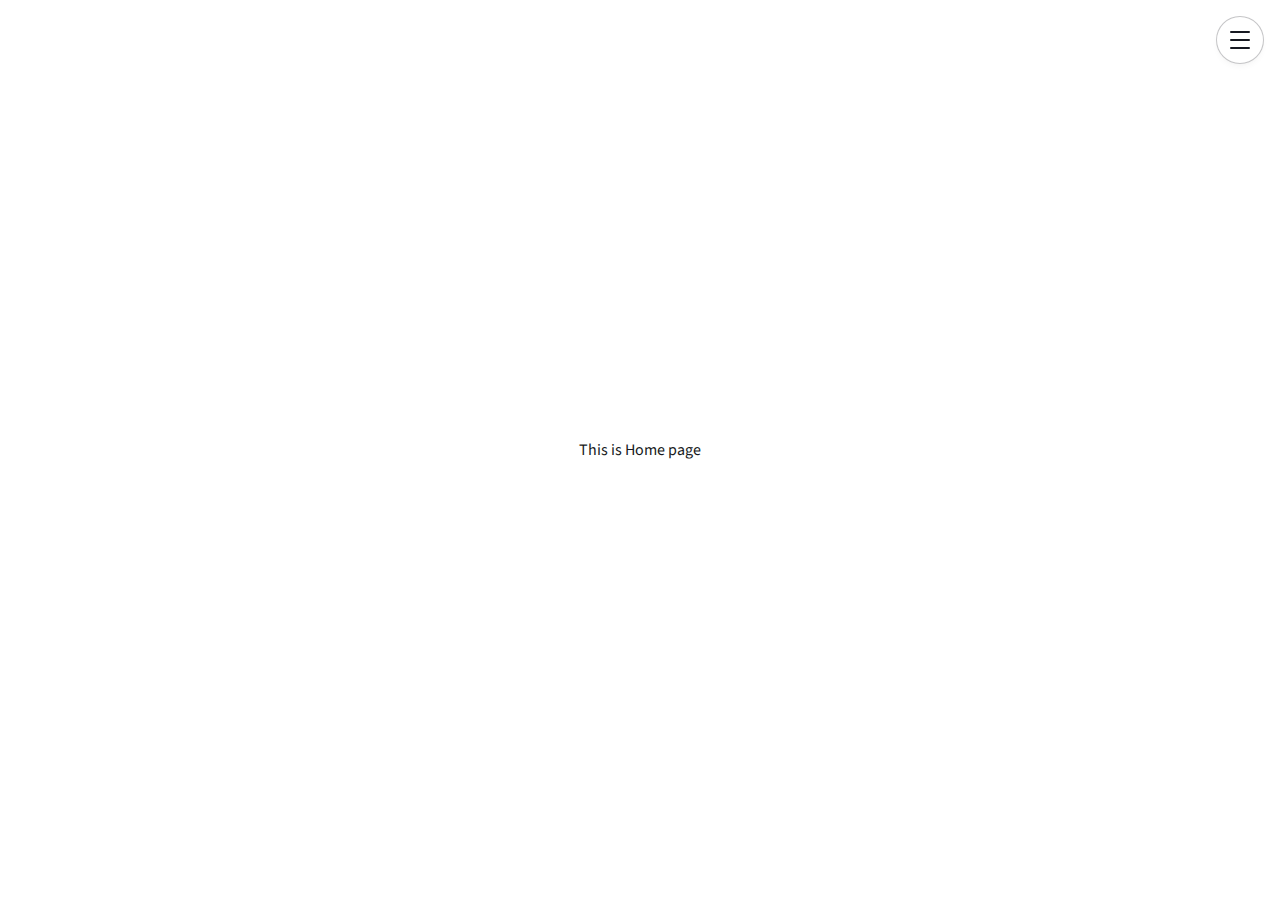
<file: index.html>
<!DOCTYPE html>
<html lang="en">
  <head>
    <meta charset="UTF-8" />
    <link rel="icon" href="/favicon.ico" />
    <meta name="viewport" content="width=device-width, initial-scale=1.0" />
    <title></title>
    <script type="module" crossorigin src="/assets/index.d2ef217f.js"></script>
    <link rel="modulepreload" href="/assets/vendor.aaa8be03.js">
    <link rel="stylesheet" href="/assets/index.f54a4ebf.css">
  </head>
  <body>
    <div id="app"></div>
    
  </body>
</html>
</file>
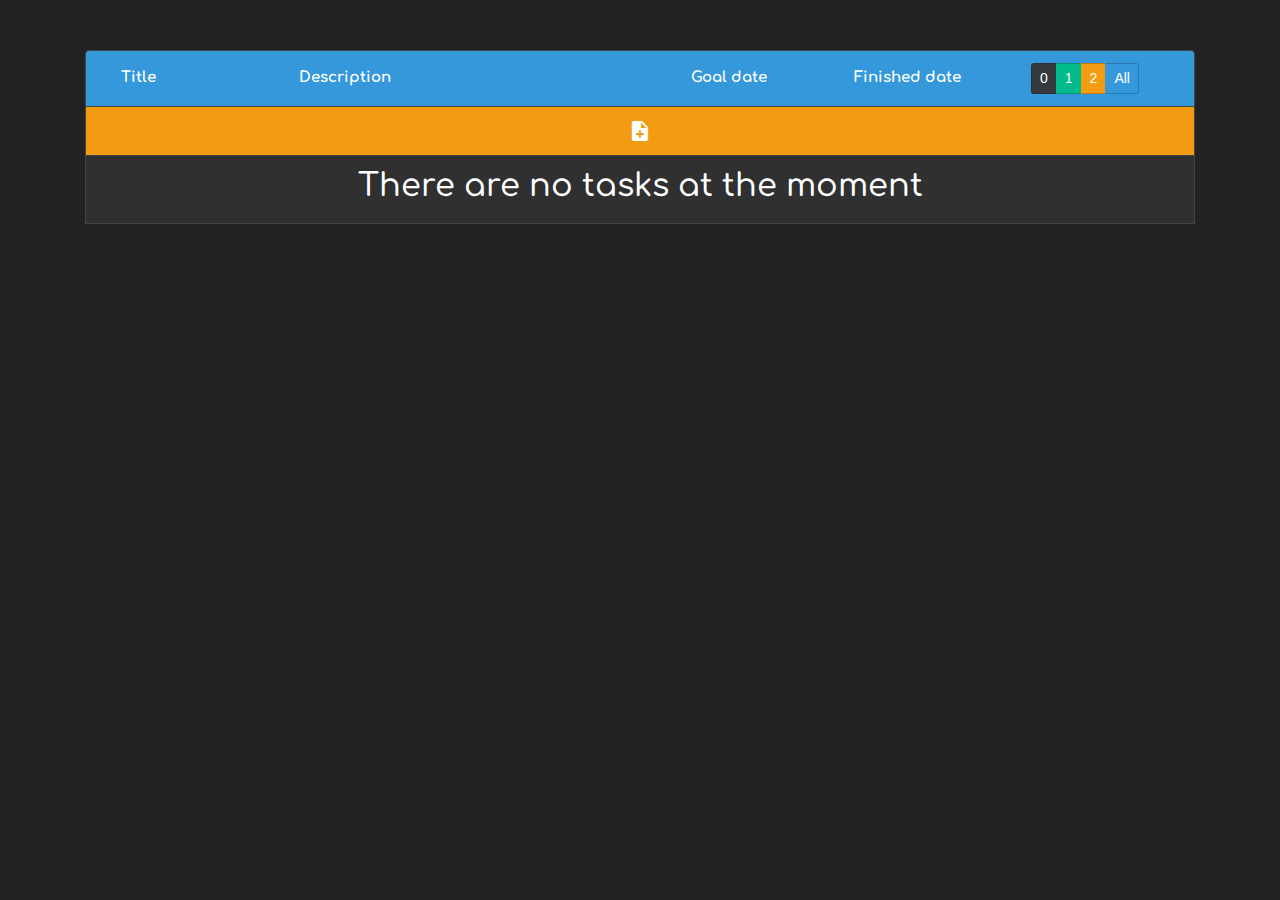
<file: todo/index.html>
<!DOCTYPE html>
<html lang="en"></html>
<head>
  <meta charset="UTF-8">
  <title>ToDo List</title>
<link href="./css/main.css" rel="stylesheet"></head>
<body>
  <div id="app"></div>
<script type="text/javascript" src="js/app.js"></script></body>
</file>
<file: assets/index.f54a4ebf.css>
@import"https://fonts.googleapis.com/css2?family=Montserrat:wght@100;200;300;400;500;600;700;800;900&family=Source+Sans+Pro:wght@200;300;400;600;700;900&display=swap";*,:before,:after{box-sizing:border-box;border-width:0;border-style:solid;border-color:currentColor}:before,:after{--tw-content: ""}html{line-height:1.5;-webkit-text-size-adjust:100%;-moz-tab-size:4;-o-tab-size:4;tab-size:4;font-family:ui-sans-serif,system-ui,-apple-system,BlinkMacSystemFont,Segoe UI,Roboto,Helvetica Neue,Arial,Noto Sans,sans-serif,"Apple Color Emoji","Segoe UI Emoji",Segoe UI Symbol,"Noto Color Emoji"}body{margin:0;line-height:inherit}hr{height:0;color:inherit;border-top-width:1px}abbr[title]{-webkit-text-decoration:underline dotted;text-decoration:underline dotted}h1,h2,h3,h4,h5,h6{font-size:inherit;font-weight:inherit}a{color:inherit;text-decoration:inherit}b,strong{font-weight:bolder}code,kbd,samp,pre{font-family:ui-monospace,SFMono-Regular,Menlo,Monaco,Consolas,Liberation Mono,Courier New,monospace;font-size:1em}small{font-size:80%}sub,sup{font-size:75%;line-height:0;position:relative;vertical-align:baseline}sub{bottom:-.25em}sup{top:-.5em}table{text-indent:0;border-color:inherit;border-collapse:collapse}button,input,optgroup,select,textarea{font-family:inherit;font-size:100%;line-height:inherit;color:inherit;margin:0;padding:0}button,select{text-transform:none}button,[type=button],[type=reset],[type=submit]{-webkit-appearance:button;background-color:transparent;background-image:none}:-moz-focusring{outline:auto}:-moz-ui-invalid{box-shadow:none}progress{vertical-align:baseline}::-webkit-inner-spin-button,::-webkit-outer-spin-button{height:auto}[type=search]{-webkit-appearance:textfield;outline-offset:-2px}::-webkit-search-decoration{-webkit-appearance:none}::-webkit-file-upload-button{-webkit-appearance:button;font:inherit}summary{display:list-item}blockquote,dl,dd,h1,h2,h3,h4,h5,h6,hr,figure,p,pre{margin:0}fieldset{margin:0;padding:0}legend{padding:0}ol,ul,menu{list-style:none;margin:0;padding:0}textarea{resize:vertical}input::-moz-placeholder,textarea::-moz-placeholder{opacity:1;color:#9ca3af}input:-ms-input-placeholder,textarea:-ms-input-placeholder{opacity:1;color:#9ca3af}input::placeholder,textarea::placeholder{opacity:1;color:#9ca3af}button,[role=button]{cursor:pointer}:disabled{cursor:default}img,svg,video,canvas,audio,iframe,embed,object{display:block;vertical-align:middle}img,video{max-width:100%;height:auto}[hidden]{display:none}.-translate-y-1\/2,*{--tw-translate-x: 0;--tw-translate-y: 0;--tw-rotate: 0;--tw-skew-x: 0;--tw-skew-y: 0;--tw-scale-x: 1;--tw-scale-y: 1;--tw-transform: translateX(var(--tw-translate-x)) translateY(var(--tw-translate-y)) rotate(var(--tw-rotate)) skewX(var(--tw-skew-x)) skewY(var(--tw-skew-y)) scaleX(var(--tw-scale-x)) scaleY(var(--tw-scale-y))}.shadow{--tw-ring-offset-shadow: 0 0 #0000;--tw-ring-shadow: 0 0 #0000;--tw-shadow: 0 0 #0000;--tw-shadow-colored: 0 0 #0000}.container{width:100%;margin-right:auto;margin-left:auto;padding-right:1rem;padding-left:1rem}@media (min-width: 640px){.container{max-width:640px}}@media (min-width: 768px){.container{max-width:768px}}@media (min-width: 1024px){.container{max-width:1024px}}@media (min-width: 1280px){.container{max-width:1280px}}@media (min-width: 1536px){.container{max-width:1536px}}.container{padding-top:.5rem;padding-bottom:.5rem}.visible{visibility:visible}.invisible{visibility:hidden}.static{position:static}.absolute{position:absolute}.inset-0{top:0px;right:0px;bottom:0px;left:0px}.left-0{left:0px}.right-0{right:0px}.-top-20{top:-5rem}.top-0{top:0px}.bottom-0{bottom:0px}.z-10{z-index:10}.mx-8{margin-left:2rem;margin-right:2rem}.mb-2{margin-bottom:.5rem}.mt-2{margin-top:.5rem}.mr-2{margin-right:.5rem}.ml-2{margin-left:.5rem}.block{display:block}.flex{display:flex}.aspect-square{aspect-ratio:1 / 1}.h-20{height:5rem}.h-4{height:1rem}.h-0\.5{height:.125rem}.h-0{height:0px}.h-12{height:3rem}.h-full{height:100%}.h-10{height:2.5rem}.h-6{height:1.5rem}.w-5{width:1.25rem}.w-full{width:100%}.w-0{width:0px}.w-40{width:10rem}.w-12{width:3rem}.w-10{width:2.5rem}.flex-grow{flex-grow:1}.-translate-y-1\/2{--tw-translate-y: -50%;transform:var(--tw-transform)}.cursor-pointer{cursor:pointer}.flex-col{flex-direction:column}.items-center{align-items:center}.justify-center{justify-content:center}.rounded-full{border-radius:9999px}.bg-page{--tw-bg-opacity: 1;background-color:rgb(var(--col-page) / var(--tw-bg-opacity))}.bg-primary{--tw-bg-opacity: 1;background-color:rgb(var(--col-primary) / var(--tw-bg-opacity))}.px-4{padding-left:1rem;padding-right:1rem}.py-0\.5{padding-top:.125rem;padding-bottom:.125rem}.py-0{padding-top:0;padding-bottom:0}.text-primary{--tw-text-opacity: 1;color:rgb(var(--col-primary) / var(--tw-text-opacity))}.text-white{--tw-text-opacity: 1;color:rgb(var(--col-white) / var(--tw-text-opacity))}.opacity-100{opacity:1}.opacity-50{opacity:.5}.shadow{--tw-shadow: 0 1px 3px 0 rgb(0 0 0 / .1), 0 1px 2px -1px rgb(0 0 0 / .1);--tw-shadow-colored: 0 1px 3px 0 var(--tw-shadow-color), 0 1px 2px -1px var(--tw-shadow-color);box-shadow:var(--tw-ring-offset-shadow, 0 0 #0000),var(--tw-ring-shadow, 0 0 #0000),var(--tw-shadow)}.transition-all{transition-property:all;transition-timing-function:cubic-bezier(.4,0,.2,1);transition-duration:.15s}.transition-opacity{transition-property:opacity;transition-timing-function:cubic-bezier(.4,0,.2,1);transition-duration:.15s}html{--col-white: 255 255 255;--col-black: 22 25 33}html[data-theme=dark]{--col-primary: 255 255 255;--col-secondary: 230 236 245;--col-page: 22 25 33;--col-page-content: 116 140 171;--col-success: 57 158 90;--col-info: 58 133 199;--col-warning: 255 127 17;--col-danger: 255 27 28}html[data-theme=light]{--col-primary: 22 25 33;--col-secondary: 116 140 171;--col-page: 255 255 255;--col-page-content: 230 236 245;--col-success: 57 158 90;--col-info: 58 133 199;--col-warning: 255 127 17;--col-danger: 255 27 28}:root{font-family:Source Sans Pro,ui-serif,Georgia,Cambria,Times New Roman,Times,serif;-webkit-font-smoothing:antialiased;-moz-osx-font-smoothing:grayscale}#app{display:flex;min-height:100vh;--tw-bg-opacity: 1;background-color:rgb(var(--col-page) / var(--tw-bg-opacity));--tw-text-opacity: 1;color:rgb(var(--col-primary) / var(--tw-text-opacity))}*{transform:var(--tw-transform);box-sizing:border-box;transition-property:all;transition-timing-function:cubic-bezier(.4,0,.2,1);transition-duration:.15s}h1,h2,h3,h4,h5,h6{font-family:Montserrat,ui-sans-serif,system-ui,-apple-system,BlinkMacSystemFont,Segoe UI,Roboto,Helvetica Neue,Arial,Noto Sans,sans-serif,"Apple Color Emoji","Segoe UI Emoji",Segoe UI Symbol,"Noto Color Emoji"}.button[data-v-29821028],.speed-dial input+label[data-v-29821028],.speed-dial .items .item[data-v-29821028]{--tw-shadow-colored: 0 4px 6px -1px var(--tw-shadow-color), 0 2px 4px -2px var(--tw-shadow-color);box-shadow:var(--tw-ring-offset-shadow, 0 0 #0000),var(--tw-ring-shadow, 0 0 #0000),var(--tw-shadow);--tw-shadow-color: rgb(var(--col-primary) / .03);--tw-shadow: var(--tw-shadow-colored);transition-property:all;transition-timing-function:cubic-bezier(.4,0,.2,1);transition-duration:.15s}.button[data-v-29821028]:hover,.speed-dial input+label[data-v-29821028]:hover,.speed-dial .items .item[data-v-29821028]:hover{--tw-scale-x: 1.1;--tw-scale-y: 1.1;transform:var(--tw-transform);--tw-shadow: 0 20px 25px -5px rgb(0 0 0 / .1), 0 8px 10px -6px rgb(0 0 0 / .1);--tw-shadow-colored: 0 20px 25px -5px var(--tw-shadow-color), 0 8px 10px -6px var(--tw-shadow-color);box-shadow:var(--tw-ring-offset-shadow, 0 0 #0000),var(--tw-ring-shadow, 0 0 #0000),var(--tw-shadow)}.button[data-v-29821028],.speed-dial input+label[data-v-29821028],.speed-dial .items .item[data-v-29821028]{border-color:rgb(var(--col-primary) / .25);border-width:1px;cursor:pointer}.speed-dial[data-v-29821028]{position:fixed;height:3rem;width:3rem}.speed-dial .items[data-v-29821028]{position:absolute;display:flex;visibility:hidden;opacity:0;transition-property:all;transition-timing-function:cubic-bezier(.4,0,.2,1);transition-duration:.15s}.speed-dial .items.top[data-v-29821028]{bottom:0px;left:0px;width:100%;flex-direction:column}.speed-dial .items.top .item[data-v-29821028]{margin-left:auto;margin-right:auto;margin-bottom:.5rem}.speed-dial .items.bottom[data-v-29821028]{top:0px;left:0px;width:100%;flex-direction:column}.speed-dial .items.bottom .item[data-v-29821028]{margin-left:auto;margin-right:auto;margin-top:.5rem}.speed-dial .items.left[data-v-29821028]{right:0px;top:0px;height:100%;flex-direction:row}.speed-dial .items.left .item[data-v-29821028]{margin-top:auto;margin-bottom:auto;margin-right:.5rem}.speed-dial .items.right[data-v-29821028]{left:0px;top:0px;height:100%;flex-direction:row}.speed-dial .items.right .item[data-v-29821028]{margin-top:auto;margin-bottom:auto;margin-left:.5rem}.speed-dial .items .item[data-v-29821028]{height:2.5rem;width:2.5rem;border-radius:9999px;--tw-bg-opacity: 1;background-color:rgb(var(--col-page) / var(--tw-bg-opacity));--tw-text-opacity: 1;color:rgb(var(--col-primary) / var(--tw-text-opacity));position:relative;display:flex;align-items:center;justify-content:center}.speed-dial .items .item .label[data-v-29821028]{--tw-shadow-colored: 0 20px 25px -5px var(--tw-shadow-color), 0 8px 10px -6px var(--tw-shadow-color);box-shadow:var(--tw-ring-offset-shadow, 0 0 #0000),var(--tw-ring-shadow, 0 0 #0000),var(--tw-shadow);--tw-shadow-color: rgb(var(--col-primary) / .03);--tw-shadow: var(--tw-shadow-colored);border-color:rgb(var(--col-primary) / .25);border-width:1px;display:flex;width:-webkit-max-content;width:-moz-max-content;width:max-content;align-items:center;border-radius:9999px;padding:.125rem 1rem;position:absolute;--tw-bg-opacity: 1;background-color:rgb(var(--col-page) / var(--tw-bg-opacity));--tw-text-opacity: 1;color:rgb(var(--col-primary) / var(--tw-text-opacity));visibility:hidden;opacity:0;transition-property:opacity;transition-timing-function:cubic-bezier(.4,0,.2,1);transition-duration:.15s}.speed-dial .items .item:hover .label[data-v-29821028]{visibility:visible;opacity:1}.speed-dial input[data-v-29821028]{visibility:hidden}.speed-dial input+label[data-v-29821028]{position:absolute;top:0px;right:0px;bottom:0px;left:0px;border-radius:9999px;--tw-bg-opacity: 1;background-color:rgb(var(--col-page) / var(--tw-bg-opacity));z-index:10;display:flex;align-items:center;justify-content:center}.speed-dial input:checked~.items[data-v-29821028]{visibility:visible;opacity:1}.speed-dial input:checked~.items.top[data-v-29821028]{bottom:100%}.speed-dial input:checked~.items.bottom[data-v-29821028]{top:100%}.speed-dial input:checked~.items.left[data-v-29821028]{right:100%}.speed-dial input:checked~.items.right[data-v-29821028]{left:100%}.menu-burger[data-v-7195991a]{position:relative;height:1rem;width:1.25rem}.menu-burger .line[data-v-7195991a]{left:0px;height:.125rem;width:100%;border-radius:9999px;position:absolute;--tw-bg-opacity: 1;background-color:rgb(var(--col-primary) / var(--tw-bg-opacity));transition-property:all;transition-timing-function:cubic-bezier(.4,0,.2,1);transition-duration:.15s;--tw-translate-y: -50%;transform:var(--tw-transform)}.menu-burger .line[data-v-7195991a]:nth-child(1){top:0px}.menu-burger .line[data-v-7195991a]:nth-child(2){top:50%}.menu-burger .line[data-v-7195991a]:nth-child(3){top:100%}.menu-burger.open .line-cross[data-v-7195991a],.menu-burger.open .line[data-v-7195991a]:nth-child(3),.menu-burger.open .line[data-v-7195991a]:nth-child(1){top:50%;--tw-translate-y: -50%;transform:var(--tw-transform)}.menu-burger.open .line[data-v-7195991a]:nth-child(1){--tw-rotate: 45deg;transform:var(--tw-transform)}.menu-burger.open .line[data-v-7195991a]:nth-child(2){left:50%;width:0px}.menu-burger.open .line[data-v-7195991a]:nth-child(3){--tw-rotate: -45deg;transform:var(--tw-transform)}.v-select{position:relative;font-family:inherit}.v-select,.v-select *{box-sizing:border-box}@-webkit-keyframes vSelectSpinner{0%{transform:rotate(0)}to{transform:rotate(1turn)}}@keyframes vSelectSpinner{0%{transform:rotate(0)}to{transform:rotate(1turn)}}.vs__fade-enter-active,.vs__fade-leave-active{pointer-events:none;transition:opacity .15s cubic-bezier(1,.5,.8,1)}.vs__fade-enter,.vs__fade-leave-to{opacity:0}.vs--disabled .vs__clear,.vs--disabled .vs__dropdown-toggle,.vs--disabled .vs__open-indicator,.vs--disabled .vs__search,.vs--disabled .vs__selected{cursor:not-allowed;background-color:#f8f8f8}.v-select[dir=rtl] .vs__actions{padding:0 3px 0 6px}.v-select[dir=rtl] .vs__clear{margin-left:6px;margin-right:0}.v-select[dir=rtl] .vs__deselect{margin-left:0;margin-right:2px}.v-select[dir=rtl] .vs__dropdown-menu{text-align:right}.vs__dropdown-toggle{-webkit-appearance:none;-moz-appearance:none;appearance:none;display:flex;padding:0 0 4px;background:none;border:1px solid rgba(60,60,60,.26);border-radius:4px;white-space:normal}.vs__selected-options{display:flex;flex-basis:100%;flex-grow:1;flex-wrap:wrap;padding:0 2px;position:relative}.vs__actions{display:flex;align-items:center;padding:4px 6px 0 3px}.vs--searchable .vs__dropdown-toggle{cursor:text}.vs--unsearchable .vs__dropdown-toggle{cursor:pointer}.vs--open .vs__dropdown-toggle{border-bottom-color:transparent;border-bottom-left-radius:0;border-bottom-right-radius:0}.vs__open-indicator{fill:#3c3c3c80;transform:scale(1);transition:transform .15s cubic-bezier(1,-.115,.975,.855);transition-timing-function:cubic-bezier(1,-.115,.975,.855)}.vs--open .vs__open-indicator{transform:rotate(180deg) scale(1)}.vs--loading .vs__open-indicator{opacity:0}.vs__clear{fill:#3c3c3c80;padding:0;border:0;background-color:transparent;cursor:pointer;margin-right:8px}.vs__dropdown-menu{display:block;box-sizing:border-box;position:absolute;top:calc(100% - 1px);left:0;z-index:1000;padding:5px 0;margin:0;width:100%;max-height:350px;min-width:160px;overflow-y:auto;box-shadow:0 3px 6px #00000026;border:1px solid rgba(60,60,60,.26);border-top-style:none;border-radius:0 0 4px 4px;text-align:left;list-style:none;background:#fff}.vs__no-options{text-align:center}.vs__dropdown-option{line-height:1.42857143;display:block;padding:3px 20px;clear:both;color:#333;white-space:nowrap;cursor:pointer}.vs__dropdown-option--highlight{background:#5897fb;color:#fff}.vs__dropdown-option--deselect{background:#fb5858;color:#fff}.vs__dropdown-option--disabled{background:inherit;color:#3c3c3c80;cursor:inherit}.vs__selected{display:flex;align-items:center;background-color:#f0f0f0;border:1px solid rgba(60,60,60,.26);border-radius:4px;color:#333;line-height:1.4;margin:4px 2px 0;padding:0 .25em;z-index:0}.vs__deselect{display:inline-flex;-webkit-appearance:none;-moz-appearance:none;appearance:none;margin-left:4px;padding:0;border:0;cursor:pointer;background:none;fill:#3c3c3c80;text-shadow:0 1px 0 #fff}.vs--single .vs__selected{background-color:transparent;border-color:transparent}.vs--single.vs--loading .vs__selected,.vs--single.vs--open .vs__selected{position:absolute;opacity:.4}.vs--single.vs--searching .vs__selected{display:none}.vs__search::-webkit-search-cancel-button{display:none}.vs__search::-ms-clear,.vs__search::-webkit-search-decoration,.vs__search::-webkit-search-results-button,.vs__search::-webkit-search-results-decoration{display:none}.vs__search,.vs__search:focus{-webkit-appearance:none;-moz-appearance:none;appearance:none;line-height:1.4;font-size:1em;border:1px solid transparent;border-left:none;outline:none;margin:4px 0 0;padding:0 7px;background:none;box-shadow:none;width:0;max-width:100%;flex-grow:1;z-index:1}.vs__search::-moz-placeholder{color:inherit}.vs__search:-ms-input-placeholder{color:inherit}.vs__search::placeholder{color:inherit}.vs--unsearchable .vs__search{opacity:1}.vs--unsearchable:not(.vs--disabled) .vs__search{cursor:pointer}.vs--single.vs--searching:not(.vs--open):not(.vs--loading) .vs__search{opacity:.2}.vs__spinner{align-self:center;opacity:0;font-size:5px;text-indent:-9999em;overflow:hidden;border:.9em solid hsla(0,0%,39.2%,.1);border-left-color:#3c3c3c73;transform:translateZ(0);-webkit-animation:vSelectSpinner 1.1s linear infinite;animation:vSelectSpinner 1.1s linear infinite;transition:opacity .1s}.vs__spinner,.vs__spinner:after{border-radius:50%;width:5em;height:5em}.vs--loading .vs__spinner{opacity:1}.select.vs--single .vs__selected{--tw-text-opacity: 1;color:rgb(var(--col-primary) / var(--tw-text-opacity));opacity:1}.select.vs--single .vs__dropdown-menu,.select.vs--single .vs__dropdown-toggle{border-color:rgb(var(--col-primary) / .25);border-width:1px;width:10rem;border-radius:.5rem;--tw-bg-opacity: 1;background-color:rgb(var(--col-page) / var(--tw-bg-opacity));--tw-text-opacity: 1;color:rgb(var(--col-primary) / var(--tw-text-opacity))}.select.vs--single .vs__dropdown-menu{z-index:10}.select.vs--single .vs__dropdown-menu .vs__dropdown-option{--tw-text-opacity: 1;color:rgb(var(--col-primary) / var(--tw-text-opacity));opacity:1}.select.vs--single .vs__dropdown-menu .vs__dropdown-option--highlight{--tw-bg-opacity: 1;background-color:rgb(var(--col-info) / var(--tw-bg-opacity));--tw-text-opacity: 1;color:rgb(var(--col-white) / var(--tw-text-opacity))}.select.vs--single.vs--open .vs__dropdown-menu{border-top-left-radius:0;border-top-right-radius:0}.select.vs--single.vs--open .vs__dropdown-toggle{border-bottom-right-radius:0;border-bottom-left-radius:0}.select.vs--single .vs__open-indicator{fill:rgb(var(--col-primary))}.switch[data-v-7f4dc694]{border-color:rgb(var(--col-primary) / .25);border-width:1px;height:1.5rem;width:3rem;border-radius:9999px;--tw-bg-opacity: 1;background-color:rgb(var(--col-page) / var(--tw-bg-opacity));--thumb-size:calc(1.5rem - 2px)}.switch .thumb[data-v-7f4dc694]{position:absolute;left:0px;display:flex;aspect-ratio:1 / 1;align-items:center;justify-content:center;border-radius:9999px;--tw-bg-opacity: 1;background-color:rgb(var(--col-primary) / var(--tw-bg-opacity));width:var(--thumb-size)}.switch .thumb-inner[data-v-7f4dc694]{position:absolute;display:flex;align-items:center;justify-content:center;--tw-text-opacity: 1;color:rgb(var(--col-page) / var(--tw-text-opacity));opacity:1;transition-property:opacity;transition-timing-function:cubic-bezier(.4,0,.2,1);transition-duration:.15s}.switch .thumb-inner[data-v-7f4dc694]:nth-child(1){opacity:1}.switch .thumb-inner[data-v-7f4dc694]:nth-child(2){opacity:0}.switch .track[data-v-7f4dc694]{position:absolute;top:0px;right:0px;bottom:0px;left:0px;display:flex;cursor:pointer;align-items:center}.switch .track-inner[data-v-7f4dc694]{position:absolute;display:flex;aspect-ratio:1 / 1;align-items:center;justify-content:center;opacity:.5;transition-duration:75ms;width:var(--thumb-size)}.switch .track-inner[data-v-7f4dc694]:nth-child(1){left:0px}.switch .track-inner[data-v-7f4dc694]:nth-child(2){right:0px}.switch input:checked+.track .thumb[data-v-7f4dc694]{left:calc(100% - var(--thumb-size))}.switch input:checked+.track .thumb-inner[data-v-7f4dc694]:nth-child(1){opacity:0}.switch input:checked+.track .thumb-inner[data-v-7f4dc694]:nth-child(2){opacity:1}.switch input[data-v-7f4dc694]{display:none}.settings-panel[data-v-ee5d4e98]{--tw-shadow-colored: 0 20px 25px -5px var(--tw-shadow-color), 0 8px 10px -6px var(--tw-shadow-color);box-shadow:var(--tw-ring-offset-shadow, 0 0 #0000),var(--tw-ring-shadow, 0 0 #0000),var(--tw-shadow);--tw-shadow-color: rgb(var(--col-primary) / .03);--tw-shadow: var(--tw-shadow-colored);position:absolute;left:0px;right:0px;top:-5rem;z-index:10;height:5rem;--tw-bg-opacity: 1;background-color:rgb(var(--col-page) / var(--tw-bg-opacity));opacity:0;display:flex;align-items:center;justify-content:center}.settings-panel.active[data-v-ee5d4e98]{top:0px;opacity:1}.settings-panel .block[data-v-ee5d4e98]{margin-left:2rem;margin-right:2rem;display:flex;height:4rem;flex-direction:column;align-items:center}.settings-panel .block .content[data-v-ee5d4e98]{display:flex;flex-grow:1;align-items:center}.wrapper[data-v-32de09e2],.wrapper[data-v-07053832]{display:flex;flex-grow:1;flex-direction:column;align-items:center;justify-content:center}.page-wrapper[data-v-a5b79760]{display:flex;flex-grow:1;flex-direction:column;transition-property:background-color,border-color,color,fill,stroke;transition-timing-function:cubic-bezier(.4,0,.2,1);transition-duration:.15s}
</file>
<file: todo/css/main.css>
@import url(https://fonts.googleapis.com/css?family=Lato:400,700,400italic);@import url(https://fonts.googleapis.com/css?family=Comfortaa:300,400,700);@import url(https://fonts.googleapis.com/icon?family=Material+Icons);@media print{*,:after,:before{text-shadow:none!important;box-shadow:none!important}a,a:visited{text-decoration:underline}abbr[title]:after{content:" (" attr(title) ")"}pre{white-space:pre-wrap!important}blockquote,pre{border:1px solid #999;page-break-inside:avoid}thead{display:table-header-group}img,tr{page-break-inside:avoid}h2,h3,p{orphans:3;widows:3}h2,h3{page-break-after:avoid}.navbar{display:none}.badge{border:1px solid #000}.table{border-collapse:collapse!important}.table td,.table th{background-color:#fff!important}.table-bordered td,.table-bordered th{border:1px solid #ddd!important}}article,aside,dialog,figcaption,figure,footer,header,hgroup,main,nav,section{display:block}body{font-family:-apple-system,BlinkMacSystemFont,Segoe UI,Roboto,Helvetica Neue,Arial,sans-serif;font-size:1rem;color:#212529;background-color:#fff}abbr[data-original-title],abbr[title]{text-decoration:underline;-webkit-text-decoration:underline dotted;text-decoration:underline dotted;border-bottom:0}a{color:#007bff}a:hover{color:#0056b3;text-decoration:underline}code,kbd,pre,samp{font-family:monospace,monospace;font-size:1em}caption{color:#868e96}button,input,optgroup,select,textarea{font-family:inherit;font-size:inherit;line-height:inherit}input[type=checkbox],input[type=radio]{box-sizing:border-box;padding:0}[type=search]{-webkit-appearance:none}.h1,h1{font-size:2.5rem}.h2,h2{font-size:2rem}.h3,h3{font-size:1.75rem}.mark,mark{background-color:#fcf8e3}.blockquote{font-size:1.25rem}.blockquote-footer{color:#868e96}.img-thumbnail{background-color:#fff}.figure-caption{color:#868e96}code{background-color:#f8f9fa}kbd{background-color:#212529}pre{color:#212529}.container{width:100%}@media (min-width:576px){.container{max-width:540px}}@media (min-width:768px){.container{max-width:720px}}@media (min-width:992px){.container{max-width:960px}}@media (min-width:1200px){.container{max-width:1140px}}.container-fluid{width:100%}.col,.col-1,.col-2,.col-3,.col-4,.col-5,.col-6,.col-7,.col-8,.col-9,.col-10,.col-11,.col-12,.col-auto,.col-lg,.col-lg-1,.col-lg-2,.col-lg-3,.col-lg-4,.col-lg-5,.col-lg-6,.col-lg-7,.col-lg-8,.col-lg-9,.col-lg-10,.col-lg-11,.col-lg-12,.col-lg-auto,.col-md,.col-md-1,.col-md-2,.col-md-3,.col-md-4,.col-md-5,.col-md-6,.col-md-7,.col-md-8,.col-md-9,.col-md-10,.col-md-11,.col-md-12,.col-md-auto,.col-sm,.col-sm-1,.col-sm-2,.col-sm-3,.col-sm-4,.col-sm-5,.col-sm-6,.col-sm-7,.col-sm-8,.col-sm-9,.col-sm-10,.col-sm-11,.col-sm-12,.col-sm-auto,.col-xl,.col-xl-1,.col-xl-2,.col-xl-3,.col-xl-4,.col-xl-5,.col-xl-6,.col-xl-7,.col-xl-8,.col-xl-9,.col-xl-10,.col-xl-11,.col-xl-12,.col-xl-auto{position:relative;width:100%;min-height:1px;padding-right:15px;padding-left:15px}.col-auto{max-width:none}.col-1{-ms-flex:0 0 8.333333%;flex:0 0 8.333333%;max-width:8.333333%}.col-2{-ms-flex:0 0 16.666667%;flex:0 0 16.666667%;max-width:16.666667%}.col-4{-ms-flex:0 0 33.333333%;flex:0 0 33.333333%;max-width:33.333333%}.col-5{-ms-flex:0 0 41.666667%;flex:0 0 41.666667%;max-width:41.666667%}.col-7{-ms-flex:0 0 58.333333%;flex:0 0 58.333333%;max-width:58.333333%}.col-8{-ms-flex:0 0 66.666667%;flex:0 0 66.666667%;max-width:66.666667%}.col-10{-ms-flex:0 0 83.333333%;flex:0 0 83.333333%;max-width:83.333333%}.col-11{-ms-flex:0 0 91.666667%;flex:0 0 91.666667%;max-width:91.666667%}.order-1{-ms-flex-order:1;order:1}.order-2{-ms-flex-order:2;order:2}.order-3{-ms-flex-order:3;order:3}.order-4{-ms-flex-order:4;order:4}.order-5{-ms-flex-order:5;order:5}.order-6{-ms-flex-order:6;order:6}.order-7{-ms-flex-order:7;order:7}.order-8{-ms-flex-order:8;order:8}.order-9{-ms-flex-order:9;order:9}.order-10{-ms-flex-order:10;order:10}.order-11{-ms-flex-order:11;order:11}.order-12{-ms-flex-order:12;order:12}@media (min-width:576px){.col-sm{-ms-flex-preferred-size:0;flex-basis:0;-ms-flex-positive:1;flex-grow:1;max-width:100%}.col-sm-auto{-ms-flex:0 0 auto;flex:0 0 auto;width:auto;max-width:none}.col-sm-1{-ms-flex:0 0 8.333333%;flex:0 0 8.333333%;max-width:8.333333%}.col-sm-2{-ms-flex:0 0 16.666667%;flex:0 0 16.666667%;max-width:16.666667%}.col-sm-3{-ms-flex:0 0 25%;flex:0 0 25%;max-width:25%}.col-sm-4{-ms-flex:0 0 33.333333%;flex:0 0 33.333333%;max-width:33.333333%}.col-sm-5{-ms-flex:0 0 41.666667%;flex:0 0 41.666667%;max-width:41.666667%}.col-sm-6{-ms-flex:0 0 50%;flex:0 0 50%;max-width:50%}.col-sm-7{-ms-flex:0 0 58.333333%;flex:0 0 58.333333%;max-width:58.333333%}.col-sm-8{-ms-flex:0 0 66.666667%;flex:0 0 66.666667%;max-width:66.666667%}.col-sm-9{-ms-flex:0 0 75%;flex:0 0 75%;max-width:75%}.col-sm-10{-ms-flex:0 0 83.333333%;flex:0 0 83.333333%;max-width:83.333333%}.col-sm-11{-ms-flex:0 0 91.666667%;flex:0 0 91.666667%;max-width:91.666667%}.col-sm-12{-ms-flex:0 0 100%;flex:0 0 100%;max-width:100%}.order-sm-1{-ms-flex-order:1;order:1}.order-sm-2{-ms-flex-order:2;order:2}.order-sm-3{-ms-flex-order:3;order:3}.order-sm-4{-ms-flex-order:4;order:4}.order-sm-5{-ms-flex-order:5;order:5}.order-sm-6{-ms-flex-order:6;order:6}.order-sm-7{-ms-flex-order:7;order:7}.order-sm-8{-ms-flex-order:8;order:8}.order-sm-9{-ms-flex-order:9;order:9}.order-sm-10{-ms-flex-order:10;order:10}.order-sm-11{-ms-flex-order:11;order:11}.order-sm-12{-ms-flex-order:12;order:12}}@media (min-width:768px){.col-md{-ms-flex-preferred-size:0;flex-basis:0;-ms-flex-positive:1;flex-grow:1;max-width:100%}.col-md-auto{-ms-flex:0 0 auto;flex:0 0 auto;width:auto;max-width:none}.col-md-1{-ms-flex:0 0 8.333333%;flex:0 0 8.333333%;max-width:8.333333%}.col-md-2{-ms-flex:0 0 16.666667%;flex:0 0 16.666667%;max-width:16.666667%}.col-md-3{-ms-flex:0 0 25%;flex:0 0 25%;max-width:25%}.col-md-4{-ms-flex:0 0 33.333333%;flex:0 0 33.333333%;max-width:33.333333%}.col-md-5{-ms-flex:0 0 41.666667%;flex:0 0 41.666667%;max-width:41.666667%}.col-md-6{-ms-flex:0 0 50%;flex:0 0 50%;max-width:50%}.col-md-7{-ms-flex:0 0 58.333333%;flex:0 0 58.333333%;max-width:58.333333%}.col-md-8{-ms-flex:0 0 66.666667%;flex:0 0 66.666667%;max-width:66.666667%}.col-md-9{-ms-flex:0 0 75%;flex:0 0 75%;max-width:75%}.col-md-10{-ms-flex:0 0 83.333333%;flex:0 0 83.333333%;max-width:83.333333%}.col-md-11{-ms-flex:0 0 91.666667%;flex:0 0 91.666667%;max-width:91.666667%}.col-md-12{-ms-flex:0 0 100%;flex:0 0 100%;max-width:100%}.order-md-1{-ms-flex-order:1;order:1}.order-md-2{-ms-flex-order:2;order:2}.order-md-3{-ms-flex-order:3;order:3}.order-md-4{-ms-flex-order:4;order:4}.order-md-5{-ms-flex-order:5;order:5}.order-md-6{-ms-flex-order:6;order:6}.order-md-7{-ms-flex-order:7;order:7}.order-md-8{-ms-flex-order:8;order:8}.order-md-9{-ms-flex-order:9;order:9}.order-md-10{-ms-flex-order:10;order:10}.order-md-11{-ms-flex-order:11;order:11}.order-md-12{-ms-flex-order:12;order:12}}@media (min-width:992px){.col-lg{-ms-flex-preferred-size:0;flex-basis:0;-ms-flex-positive:1;flex-grow:1;max-width:100%}.col-lg-auto{-ms-flex:0 0 auto;flex:0 0 auto;width:auto;max-width:none}.col-lg-1{-ms-flex:0 0 8.333333%;flex:0 0 8.333333%;max-width:8.333333%}.col-lg-2{-ms-flex:0 0 16.666667%;flex:0 0 16.666667%;max-width:16.666667%}.col-lg-3{-ms-flex:0 0 25%;flex:0 0 25%;max-width:25%}.col-lg-4{-ms-flex:0 0 33.333333%;flex:0 0 33.333333%;max-width:33.333333%}.col-lg-5{-ms-flex:0 0 41.666667%;flex:0 0 41.666667%;max-width:41.666667%}.col-lg-6{-ms-flex:0 0 50%;flex:0 0 50%;max-width:50%}.col-lg-7{-ms-flex:0 0 58.333333%;flex:0 0 58.333333%;max-width:58.333333%}.col-lg-8{-ms-flex:0 0 66.666667%;flex:0 0 66.666667%;max-width:66.666667%}.col-lg-9{-ms-flex:0 0 75%;flex:0 0 75%;max-width:75%}.col-lg-10{-ms-flex:0 0 83.333333%;flex:0 0 83.333333%;max-width:83.333333%}.col-lg-11{-ms-flex:0 0 91.666667%;flex:0 0 91.666667%;max-width:91.666667%}.col-lg-12{-ms-flex:0 0 100%;flex:0 0 100%;max-width:100%}.order-lg-1{-ms-flex-order:1;order:1}.order-lg-2{-ms-flex-order:2;order:2}.order-lg-3{-ms-flex-order:3;order:3}.order-lg-4{-ms-flex-order:4;order:4}.order-lg-5{-ms-flex-order:5;order:5}.order-lg-6{-ms-flex-order:6;order:6}.order-lg-7{-ms-flex-order:7;order:7}.order-lg-8{-ms-flex-order:8;order:8}.order-lg-9{-ms-flex-order:9;order:9}.order-lg-10{-ms-flex-order:10;order:10}.order-lg-11{-ms-flex-order:11;order:11}.order-lg-12{-ms-flex-order:12;order:12}}@media (min-width:1200px){.col-xl{-ms-flex-preferred-size:0;flex-basis:0;-ms-flex-positive:1;flex-grow:1;max-width:100%}.col-xl-auto{-ms-flex:0 0 auto;flex:0 0 auto;width:auto;max-width:none}.col-xl-1{-ms-flex:0 0 8.333333%;flex:0 0 8.333333%;max-width:8.333333%}.col-xl-2{-ms-flex:0 0 16.666667%;flex:0 0 16.666667%;max-width:16.666667%}.col-xl-3{-ms-flex:0 0 25%;flex:0 0 25%;max-width:25%}.col-xl-4{-ms-flex:0 0 33.333333%;flex:0 0 33.333333%;max-width:33.333333%}.col-xl-5{-ms-flex:0 0 41.666667%;flex:0 0 41.666667%;max-width:41.666667%}.col-xl-6{-ms-flex:0 0 50%;flex:0 0 50%;max-width:50%}.col-xl-7{-ms-flex:0 0 58.333333%;flex:0 0 58.333333%;max-width:58.333333%}.col-xl-8{-ms-flex:0 0 66.666667%;flex:0 0 66.666667%;max-width:66.666667%}.col-xl-9{-ms-flex:0 0 75%;flex:0 0 75%;max-width:75%}.col-xl-10{-ms-flex:0 0 83.333333%;flex:0 0 83.333333%;max-width:83.333333%}.col-xl-11{-ms-flex:0 0 91.666667%;flex:0 0 91.666667%;max-width:91.666667%}.col-xl-12{-ms-flex:0 0 100%;flex:0 0 100%;max-width:100%}.order-xl-1{-ms-flex-order:1;order:1}.order-xl-2{-ms-flex-order:2;order:2}.order-xl-3{-ms-flex-order:3;order:3}.order-xl-4{-ms-flex-order:4;order:4}.order-xl-5{-ms-flex-order:5;order:5}.order-xl-6{-ms-flex-order:6;order:6}.order-xl-7{-ms-flex-order:7;order:7}.order-xl-8{-ms-flex-order:8;order:8}.order-xl-9{-ms-flex-order:9;order:9}.order-xl-10{-ms-flex-order:10;order:10}.order-xl-11{-ms-flex-order:11;order:11}.order-xl-12{-ms-flex-order:12;order:12}}.table{background-color:transparent}.table td,.table th{border-top:1px solid #e9ecef}.table thead th{border-bottom:2px solid #e9ecef}.table tbody+tbody{border-top:2px solid #e9ecef}.table .table{background-color:#fff}.table-bordered,.table-bordered td,.table-bordered th{border:1px solid #e9ecef}.table-striped tbody tr:nth-of-type(odd){background-color:rgba(0,0,0,.05)}.table-primary,.table-primary>td,.table-primary>th{background-color:#b8daff}.table-hover .table-primary:hover,.table-hover .table-primary:hover>td,.table-hover .table-primary:hover>th{background-color:#9fcdff}.table-secondary,.table-secondary>td,.table-secondary>th{background-color:#dddfe2}.table-hover .table-secondary:hover,.table-hover .table-secondary:hover>td,.table-hover .table-secondary:hover>th{background-color:#cfd2d6}.table-success,.table-success>td,.table-success>th{background-color:#c3e6cb}.table-hover .table-success:hover,.table-hover .table-success:hover>td,.table-hover .table-success:hover>th{background-color:#b1dfbb}.table-info,.table-info>td,.table-info>th{background-color:#bee5eb}.table-hover .table-info:hover,.table-hover .table-info:hover>td,.table-hover .table-info:hover>th{background-color:#abdde5}.table-warning,.table-warning>td,.table-warning>th{background-color:#ffeeba}.table-hover .table-warning:hover,.table-hover .table-warning:hover>td,.table-hover .table-warning:hover>th{background-color:#ffe8a1}.table-danger,.table-danger>td,.table-danger>th{background-color:#f5c6cb}.table-hover .table-danger:hover,.table-hover .table-danger:hover>td,.table-hover .table-danger:hover>th{background-color:#f1b0b7}.table-light,.table-light>td,.table-light>th{background-color:#fdfdfe}.table-hover .table-light:hover,.table-hover .table-light:hover>td,.table-hover .table-light:hover>th{background-color:#ececf6}.table-dark,.table-dark>td,.table-dark>th{background-color:#c6c8ca}.table-hover .table-dark:hover,.table-hover .table-dark:hover>td,.table-hover .table-dark:hover>th{background-color:#b9bbbe}.thead-inverse th{color:#fff;background-color:#212529}.thead-default th{color:#495057;background-color:#e9ecef}.table-inverse{color:#fff;background-color:#212529}.table-inverse td,.table-inverse th,.table-inverse thead th{border-color:#32383e}.table-inverse.table-striped tbody tr:nth-of-type(odd){background-color:hsla(0,0%,100%,.05)}.table-inverse.table-hover tbody tr:hover{background-color:hsla(0,0%,100%,.075)}@media (max-width:991px){.table-responsive{display:block;width:100%;overflow-x:auto;-ms-overflow-style:-ms-autohiding-scrollbar}.table-responsive.table-bordered{border:0}}.form-control{font-size:1rem;color:#495057}.form-control:focus{color:#495057;border-color:#80bdff}.form-control::-webkit-input-placeholder{color:#868e96}.form-control:-ms-input-placeholder{color:#868e96}.form-control::placeholder{color:#868e96}.form-control:disabled,.form-control[readonly]{background-color:#e9ecef}select.form-control:not([size]):not([multiple]){height:calc(2.25rem + 2px)}select.form-control:focus::-ms-value{color:#495057}.col-form-label-lg{padding-top:calc(.5rem - 1px * 2);padding-bottom:calc(.5rem - 1px * 2)}.col-form-legend{font-size:1rem}.form-control-plaintext{padding-top:.5rem;padding-bottom:.5rem;margin-bottom:0;line-height:1.25;border:solid transparent;border-width:1px 0}.form-control-plaintext.form-control-lg,.form-control-plaintext.form-control-sm,.input-group-lg>.form-control-plaintext.form-control,.input-group-lg>.form-control-plaintext.input-group-addon,.input-group-lg>.input-group-btn>.form-control-plaintext.btn,.input-group-sm>.form-control-plaintext.form-control,.input-group-sm>.form-control-plaintext.input-group-addon,.input-group-sm>.input-group-btn>.form-control-plaintext.btn{padding-right:0;padding-left:0}.form-control-sm,.input-group-sm>.form-control,.input-group-sm>.input-group-addon,.input-group-sm>.input-group-btn>.btn{line-height:1.5}.input-group-sm>.input-group-btn>select.btn:not([size]):not([multiple]),.input-group-sm>select.form-control:not([size]):not([multiple]),.input-group-sm>select.input-group-addon:not([size]):not([multiple]),select.form-control-sm:not([size]):not([multiple]){height:calc(1.8125rem + 2px)}.form-control-lg,.input-group-lg>.form-control,.input-group-lg>.input-group-addon,.input-group-lg>.input-group-btn>.btn{padding:.5rem 1rem;line-height:1.5}.input-group-lg>.input-group-btn>select.btn:not([size]):not([multiple]),.input-group-lg>select.form-control:not([size]):not([multiple]),.input-group-lg>select.input-group-addon:not([size]):not([multiple]),select.form-control-lg:not([size]):not([multiple]){height:calc(2.3125rem + 2px)}.form-row{display:-ms-flexbox;display:flex;-ms-flex-wrap:wrap;flex-wrap:wrap;margin-right:-5px;margin-left:-5px}.form-row>.col,.form-row>[class*=col-]{padding-right:5px;padding-left:5px}.form-check.disabled .form-check-label{color:#868e96}.invalid-feedback{display:none;margin-top:.25rem;font-size:.875rem;color:#dc3545}.invalid-tooltip{position:absolute;top:100%;z-index:5;display:none;width:250px;padding:.5rem;margin-top:.1rem;font-size:.875rem;line-height:1;color:#fff;background-color:rgba(220,53,69,.8);border-radius:.2rem}.custom-select.is-valid,.form-control.is-valid,.was-validated .custom-select:valid,.was-validated .form-control:valid{border-color:#28a745}.custom-select.is-valid:focus,.form-control.is-valid:focus,.was-validated .custom-select:valid:focus,.was-validated .form-control:valid:focus{box-shadow:0 0 0 .2rem rgba(40,167,69,.25)}.custom-select.is-valid~.invalid-feedback,.custom-select.is-valid~.invalid-tooltip,.form-control.is-valid~.invalid-feedback,.form-control.is-valid~.invalid-tooltip,.was-validated .custom-select:valid~.invalid-feedback,.was-validated .custom-select:valid~.invalid-tooltip,.was-validated .form-control:valid~.invalid-feedback,.was-validated .form-control:valid~.invalid-tooltip{display:block}.form-check-input.is-valid+.form-check-label,.was-validated .form-check-input:valid+.form-check-label{color:#28a745}.custom-control-input.is-valid~.custom-control-indicator,.was-validated .custom-control-input:valid~.custom-control-indicator{background-color:rgba(40,167,69,.25)}.custom-control-input.is-valid~.custom-control-description,.was-validated .custom-control-input:valid~.custom-control-description{color:#28a745}.custom-file-input.is-valid~.custom-file-control,.was-validated .custom-file-input:valid~.custom-file-control{border-color:#28a745}.custom-file-input.is-valid~.custom-file-control:before,.was-validated .custom-file-input:valid~.custom-file-control:before{border-color:inherit}.custom-file-input.is-valid:focus,.was-validated .custom-file-input:valid:focus{box-shadow:0 0 0 .2rem rgba(40,167,69,.25)}.custom-select.is-invalid,.form-control.is-invalid,.was-validated .custom-select:invalid,.was-validated .form-control:invalid{border-color:#dc3545}.custom-select.is-invalid:focus,.form-control.is-invalid:focus,.was-validated .custom-select:invalid:focus,.was-validated .form-control:invalid:focus{box-shadow:0 0 0 .2rem rgba(220,53,69,.25)}.custom-select.is-invalid~.invalid-feedback,.custom-select.is-invalid~.invalid-tooltip,.form-control.is-invalid~.invalid-feedback,.form-control.is-invalid~.invalid-tooltip,.was-validated .custom-select:invalid~.invalid-feedback,.was-validated .custom-select:invalid~.invalid-tooltip,.was-validated .form-control:invalid~.invalid-feedback,.was-validated .form-control:invalid~.invalid-tooltip{display:block}.form-check-input.is-invalid+.form-check-label,.was-validated .form-check-input:invalid+.form-check-label{color:#dc3545}.custom-control-input.is-invalid~.custom-control-indicator,.was-validated .custom-control-input:invalid~.custom-control-indicator{background-color:rgba(220,53,69,.25)}.custom-control-input.is-invalid~.custom-control-description,.was-validated .custom-control-input:invalid~.custom-control-description{color:#dc3545}.custom-file-input.is-invalid~.custom-file-control,.was-validated .custom-file-input:invalid~.custom-file-control{border-color:#dc3545}.custom-file-input.is-invalid~.custom-file-control:before,.was-validated .custom-file-input:invalid~.custom-file-control:before{border-color:inherit}.custom-file-input.is-invalid:focus,.was-validated .custom-file-input:invalid:focus{box-shadow:0 0 0 .2rem rgba(220,53,69,.25)}@media (min-width:576px){.form-inline label{-ms-flex-align:center;-ms-flex-pack:center;justify-content:center}.form-inline .form-group,.form-inline label{display:-ms-flexbox;display:flex;align-items:center;margin-bottom:0}.form-inline .form-group{-ms-flex:0 0 auto;flex:0 0 auto;-ms-flex-flow:row wrap;flex-flow:row wrap;-ms-flex-align:center}.form-inline .form-control{display:inline-block;width:auto;vertical-align:middle}.form-inline .form-control-plaintext{display:inline-block}.form-inline .input-group{width:auto}.form-inline .form-control-label{margin-bottom:0;vertical-align:middle}.form-inline .form-check{display:-ms-flexbox;display:flex;-ms-flex-align:center;align-items:center;-ms-flex-pack:center;justify-content:center;width:auto;margin-top:0;margin-bottom:0}.form-inline .form-check-label{padding-left:0}.form-inline .form-check-input{position:relative;margin-top:0;margin-right:.25rem;margin-left:0}.form-inline .custom-control{display:-ms-flexbox;display:flex;-ms-flex-align:center;align-items:center;-ms-flex-pack:center;justify-content:center;padding-left:0}.form-inline .custom-control-indicator{position:static;display:inline-block;margin-right:.25rem;vertical-align:text-bottom}.form-inline .has-feedback .form-control-feedback{top:0}}.btn{padding:.5rem .75rem;font-size:1rem;transition:all .15s ease-in-out}.btn.focus,.btn:focus{box-shadow:0 0 0 3px rgba(0,123,255,.25)}.btn-primary{background-color:#007bff;border-color:#007bff}.btn-primary:hover{background-color:#0069d9;border-color:#0062cc}.btn-primary.focus,.btn-primary:focus{box-shadow:0 0 0 3px rgba(0,123,255,.5)}.btn-primary.disabled,.btn-primary:disabled{background-color:#007bff;border-color:#007bff}.btn-primary.active,.btn-primary:active,.show>.btn-primary.dropdown-toggle{background-color:#0069d9;border-color:#0062cc}.btn-secondary{background-color:#868e96;border-color:#868e96}.btn-secondary:hover{background-color:#727b84;border-color:#6c757d}.btn-secondary.focus,.btn-secondary:focus{box-shadow:0 0 0 3px hsla(210,7%,56%,.5)}.btn-secondary.disabled,.btn-secondary:disabled{background-color:#868e96;border-color:#868e96}.btn-secondary.active,.btn-secondary:active,.show>.btn-secondary.dropdown-toggle{background-color:#727b84;border-color:#6c757d}.btn-success{background-color:#28a745;border-color:#28a745}.btn-success:hover{background-color:#218838;border-color:#1e7e34}.btn-success.focus,.btn-success:focus{box-shadow:0 0 0 3px rgba(40,167,69,.5)}.btn-success.disabled,.btn-success:disabled{background-color:#28a745;border-color:#28a745}.btn-success.active,.btn-success:active,.show>.btn-success.dropdown-toggle{background-color:#218838;border-color:#1e7e34}.btn-info{background-color:#17a2b8;border-color:#17a2b8}.btn-info:hover{background-color:#138496;border-color:#117a8b}.btn-info.focus,.btn-info:focus{box-shadow:0 0 0 3px rgba(23,162,184,.5)}.btn-info.disabled,.btn-info:disabled{background-color:#17a2b8;border-color:#17a2b8}.btn-info.active,.btn-info:active,.show>.btn-info.dropdown-toggle{background-color:#138496;border-color:#117a8b}.btn-warning{color:#111;background-color:#ffc107;border-color:#ffc107}.btn-warning:hover{color:#111;background-color:#e0a800;border-color:#d39e00}.btn-warning.focus,.btn-warning:focus{box-shadow:0 0 0 3px rgba(255,193,7,.5)}.btn-warning.disabled,.btn-warning:disabled{background-color:#ffc107;border-color:#ffc107}.btn-warning.active,.btn-warning:active,.show>.btn-warning.dropdown-toggle{background-color:#e0a800;border-color:#d39e00}.btn-danger{background-color:#dc3545;border-color:#dc3545}.btn-danger:hover{background-color:#c82333;border-color:#bd2130}.btn-danger.focus,.btn-danger:focus{box-shadow:0 0 0 3px rgba(220,53,69,.5)}.btn-danger.disabled,.btn-danger:disabled{background-color:#dc3545;border-color:#dc3545}.btn-danger.active,.btn-danger:active,.show>.btn-danger.dropdown-toggle{background-color:#c82333;border-color:#bd2130}.btn-light{color:#111;background-color:#f8f9fa;border-color:#f8f9fa}.btn-light:hover{color:#111;background-color:#e2e6ea;border-color:#dae0e5}.btn-light.focus,.btn-light:focus{box-shadow:0 0 0 3px rgba(248,249,250,.5)}.btn-light.disabled,.btn-light:disabled{background-color:#f8f9fa;border-color:#f8f9fa}.btn-light.active,.btn-light:active,.show>.btn-light.dropdown-toggle{background-color:#e2e6ea;background-image:none;border-color:#dae0e5}.btn-dark{color:#fff;background-color:#343a40;border-color:#343a40}.btn-dark:hover{color:#fff;background-color:#23272b;border-color:#1d2124}.btn-dark.focus,.btn-dark:focus{box-shadow:0 0 0 3px rgba(52,58,64,.5)}.btn-dark.disabled,.btn-dark:disabled{background-color:#343a40;border-color:#343a40}.btn-dark.active,.btn-dark:active,.show>.btn-dark.dropdown-toggle{background-color:#23272b;background-image:none;border-color:#1d2124}.btn-outline-primary{color:#007bff;border-color:#007bff}.btn-outline-primary:hover{background-color:#007bff;border-color:#007bff}.btn-outline-primary.focus,.btn-outline-primary:focus{box-shadow:0 0 0 3px rgba(0,123,255,.5)}.btn-outline-primary.disabled,.btn-outline-primary:disabled{color:#007bff}.btn-outline-primary.active,.btn-outline-primary:active,.show>.btn-outline-primary.dropdown-toggle{background-color:#007bff;border-color:#007bff}.btn-outline-secondary{color:#868e96;border-color:#868e96}.btn-outline-secondary:hover{background-color:#868e96;border-color:#868e96}.btn-outline-secondary.focus,.btn-outline-secondary:focus{box-shadow:0 0 0 3px hsla(210,7%,56%,.5)}.btn-outline-secondary.disabled,.btn-outline-secondary:disabled{color:#868e96}.btn-outline-secondary.active,.btn-outline-secondary:active,.show>.btn-outline-secondary.dropdown-toggle{background-color:#868e96;border-color:#868e96}.btn-outline-success{color:#28a745;border-color:#28a745}.btn-outline-success:hover{background-color:#28a745;border-color:#28a745}.btn-outline-success.focus,.btn-outline-success:focus{box-shadow:0 0 0 3px rgba(40,167,69,.5)}.btn-outline-success.disabled,.btn-outline-success:disabled{color:#28a745}.btn-outline-success.active,.btn-outline-success:active,.show>.btn-outline-success.dropdown-toggle{background-color:#28a745;border-color:#28a745}.btn-outline-info{color:#17a2b8;border-color:#17a2b8}.btn-outline-info:hover{background-color:#17a2b8;border-color:#17a2b8}.btn-outline-info.focus,.btn-outline-info:focus{box-shadow:0 0 0 3px rgba(23,162,184,.5)}.btn-outline-info.disabled,.btn-outline-info:disabled{color:#17a2b8}.btn-outline-info.active,.btn-outline-info:active,.show>.btn-outline-info.dropdown-toggle{background-color:#17a2b8;border-color:#17a2b8}.btn-outline-warning{color:#ffc107;border-color:#ffc107}.btn-outline-warning:hover{background-color:#ffc107;border-color:#ffc107}.btn-outline-warning.focus,.btn-outline-warning:focus{box-shadow:0 0 0 3px rgba(255,193,7,.5)}.btn-outline-warning.disabled,.btn-outline-warning:disabled{color:#ffc107}.btn-outline-warning.active,.btn-outline-warning:active,.show>.btn-outline-warning.dropdown-toggle{background-color:#ffc107;border-color:#ffc107}.btn-outline-danger{color:#dc3545;border-color:#dc3545}.btn-outline-danger:hover{background-color:#dc3545;border-color:#dc3545}.btn-outline-danger.focus,.btn-outline-danger:focus{box-shadow:0 0 0 3px rgba(220,53,69,.5)}.btn-outline-danger.disabled,.btn-outline-danger:disabled{color:#dc3545}.btn-outline-danger.active,.btn-outline-danger:active,.show>.btn-outline-danger.dropdown-toggle{background-color:#dc3545;border-color:#dc3545}.btn-outline-light{color:#f8f9fa;background-color:transparent;background-image:none;border-color:#f8f9fa}.btn-outline-light:hover{color:#fff;background-color:#f8f9fa;border-color:#f8f9fa}.btn-outline-light.focus,.btn-outline-light:focus{box-shadow:0 0 0 3px rgba(248,249,250,.5)}.btn-outline-light.disabled,.btn-outline-light:disabled{color:#f8f9fa;background-color:transparent}.btn-outline-light.active,.btn-outline-light:active,.show>.btn-outline-light.dropdown-toggle{color:#fff;background-color:#f8f9fa;border-color:#f8f9fa}.btn-outline-dark{color:#343a40;background-color:transparent;background-image:none;border-color:#343a40}.btn-outline-dark:hover{color:#fff;background-color:#343a40;border-color:#343a40}.btn-outline-dark.focus,.btn-outline-dark:focus{box-shadow:0 0 0 3px rgba(52,58,64,.5)}.btn-outline-dark.disabled,.btn-outline-dark:disabled{color:#343a40;background-color:transparent}.btn-outline-dark.active,.btn-outline-dark:active,.show>.btn-outline-dark.dropdown-toggle{color:#fff;background-color:#343a40;border-color:#343a40}.btn-link{color:#007bff}.btn-link,.btn-link:active,.btn-link:focus{box-shadow:none}.btn-link:focus,.btn-link:hover{color:#0056b3}.btn-link:disabled{color:#868e96}.btn-group-lg>.btn,.btn-lg{padding:.5rem 1rem;line-height:1.5}.btn-group-sm>.btn,.btn-sm{line-height:1.5}.dropdown-toggle:after{margin-left:.255em;vertical-align:.255em}.dropdown-toggle:empty:after{margin-left:0}.dropup .dropdown-menu{margin-top:0}.dropdown-menu{font-size:1rem;color:#212529;background-color:#fff;border:1px solid rgba(0,0,0,.15)}.dropdown-divider{height:0;border-top:1px solid #e9ecef}.dropdown-item{padding:.25rem 1.5rem;color:#212529}.dropdown-item:focus,.dropdown-item:hover{color:#16181b;background-color:#f8f9fa}.dropdown-item.active,.dropdown-item:active{background-color:#007bff}.dropdown-item.disabled,.dropdown-item:disabled{color:#868e96}.dropdown-menu.show{display:block}.dropdown-header{color:#868e96}.btn-group-vertical>.btn,.btn-group>.btn{margin-bottom:0}.btn-toolbar{-ms-flex-wrap:wrap;flex-wrap:wrap}.btn+.dropdown-toggle-split{padding-right:.5625rem;padding-left:.5625rem}.btn-group-lg>.btn+.dropdown-toggle-split,.btn-lg+.dropdown-toggle-split{padding-right:.75rem;padding-left:.75rem}.input-group-addon,.input-group-btn,.input-group .form-control{-ms-flex-align:center;align-items:center}.input-group-addon{font-size:1rem;color:#495057;background-color:#e9ecef}.input-group-addon.form-control-lg,.input-group-lg>.input-group-addon,.input-group-lg>.input-group-btn>.input-group-addon.btn{padding:.5rem 1rem}.custom-control-input:checked~.custom-control-indicator{background-color:#007bff}.custom-control-input:focus~.custom-control-indicator{box-shadow:0 0 0 1px #fff,0 0 0 3px #007bff}.custom-control-input:active~.custom-control-indicator{background-color:#b3d7ff}.custom-control-input:disabled~.custom-control-indicator{background-color:#e9ecef}.custom-control-input:disabled~.custom-control-description{color:#868e96}.custom-checkbox .custom-control-input:indeterminate~.custom-control-indicator{background-color:#007bff}.custom-select{height:calc(2.25rem + 2px);color:#495057;appearance:none}.custom-select:focus{border-color:#80bdff}.custom-select:focus::-ms-value{color:#495057}.custom-select:disabled{color:#868e96;background-color:#e9ecef}.custom-select-sm{height:calc(1.8125rem + 2px)}.custom-file-control{color:#495057}.custom-file-control:lang(en):empty:after{content:"Choose file..."}.custom-file-control:before{color:#495057;background-color:#e9ecef}.nav{-ms-flex-wrap:wrap;flex-wrap:wrap}.nav-link{padding:.5rem 1rem}.nav-link.disabled{color:#868e96}.nav-tabs{border-bottom:1px solid #ddd}.nav-tabs .nav-link:focus,.nav-tabs .nav-link:hover{border-color:#e9ecef #e9ecef #ddd}.nav-tabs .nav-link.disabled{color:#868e96}.nav-tabs .nav-item.show .nav-link,.nav-tabs .nav-link.active{color:#495057;background-color:#fff;border-color:#ddd #ddd #fff}.nav-pills .nav-link.active,.show>.nav-pills .nav-link{color:#fff;background-color:#007bff}.nav-justified .nav-item{-ms-flex-preferred-size:0;flex-basis:0;-ms-flex-positive:1;flex-grow:1}.navbar{padding:.5rem 1rem}.navbar,.navbar>.container,.navbar>.container-fluid{-ms-flex-wrap:wrap;flex-wrap:wrap;-ms-flex-align:center;align-items:center;-ms-flex-pack:justify;justify-content:space-between}.navbar>.container,.navbar>.container-fluid{display:-ms-flexbox;display:flex}.navbar-brand{padding-top:.3125rem;padding-bottom:.3125rem}.navbar-nav .dropdown-menu{position:static;float:none}.navbar-text{padding-top:.5rem;padding-bottom:.5rem}.navbar-collapse{-ms-flex-preferred-size:100%;flex-basis:100%;-ms-flex-align:center;align-items:center}@media (max-width:575px){.navbar-expand-sm>.container,.navbar-expand-sm>.container-fluid{padding-right:0;padding-left:0}}@media (min-width:576px){.navbar-expand-sm{-ms-flex-wrap:nowrap;flex-wrap:nowrap;-ms-flex-pack:start;justify-content:flex-start}.navbar-expand-sm,.navbar-expand-sm .navbar-nav{-ms-flex-direction:row;flex-direction:row}.navbar-expand-sm .navbar-nav .dropdown-menu{position:absolute}.navbar-expand-sm .navbar-nav .dropdown-menu-right{right:0;left:auto}.navbar-expand-sm .navbar-nav .nav-link{padding-right:.5rem;padding-left:.5rem}.navbar-expand-sm>.container,.navbar-expand-sm>.container-fluid{-ms-flex-wrap:nowrap;flex-wrap:nowrap}.navbar-expand-sm .navbar-collapse{display:-ms-flexbox!important;display:flex!important}.navbar-expand-sm .navbar-toggler{display:none}}@media (max-width:767px){.navbar-expand-md>.container,.navbar-expand-md>.container-fluid{padding-right:0;padding-left:0}}@media (min-width:768px){.navbar-expand-md{-ms-flex-wrap:nowrap;flex-wrap:nowrap;-ms-flex-pack:start;justify-content:flex-start}.navbar-expand-md,.navbar-expand-md .navbar-nav{-ms-flex-direction:row;flex-direction:row}.navbar-expand-md .navbar-nav .dropdown-menu{position:absolute}.navbar-expand-md .navbar-nav .dropdown-menu-right{right:0;left:auto}.navbar-expand-md .navbar-nav .nav-link{padding-right:.5rem;padding-left:.5rem}.navbar-expand-md>.container,.navbar-expand-md>.container-fluid{-ms-flex-wrap:nowrap;flex-wrap:nowrap}.navbar-expand-md .navbar-collapse{display:-ms-flexbox!important;display:flex!important}.navbar-expand-md .navbar-toggler{display:none}}@media (max-width:991px){.navbar-expand-lg>.container,.navbar-expand-lg>.container-fluid{padding-right:0;padding-left:0}}@media (min-width:992px){.navbar-expand-lg{-ms-flex-wrap:nowrap;flex-wrap:nowrap;-ms-flex-pack:start;justify-content:flex-start}.navbar-expand-lg,.navbar-expand-lg .navbar-nav{-ms-flex-direction:row;flex-direction:row}.navbar-expand-lg .navbar-nav .dropdown-menu{position:absolute}.navbar-expand-lg .navbar-nav .dropdown-menu-right{right:0;left:auto}.navbar-expand-lg .navbar-nav .nav-link{padding-right:.5rem;padding-left:.5rem}.navbar-expand-lg>.container,.navbar-expand-lg>.container-fluid{-ms-flex-wrap:nowrap;flex-wrap:nowrap}.navbar-expand-lg .navbar-collapse{display:-ms-flexbox!important;display:flex!important}.navbar-expand-lg .navbar-toggler{display:none}}@media (max-width:1199px){.navbar-expand-xl>.container,.navbar-expand-xl>.container-fluid{padding-right:0;padding-left:0}}@media (min-width:1200px){.navbar-expand-xl{-ms-flex-wrap:nowrap;flex-wrap:nowrap;-ms-flex-pack:start;justify-content:flex-start}.navbar-expand-xl,.navbar-expand-xl .navbar-nav{-ms-flex-direction:row;flex-direction:row}.navbar-expand-xl .navbar-nav .dropdown-menu{position:absolute}.navbar-expand-xl .navbar-nav .dropdown-menu-right{right:0;left:auto}.navbar-expand-xl .navbar-nav .nav-link{padding-right:.5rem;padding-left:.5rem}.navbar-expand-xl>.container,.navbar-expand-xl>.container-fluid{-ms-flex-wrap:nowrap;flex-wrap:nowrap}.navbar-expand-xl .navbar-collapse{display:-ms-flexbox!important;display:flex!important}.navbar-expand-xl .navbar-toggler{display:none}}.navbar-expand{-ms-flex-direction:row;flex-direction:row;-ms-flex-wrap:nowrap;flex-wrap:nowrap;-ms-flex-pack:start;justify-content:flex-start}.navbar-expand>.container,.navbar-expand>.container-fluid{padding-right:0;padding-left:0}.navbar-expand .navbar-nav{-ms-flex-direction:row;flex-direction:row}.navbar-expand .navbar-nav .dropdown-menu{position:absolute}.navbar-expand .navbar-nav .dropdown-menu-right{right:0;left:auto}.navbar-expand .navbar-nav .nav-link{padding-right:.5rem;padding-left:.5rem}.navbar-expand>.container,.navbar-expand>.container-fluid{-ms-flex-wrap:nowrap;flex-wrap:nowrap}.navbar-expand .navbar-collapse{display:-ms-flexbox!important;display:flex!important}.navbar-expand .navbar-toggler{display:none}.navbar-light .navbar-brand,.navbar-light .navbar-brand:focus,.navbar-light .navbar-brand:hover,.navbar-light .navbar-nav .active>.nav-link,.navbar-light .navbar-nav .nav-link.active,.navbar-light .navbar-nav .nav-link.show,.navbar-light .navbar-nav .show>.nav-link{color:rgba(0,0,0,.9)}.navbar-light .navbar-toggler{color:rgba(0,0,0,.5)}.navbar-light .navbar-toggler-icon{background-image:url("data:image/svg+xml;charset=utf8,%3Csvg viewBox='0 0 30 30' xmlns='http://www.w3.org/2000/svg'%3E%3Cpath stroke='rgba(0, 0, 0, 0.5)' stroke-width='2' stroke-linecap='round' stroke-miterlimit='10' d='M4 7h22M4 15h22M4 23h22'/%3E%3C/svg%3E")}.navbar-dark .navbar-brand,.navbar-dark .navbar-brand:focus,.navbar-dark .navbar-brand:hover{color:#fff}.navbar-dark .navbar-nav .nav-link{color:hsla(0,0%,100%,.5)}.navbar-dark .navbar-nav .nav-link:focus,.navbar-dark .navbar-nav .nav-link:hover{color:hsla(0,0%,100%,.75)}.navbar-dark .navbar-nav .nav-link.disabled{color:hsla(0,0%,100%,.25)}.navbar-dark .navbar-nav .active>.nav-link,.navbar-dark .navbar-nav .nav-link.active,.navbar-dark .navbar-nav .nav-link.show,.navbar-dark .navbar-nav .show>.nav-link{color:#fff}.navbar-dark .navbar-toggler{color:hsla(0,0%,100%,.5);border-color:hsla(0,0%,100%,.1)}.navbar-dark .navbar-toggler-icon{background-image:url("data:image/svg+xml;charset=utf8,%3Csvg viewBox='0 0 30 30' xmlns='http://www.w3.org/2000/svg'%3E%3Cpath stroke='rgba(255, 255, 255, 0.5)' stroke-width='2' stroke-linecap='round' stroke-miterlimit='10' d='M4 7h22M4 15h22M4 23h22'/%3E%3C/svg%3E")}.navbar-dark .navbar-text{color:hsla(0,0%,100%,.5)}.card{min-width:0;word-wrap:break-word;background-color:#fff;background-clip:border-box}.card-body{-ms-flex:1 1 auto;flex:1 1 auto;padding:1.25rem}.card-footer,.card-header{background-color:rgba(0,0,0,.03)}.card-img,.card-img-bottom,.card-img-top{width:100%}@media (min-width:576px){.card-deck{-ms-flex-flow:row wrap;flex-flow:row wrap;margin-right:-15px;margin-left:-15px}.card-deck,.card-deck .card{display:-ms-flexbox;display:flex}.card-deck .card{-ms-flex:1 0 0%;flex:1 0 0%;-ms-flex-direction:column;flex-direction:column;margin-right:15px;margin-left:15px}}@media (min-width:576px){.card-group{display:-ms-flexbox;display:flex;-ms-flex-flow:row wrap;flex-flow:row wrap}.card-group .card{-ms-flex:1 0 0%;flex:1 0 0%}.card-group .card+.card{margin-left:0;border-left:0}.card-group .card:first-child{border-top-right-radius:0;border-bottom-right-radius:0}.card-group .card:first-child .card-img-top{border-top-right-radius:0}.card-group .card:first-child .card-img-bottom{border-bottom-right-radius:0}.card-group .card:last-child{border-top-left-radius:0;border-bottom-left-radius:0}.card-group .card:last-child .card-img-top{border-top-left-radius:0}.card-group .card:last-child .card-img-bottom{border-bottom-left-radius:0}.card-group .card:not(:first-child):not(:last-child),.card-group .card:not(:first-child):not(:last-child) .card-img-bottom,.card-group .card:not(:first-child):not(:last-child) .card-img-top{border-radius:0}}.card-columns .card{margin-bottom:.75rem}@media (min-width:576px){.card-columns{-webkit-column-count:3;column-count:3;-webkit-column-gap:1.25rem;column-gap:1.25rem}.card-columns .card{display:inline-block;width:100%}}.breadcrumb{background-color:#e9ecef}.breadcrumb-item+.breadcrumb-item:before,.breadcrumb-item.active{color:#868e96}.page-item.active .page-link{background-color:#007bff;border-color:#007bff}.page-item.disabled .page-link{color:#868e96;background-color:#fff;border-color:#ddd}.page-link{color:#007bff;background-color:#fff;border:1px solid #ddd}.page-link:focus,.page-link:hover{color:#0056b3;background-color:#e9ecef;border-color:#ddd}.pagination-lg .page-link,.pagination-sm .page-link{line-height:1.5}.badge-primary{color:#fff;background-color:#007bff}.badge-primary[href]:focus,.badge-primary[href]:hover{color:#fff;text-decoration:none;background-color:#0062cc}.badge-secondary{color:#fff;background-color:#868e96}.badge-secondary[href]:focus,.badge-secondary[href]:hover{color:#fff;text-decoration:none;background-color:#6c757d}.badge-success{color:#fff;background-color:#28a745}.badge-success[href]:focus,.badge-success[href]:hover{color:#fff;text-decoration:none;background-color:#1e7e34}.badge-info{color:#fff;background-color:#17a2b8}.badge-info[href]:focus,.badge-info[href]:hover{color:#fff;text-decoration:none;background-color:#117a8b}.badge-warning{color:#111;background-color:#ffc107}.badge-warning[href]:focus,.badge-warning[href]:hover{color:#111;text-decoration:none;background-color:#d39e00}.badge-danger{color:#fff;background-color:#dc3545}.badge-danger[href]:focus,.badge-danger[href]:hover{color:#fff;text-decoration:none;background-color:#bd2130}.badge-light{color:#111;background-color:#f8f9fa}.badge-light[href]:focus,.badge-light[href]:hover{color:#111;text-decoration:none;background-color:#dae0e5}.badge-dark{color:#fff;background-color:#343a40}.badge-dark[href]:focus,.badge-dark[href]:hover{color:#fff;text-decoration:none;background-color:#1d2124}.jumbotron{background-color:#e9ecef}.alert-primary{color:#004085;background-color:#cce5ff;border-color:#b8daff}.alert-primary hr{border-top-color:#9fcdff}.alert-primary .alert-link{color:#002752}.alert-secondary{color:#464a4e;background-color:#e7e8ea;border-color:#dddfe2}.alert-secondary hr{border-top-color:#cfd2d6}.alert-secondary .alert-link{color:#2e3133}.alert-success{color:#155724;background-color:#d4edda;border-color:#c3e6cb}.alert-success hr{border-top-color:#b1dfbb}.alert-success .alert-link{color:#0b2e13}.alert-info{color:#0c5460;background-color:#d1ecf1;border-color:#bee5eb}.alert-info hr{border-top-color:#abdde5}.alert-info .alert-link{color:#062c33}.alert-warning{color:#856404;background-color:#fff3cd;border-color:#ffeeba}.alert-warning hr{border-top-color:#ffe8a1}.alert-warning .alert-link{color:#533f03}.alert-danger{color:#721c24;background-color:#f8d7da;border-color:#f5c6cb}.alert-danger hr{border-top-color:#f1b0b7}.alert-danger .alert-link{color:#491217}.alert-light{color:#818182;background-color:#fefefe;border-color:#fdfdfe}.alert-light hr{border-top-color:#ececf6}.alert-light .alert-link{color:#686868}.alert-dark{color:#1b1e21;background-color:#d6d8d9;border-color:#c6c8ca}.alert-dark hr{border-top-color:#b9bbbe}.alert-dark .alert-link{color:#040505}.progress{background-color:#e9ecef}.progress-bar{line-height:1rem;background-color:#007bff;transition:width .6s ease}.media-body{-ms-flex:1;flex:1}.list-group-item-action{color:#495057}.list-group-item-action:focus,.list-group-item-action:hover{color:#495057;background-color:#f8f9fa}.list-group-item-action:active{color:#212529;background-color:#e9ecef}.list-group-item{display:block;background-color:#fff;border:1px solid rgba(0,0,0,.125)}.list-group-item.disabled,.list-group-item:disabled{color:#868e96;background-color:#fff}.list-group-item.active{background-color:#007bff;border-color:#007bff}.list-group-item-primary{color:#004085;background-color:#b8daff}a.list-group-item-primary,button.list-group-item-primary{color:#004085}a.list-group-item-primary:focus,a.list-group-item-primary:hover,button.list-group-item-primary:focus,button.list-group-item-primary:hover{color:#004085;background-color:#9fcdff}a.list-group-item-primary.active,button.list-group-item-primary.active{color:#fff;background-color:#004085;border-color:#004085}.list-group-item-secondary{color:#464a4e;background-color:#dddfe2}a.list-group-item-secondary,button.list-group-item-secondary{color:#464a4e}a.list-group-item-secondary:focus,a.list-group-item-secondary:hover,button.list-group-item-secondary:focus,button.list-group-item-secondary:hover{color:#464a4e;background-color:#cfd2d6}a.list-group-item-secondary.active,button.list-group-item-secondary.active{color:#fff;background-color:#464a4e;border-color:#464a4e}.list-group-item-success{color:#155724;background-color:#c3e6cb}a.list-group-item-success,button.list-group-item-success{color:#155724}a.list-group-item-success:focus,a.list-group-item-success:hover,button.list-group-item-success:focus,button.list-group-item-success:hover{color:#155724;background-color:#b1dfbb}a.list-group-item-success.active,button.list-group-item-success.active{background-color:#155724;border-color:#155724}.list-group-item-info{color:#0c5460;background-color:#bee5eb}a.list-group-item-info,button.list-group-item-info{color:#0c5460}a.list-group-item-info:focus,a.list-group-item-info:hover,button.list-group-item-info:focus,button.list-group-item-info:hover{color:#0c5460;background-color:#abdde5}a.list-group-item-info.active,button.list-group-item-info.active{background-color:#0c5460;border-color:#0c5460}.list-group-item-warning{color:#856404;background-color:#ffeeba}a.list-group-item-warning,button.list-group-item-warning{color:#856404}a.list-group-item-warning:focus,a.list-group-item-warning:hover,button.list-group-item-warning:focus,button.list-group-item-warning:hover{color:#856404;background-color:#ffe8a1}a.list-group-item-warning.active,button.list-group-item-warning.active{background-color:#856404;border-color:#856404}.list-group-item-danger{color:#721c24;background-color:#f5c6cb}a.list-group-item-danger,button.list-group-item-danger{color:#721c24}a.list-group-item-danger:focus,a.list-group-item-danger:hover,button.list-group-item-danger:focus,button.list-group-item-danger:hover{color:#721c24;background-color:#f1b0b7}a.list-group-item-danger.active,button.list-group-item-danger.active{background-color:#721c24;border-color:#721c24}.list-group-item-light{color:#818182;background-color:#fdfdfe}a.list-group-item-light,button.list-group-item-light{color:#818182}a.list-group-item-light:focus,a.list-group-item-light:hover,button.list-group-item-light:focus,button.list-group-item-light:hover{color:#818182;background-color:#ececf6}a.list-group-item-light.active,button.list-group-item-light.active{color:#fff;background-color:#818182;border-color:#818182}.list-group-item-dark{color:#1b1e21;background-color:#c6c8ca}a.list-group-item-dark,button.list-group-item-dark{color:#1b1e21}a.list-group-item-dark:focus,a.list-group-item-dark:hover,button.list-group-item-dark:focus,button.list-group-item-dark:hover{color:#1b1e21;background-color:#b9bbbe}a.list-group-item-dark.active,button.list-group-item-dark.active{color:#fff;background-color:#1b1e21;border-color:#1b1e21}.close{font-size:1.5rem;text-shadow:0 1px 0 #fff}.close,.close:focus,.close:hover{color:#000}.modal-content{background-color:#fff;border:1px solid rgba(0,0,0,.2)}.modal-header{border-bottom:1px solid #e9ecef}.modal-footer{border-top:1px solid #e9ecef}.tooltip{margin:0;font-family:-apple-system,BlinkMacSystemFont,Segoe UI,Roboto,Helvetica Neue,Arial,sans-serif}.tooltip .arrow{position:absolute;display:block;width:5px;height:5px}.tooltip.bs-tooltip-auto[x-placement^=top],.tooltip.bs-tooltip-top{padding:5px 0}.tooltip.bs-tooltip-auto[x-placement^=top] .arrow,.tooltip.bs-tooltip-top .arrow{bottom:0}.tooltip.bs-tooltip-auto[x-placement^=top] .arrow:before,.tooltip.bs-tooltip-top .arrow:before{margin-left:-3px;content:"";border-width:5px 5px 0;border-top-color:#000}.tooltip.bs-tooltip-auto[x-placement^=right],.tooltip.bs-tooltip-right{padding:0 5px}.tooltip.bs-tooltip-auto[x-placement^=right] .arrow,.tooltip.bs-tooltip-right .arrow{left:0}.tooltip.bs-tooltip-auto[x-placement^=right] .arrow:before,.tooltip.bs-tooltip-right .arrow:before{margin-top:-3px;content:"";border-width:5px 5px 5px 0;border-right-color:#000}.tooltip.bs-tooltip-auto[x-placement^=bottom],.tooltip.bs-tooltip-bottom{padding:5px 0}.tooltip.bs-tooltip-auto[x-placement^=bottom] .arrow,.tooltip.bs-tooltip-bottom .arrow{top:0}.tooltip.bs-tooltip-auto[x-placement^=bottom] .arrow:before,.tooltip.bs-tooltip-bottom .arrow:before{margin-left:-3px;content:"";border-width:0 5px 5px;border-bottom-color:#000}.tooltip.bs-tooltip-auto[x-placement^=left],.tooltip.bs-tooltip-left{padding:0 5px}.tooltip.bs-tooltip-auto[x-placement^=left] .arrow,.tooltip.bs-tooltip-left .arrow{right:0}.tooltip.bs-tooltip-auto[x-placement^=left] .arrow:before,.tooltip.bs-tooltip-left .arrow:before{right:0;margin-top:-3px;content:"";border-width:5px 0 5px 5px;border-left-color:#000}.tooltip .arrow:before{position:absolute;border-color:transparent;border-style:solid}.popover{font-family:-apple-system,BlinkMacSystemFont,Segoe UI,Roboto,Helvetica Neue,Arial,sans-serif;background-color:#fff}.popover .arrow{position:absolute;display:block;width:10px;height:5px}.popover .arrow:after,.popover .arrow:before{position:absolute;display:block;border-color:transparent;border-style:solid}.popover .arrow:after,.popover .arrow:before{content:"";border-width:11px}.popover.bs-popover-auto[x-placement^=top],.popover.bs-popover-top{margin-bottom:10px}.popover.bs-popover-auto[x-placement^=top] .arrow,.popover.bs-popover-top .arrow{bottom:0}.popover.bs-popover-auto[x-placement^=top] .arrow:after,.popover.bs-popover-auto[x-placement^=top] .arrow:before,.popover.bs-popover-top .arrow:after,.popover.bs-popover-top .arrow:before{border-bottom-width:0}.popover.bs-popover-auto[x-placement^=top] .arrow:before,.popover.bs-popover-top .arrow:before{bottom:-11px;margin-left:-6px;border-top-color:rgba(0,0,0,.25)}.popover.bs-popover-auto[x-placement^=top] .arrow:after,.popover.bs-popover-top .arrow:after{bottom:-10px;margin-left:-6px;border-top-color:#fff}.popover.bs-popover-auto[x-placement^=right],.popover.bs-popover-right{margin-left:10px}.popover.bs-popover-auto[x-placement^=right] .arrow,.popover.bs-popover-right .arrow{left:0}.popover.bs-popover-auto[x-placement^=right] .arrow:after,.popover.bs-popover-auto[x-placement^=right] .arrow:before,.popover.bs-popover-right .arrow:after,.popover.bs-popover-right .arrow:before{margin-top:-8px;border-left-width:0}.popover.bs-popover-auto[x-placement^=right] .arrow:before,.popover.bs-popover-right .arrow:before{left:-11px;border-right-color:rgba(0,0,0,.25)}.popover.bs-popover-auto[x-placement^=right] .arrow:after,.popover.bs-popover-right .arrow:after{left:-10px;border-right-color:#fff}.popover.bs-popover-auto[x-placement^=bottom],.popover.bs-popover-bottom{margin-top:10px}.popover.bs-popover-auto[x-placement^=bottom] .arrow,.popover.bs-popover-bottom .arrow{top:0}.popover.bs-popover-auto[x-placement^=bottom] .arrow:after,.popover.bs-popover-auto[x-placement^=bottom] .arrow:before,.popover.bs-popover-bottom .arrow:after,.popover.bs-popover-bottom .arrow:before{margin-left:-7px;border-top-width:0}.popover.bs-popover-auto[x-placement^=bottom] .arrow:before,.popover.bs-popover-bottom .arrow:before{top:-11px;border-bottom-color:rgba(0,0,0,.25)}.popover.bs-popover-auto[x-placement^=bottom] .arrow:after,.popover.bs-popover-bottom .arrow:after{top:-10px;border-bottom-color:#fff}.popover.bs-popover-auto[x-placement^=bottom] .popover-header:before,.popover.bs-popover-bottom .popover-header:before{position:absolute;top:0;left:50%;display:block;width:20px;margin-left:-10px;content:"";border-bottom:1px solid #f7f7f7}.popover.bs-popover-auto[x-placement^=left],.popover.bs-popover-left{margin-right:10px}.popover.bs-popover-auto[x-placement^=left] .arrow,.popover.bs-popover-left .arrow{right:0}.popover.bs-popover-auto[x-placement^=left] .arrow:after,.popover.bs-popover-auto[x-placement^=left] .arrow:before,.popover.bs-popover-left .arrow:after,.popover.bs-popover-left .arrow:before{margin-top:-8px;border-right-width:0}.popover.bs-popover-auto[x-placement^=left] .arrow:before,.popover.bs-popover-left .arrow:before{right:-11px;border-left-color:rgba(0,0,0,.25)}.popover.bs-popover-auto[x-placement^=left] .arrow:after,.popover.bs-popover-left .arrow:after{right:-10px;border-left-color:#fff}.popover-header{padding:8px 14px;margin-bottom:0;font-size:1rem;color:inherit;background-color:#f7f7f7;border-bottom:1px solid #ebebeb;border-top-left-radius:calc(.3rem - 1px);border-top-right-radius:calc(.3rem - 1px)}.popover-header:empty{display:none}.popover-body{padding:9px 14px;color:#212529}.carousel-item{-ms-flex-align:center;align-items:center;transition:-webkit-transform .6s ease;transition:transform .6s ease;transition:transform .6s ease,-webkit-transform .6s ease;-webkit-backface-visibility:hidden;backface-visibility:hidden;-webkit-perspective:1000px;perspective:1000px}.carousel-item-next,.carousel-item-prev,.carousel-item.active{display:block}.carousel-item-next.carousel-item-left,.carousel-item-prev.carousel-item-right{-webkit-transform:translateX(0);transform:translateX(0)}@supports ((-webkit-transform-style:preserve-3d) or (transform-style:preserve-3d)){.carousel-item-next.carousel-item-left,.carousel-item-prev.carousel-item-right{-webkit-transform:translateZ(0);transform:translateZ(0)}}.active.carousel-item-right,.carousel-item-next{-webkit-transform:translateX(100%);transform:translateX(100%)}@supports ((-webkit-transform-style:preserve-3d) or (transform-style:preserve-3d)){.active.carousel-item-right,.carousel-item-next{-webkit-transform:translate3d(100%,0,0);transform:translate3d(100%,0,0)}}.active.carousel-item-left,.carousel-item-prev{-webkit-transform:translateX(-100%);transform:translateX(-100%)}@supports ((-webkit-transform-style:preserve-3d) or (transform-style:preserve-3d)){.active.carousel-item-left,.carousel-item-prev{-webkit-transform:translate3d(-100%,0,0);transform:translate3d(-100%,0,0)}}.carousel-indicators li{-ms-flex:0 1 auto;flex:0 1 auto;width:30px}.bg-primary{background-color:#007bff!important}a.bg-primary:focus,a.bg-primary:hover{background-color:#0062cc!important}.bg-secondary{background-color:#868e96!important}a.bg-secondary:focus,a.bg-secondary:hover{background-color:#6c757d!important}.bg-success{background-color:#28a745!important}a.bg-success:focus,a.bg-success:hover{background-color:#1e7e34!important}.bg-info{background-color:#17a2b8!important}a.bg-info:focus,a.bg-info:hover{background-color:#117a8b!important}.bg-warning{background-color:#ffc107!important}a.bg-warning:focus,a.bg-warning:hover{background-color:#d39e00!important}.bg-danger{background-color:#dc3545!important}a.bg-danger:focus,a.bg-danger:hover{background-color:#bd2130!important}.bg-light{background-color:#f8f9fa!important}a.bg-light:focus,a.bg-light:hover{background-color:#dae0e5!important}.bg-dark{background-color:#343a40!important}a.bg-dark:focus,a.bg-dark:hover{background-color:#1d2124!important}.bg-white{background-color:#fff!important}.bg-transparent{background-color:transparent!important}.border{border:1px solid #e9ecef!important}.border-primary{border-color:#007bff!important}.border-secondary{border-color:#868e96!important}.border-success{border-color:#28a745!important}.border-info{border-color:#17a2b8!important}.border-warning{border-color:#ffc107!important}.border-danger{border-color:#dc3545!important}.border-light{border-color:#f8f9fa!important}.border-dark{border-color:#343a40!important}.border-white{border-color:#fff!important}.rounded{border-radius:.25rem!important}.rounded-top{border-top-left-radius:.25rem!important}.rounded-right,.rounded-top{border-top-right-radius:.25rem!important}.rounded-bottom,.rounded-right{border-bottom-right-radius:.25rem!important}.rounded-bottom,.rounded-left{border-bottom-left-radius:.25rem!important}.rounded-left{border-top-left-radius:.25rem!important}@media (min-width:576px){.d-sm-none{display:none!important}.d-sm-inline{display:inline!important}.d-sm-inline-block{display:inline-block!important}.d-sm-block{display:block!important}.d-sm-table{display:table!important}.d-sm-table-cell{display:table-cell!important}.d-sm-flex{display:-ms-flexbox!important;display:flex!important}.d-sm-inline-flex{display:-ms-inline-flexbox!important;display:inline-flex!important}}@media (min-width:768px){.d-md-none{display:none!important}.d-md-inline{display:inline!important}.d-md-inline-block{display:inline-block!important}.d-md-block{display:block!important}.d-md-table{display:table!important}.d-md-table-cell{display:table-cell!important}.d-md-flex{display:-ms-flexbox!important;display:flex!important}.d-md-inline-flex{display:-ms-inline-flexbox!important;display:inline-flex!important}}@media (min-width:992px){.d-lg-none{display:none!important}.d-lg-inline{display:inline!important}.d-lg-inline-block{display:inline-block!important}.d-lg-block{display:block!important}.d-lg-table{display:table!important}.d-lg-table-cell{display:table-cell!important}.d-lg-flex{display:-ms-flexbox!important;display:flex!important}.d-lg-inline-flex{display:-ms-inline-flexbox!important;display:inline-flex!important}}@media (min-width:1200px){.d-xl-none{display:none!important}.d-xl-inline{display:inline!important}.d-xl-inline-block{display:inline-block!important}.d-xl-block{display:block!important}.d-xl-table{display:table!important}.d-xl-table-cell{display:table-cell!important}.d-xl-flex{display:-ms-flexbox!important;display:flex!important}.d-xl-inline-flex{display:-ms-inline-flexbox!important;display:inline-flex!important}}.d-print-block{display:none!important}@media print{.d-print-block{display:block!important}}.d-print-inline{display:none!important}@media print{.d-print-inline{display:inline!important}}.d-print-inline-block{display:none!important}@media print{.d-print-inline-block{display:inline-block!important}}@media print{.d-print-none{display:none!important}}.embed-responsive-21by9:before{padding-top:42.857143%}@media (min-width:576px){.flex-sm-row{-ms-flex-direction:row!important;flex-direction:row!important}.flex-sm-column{-ms-flex-direction:column!important;flex-direction:column!important}.flex-sm-row-reverse{-ms-flex-direction:row-reverse!important;flex-direction:row-reverse!important}.flex-sm-column-reverse{-ms-flex-direction:column-reverse!important;flex-direction:column-reverse!important}.flex-sm-wrap{-ms-flex-wrap:wrap!important;flex-wrap:wrap!important}.flex-sm-nowrap{-ms-flex-wrap:nowrap!important;flex-wrap:nowrap!important}.flex-sm-wrap-reverse{-ms-flex-wrap:wrap-reverse!important;flex-wrap:wrap-reverse!important}.justify-content-sm-start{-ms-flex-pack:start!important;justify-content:flex-start!important}.justify-content-sm-end{-ms-flex-pack:end!important;justify-content:flex-end!important}.justify-content-sm-center{-ms-flex-pack:center!important;justify-content:center!important}.justify-content-sm-between{-ms-flex-pack:justify!important;justify-content:space-between!important}.justify-content-sm-around{-ms-flex-pack:distribute!important;justify-content:space-around!important}.align-items-sm-start{-ms-flex-align:start!important;align-items:flex-start!important}.align-items-sm-end{-ms-flex-align:end!important;align-items:flex-end!important}.align-items-sm-center{-ms-flex-align:center!important;align-items:center!important}.align-items-sm-baseline{-ms-flex-align:baseline!important;align-items:baseline!important}.align-items-sm-stretch{-ms-flex-align:stretch!important;align-items:stretch!important}.align-content-sm-start{-ms-flex-line-pack:start!important;align-content:flex-start!important}.align-content-sm-end{-ms-flex-line-pack:end!important;align-content:flex-end!important}.align-content-sm-center{-ms-flex-line-pack:center!important;align-content:center!important}.align-content-sm-between{-ms-flex-line-pack:justify!important;align-content:space-between!important}.align-content-sm-around{-ms-flex-line-pack:distribute!important;align-content:space-around!important}.align-content-sm-stretch{-ms-flex-line-pack:stretch!important;align-content:stretch!important}.align-self-sm-auto{-ms-flex-item-align:auto!important;align-self:auto!important}.align-self-sm-start{-ms-flex-item-align:start!important;align-self:flex-start!important}.align-self-sm-end{-ms-flex-item-align:end!important;align-self:flex-end!important}.align-self-sm-center{-ms-flex-item-align:center!important;align-self:center!important}.align-self-sm-baseline{-ms-flex-item-align:baseline!important;align-self:baseline!important}.align-self-sm-stretch{-ms-flex-item-align:stretch!important;align-self:stretch!important}}@media (min-width:768px){.flex-md-row{-ms-flex-direction:row!important;flex-direction:row!important}.flex-md-column{-ms-flex-direction:column!important;flex-direction:column!important}.flex-md-row-reverse{-ms-flex-direction:row-reverse!important;flex-direction:row-reverse!important}.flex-md-column-reverse{-ms-flex-direction:column-reverse!important;flex-direction:column-reverse!important}.flex-md-wrap{-ms-flex-wrap:wrap!important;flex-wrap:wrap!important}.flex-md-nowrap{-ms-flex-wrap:nowrap!important;flex-wrap:nowrap!important}.flex-md-wrap-reverse{-ms-flex-wrap:wrap-reverse!important;flex-wrap:wrap-reverse!important}.justify-content-md-start{-ms-flex-pack:start!important;justify-content:flex-start!important}.justify-content-md-end{-ms-flex-pack:end!important;justify-content:flex-end!important}.justify-content-md-center{-ms-flex-pack:center!important;justify-content:center!important}.justify-content-md-between{-ms-flex-pack:justify!important;justify-content:space-between!important}.justify-content-md-around{-ms-flex-pack:distribute!important;justify-content:space-around!important}.align-items-md-start{-ms-flex-align:start!important;align-items:flex-start!important}.align-items-md-end{-ms-flex-align:end!important;align-items:flex-end!important}.align-items-md-center{-ms-flex-align:center!important;align-items:center!important}.align-items-md-baseline{-ms-flex-align:baseline!important;align-items:baseline!important}.align-items-md-stretch{-ms-flex-align:stretch!important;align-items:stretch!important}.align-content-md-start{-ms-flex-line-pack:start!important;align-content:flex-start!important}.align-content-md-end{-ms-flex-line-pack:end!important;align-content:flex-end!important}.align-content-md-center{-ms-flex-line-pack:center!important;align-content:center!important}.align-content-md-between{-ms-flex-line-pack:justify!important;align-content:space-between!important}.align-content-md-around{-ms-flex-line-pack:distribute!important;align-content:space-around!important}.align-content-md-stretch{-ms-flex-line-pack:stretch!important;align-content:stretch!important}.align-self-md-auto{-ms-flex-item-align:auto!important;align-self:auto!important}.align-self-md-start{-ms-flex-item-align:start!important;align-self:flex-start!important}.align-self-md-end{-ms-flex-item-align:end!important;align-self:flex-end!important}.align-self-md-center{-ms-flex-item-align:center!important;align-self:center!important}.align-self-md-baseline{-ms-flex-item-align:baseline!important;align-self:baseline!important}.align-self-md-stretch{-ms-flex-item-align:stretch!important;align-self:stretch!important}}@media (min-width:992px){.flex-lg-row{-ms-flex-direction:row!important;flex-direction:row!important}.flex-lg-column{-ms-flex-direction:column!important;flex-direction:column!important}.flex-lg-row-reverse{-ms-flex-direction:row-reverse!important;flex-direction:row-reverse!important}.flex-lg-column-reverse{-ms-flex-direction:column-reverse!important;flex-direction:column-reverse!important}.flex-lg-wrap{-ms-flex-wrap:wrap!important;flex-wrap:wrap!important}.flex-lg-nowrap{-ms-flex-wrap:nowrap!important;flex-wrap:nowrap!important}.flex-lg-wrap-reverse{-ms-flex-wrap:wrap-reverse!important;flex-wrap:wrap-reverse!important}.justify-content-lg-start{-ms-flex-pack:start!important;justify-content:flex-start!important}.justify-content-lg-end{-ms-flex-pack:end!important;justify-content:flex-end!important}.justify-content-lg-center{-ms-flex-pack:center!important;justify-content:center!important}.justify-content-lg-between{-ms-flex-pack:justify!important;justify-content:space-between!important}.justify-content-lg-around{-ms-flex-pack:distribute!important;justify-content:space-around!important}.align-items-lg-start{-ms-flex-align:start!important;align-items:flex-start!important}.align-items-lg-end{-ms-flex-align:end!important;align-items:flex-end!important}.align-items-lg-center{-ms-flex-align:center!important;align-items:center!important}.align-items-lg-baseline{-ms-flex-align:baseline!important;align-items:baseline!important}.align-items-lg-stretch{-ms-flex-align:stretch!important;align-items:stretch!important}.align-content-lg-start{-ms-flex-line-pack:start!important;align-content:flex-start!important}.align-content-lg-end{-ms-flex-line-pack:end!important;align-content:flex-end!important}.align-content-lg-center{-ms-flex-line-pack:center!important;align-content:center!important}.align-content-lg-between{-ms-flex-line-pack:justify!important;align-content:space-between!important}.align-content-lg-around{-ms-flex-line-pack:distribute!important;align-content:space-around!important}.align-content-lg-stretch{-ms-flex-line-pack:stretch!important;align-content:stretch!important}.align-self-lg-auto{-ms-flex-item-align:auto!important;align-self:auto!important}.align-self-lg-start{-ms-flex-item-align:start!important;align-self:flex-start!important}.align-self-lg-end{-ms-flex-item-align:end!important;align-self:flex-end!important}.align-self-lg-center{-ms-flex-item-align:center!important;align-self:center!important}.align-self-lg-baseline{-ms-flex-item-align:baseline!important;align-self:baseline!important}.align-self-lg-stretch{-ms-flex-item-align:stretch!important;align-self:stretch!important}}@media (min-width:1200px){.flex-xl-row{-ms-flex-direction:row!important;flex-direction:row!important}.flex-xl-column{-ms-flex-direction:column!important;flex-direction:column!important}.flex-xl-row-reverse{-ms-flex-direction:row-reverse!important;flex-direction:row-reverse!important}.flex-xl-column-reverse{-ms-flex-direction:column-reverse!important;flex-direction:column-reverse!important}.flex-xl-wrap{-ms-flex-wrap:wrap!important;flex-wrap:wrap!important}.flex-xl-nowrap{-ms-flex-wrap:nowrap!important;flex-wrap:nowrap!important}.flex-xl-wrap-reverse{-ms-flex-wrap:wrap-reverse!important;flex-wrap:wrap-reverse!important}.justify-content-xl-start{-ms-flex-pack:start!important;justify-content:flex-start!important}.justify-content-xl-end{-ms-flex-pack:end!important;justify-content:flex-end!important}.justify-content-xl-center{-ms-flex-pack:center!important;justify-content:center!important}.justify-content-xl-between{-ms-flex-pack:justify!important;justify-content:space-between!important}.justify-content-xl-around{-ms-flex-pack:distribute!important;justify-content:space-around!important}.align-items-xl-start{-ms-flex-align:start!important;align-items:flex-start!important}.align-items-xl-end{-ms-flex-align:end!important;align-items:flex-end!important}.align-items-xl-center{-ms-flex-align:center!important;align-items:center!important}.align-items-xl-baseline{-ms-flex-align:baseline!important;align-items:baseline!important}.align-items-xl-stretch{-ms-flex-align:stretch!important;align-items:stretch!important}.align-content-xl-start{-ms-flex-line-pack:start!important;align-content:flex-start!important}.align-content-xl-end{-ms-flex-line-pack:end!important;align-content:flex-end!important}.align-content-xl-center{-ms-flex-line-pack:center!important;align-content:center!important}.align-content-xl-between{-ms-flex-line-pack:justify!important;align-content:space-between!important}.align-content-xl-around{-ms-flex-line-pack:distribute!important;align-content:space-around!important}.align-content-xl-stretch{-ms-flex-line-pack:stretch!important;align-content:stretch!important}.align-self-xl-auto{-ms-flex-item-align:auto!important;align-self:auto!important}.align-self-xl-start{-ms-flex-item-align:start!important;align-self:flex-start!important}.align-self-xl-end{-ms-flex-item-align:end!important;align-self:flex-end!important}.align-self-xl-center{-ms-flex-item-align:center!important;align-self:center!important}.align-self-xl-baseline{-ms-flex-item-align:baseline!important;align-self:baseline!important}.align-self-xl-stretch{-ms-flex-item-align:stretch!important;align-self:stretch!important}}@supports ((position:-webkit-sticky) or (position:sticky)){.sticky-top{position:-webkit-sticky;position:sticky;top:0;z-index:1020}}.sr-only{white-space:nowrap;-webkit-clip-path:inset(50%);clip-path:inset(50%)}.sr-only-focusable:active,.sr-only-focusable:focus{white-space:normal;-webkit-clip-path:none;clip-path:none}.text-primary{color:#007bff!important}a.text-primary:focus,a.text-primary:hover{color:#0062cc!important}.text-secondary{color:#868e96!important}a.text-secondary:focus,a.text-secondary:hover{color:#6c757d!important}.text-success{color:#28a745!important}a.text-success:focus,a.text-success:hover{color:#1e7e34!important}.text-info{color:#17a2b8!important}a.text-info:focus,a.text-info:hover{color:#117a8b!important}.text-warning{color:#ffc107!important}a.text-warning:focus,a.text-warning:hover{color:#d39e00!important}.text-danger{color:#dc3545!important}a.text-danger:focus,a.text-danger:hover{color:#bd2130!important}.text-light{color:#f8f9fa!important}a.text-light:focus,a.text-light:hover{color:#dae0e5!important}.text-dark{color:#343a40!important}a.text-dark:focus,a.text-dark:hover{color:#1d2124!important}.text-muted{color:#868e96!important}.visible{visibility:visible!important}html{font-family:sans-serif}a:active,a:hover{outline-width:0}fieldset{border:1px solid silver;margin:0 2px;padding:.35em .625em .75em}@media print{*,:after,:before,blockquote:first-letter,blockquote:first-line,div:first-letter,div:first-line,li:first-letter,li:first-line,p:first-letter,p:first-line{text-shadow:none!important;box-shadow:none!important}a,a:visited{text-decoration:underline}abbr[title]:after{content:" (" attr(title) ")"}pre{white-space:pre-wrap!important}blockquote,pre{border:1px solid #999;page-break-inside:avoid}thead{display:table-header-group}img,tr{page-break-inside:avoid}h2,h3,p{orphans:3;widows:3}h2,h3{page-break-after:avoid}.navbar{display:none}.badge{border:1px solid #000}.table{border-collapse:collapse!important}.table td,.table th{background-color:#fff!important}.table-bordered td,.table-bordered th{border:1px solid #ddd!important}}html{box-sizing:border-box}*,:after,:before{box-sizing:inherit}@-ms-viewport{width:device-width}html{-ms-overflow-style:scrollbar;-webkit-tap-highlight-color:transparent}body{font-family:Lato,Helvetica Neue,Helvetica,Arial,sans-serif;font-size:.9375rem;font-weight:400;line-height:1.5;color:#fff;background-color:#222}[tabindex="-1"]:focus{outline:none!important}h1,h2,h3,h4,h5,h6{margin-top:0;margin-bottom:.5rem}p{margin-top:0;margin-bottom:1rem}abbr[data-original-title],abbr[title]{cursor:help}address{font-style:normal;line-height:inherit}address,dl,ol,ul{margin-bottom:1rem}dl,ol,ul{margin-top:0}ol ol,ol ul,ul ol,ul ul{margin-bottom:0}dt{font-weight:700}dd{margin-bottom:.5rem;margin-left:0}blockquote{margin:0 0 1rem}a{color:#00bc8c;text-decoration:none}a:focus,a:hover{color:#007053;text-decoration:underline}a:not([href]):not([tabindex]),a:not([href]):not([tabindex]):focus,a:not([href]):not([tabindex]):hover{color:inherit;text-decoration:none}a:not([href]):not([tabindex]):focus{outline:0}pre{overflow:auto}figure{margin:0 0 1rem}img{vertical-align:middle}[role=button]{cursor:pointer}[role=button],a,area,button,input,label,select,summary,textarea{-ms-touch-action:manipulation;touch-action:manipulation}table{border-collapse:collapse;background-color:transparent}caption{padding-top:.75rem;padding-bottom:.75rem;color:#999;caption-side:bottom}caption,th{text-align:left}label{display:inline-block;margin-bottom:.5rem}button:focus{outline:1px dotted;outline:5px auto -webkit-focus-ring-color}button,input,select,textarea{line-height:inherit}input[type=checkbox]:disabled,input[type=radio]:disabled{cursor:not-allowed}input[type=date],input[type=datetime-local],input[type=month],input[type=time]{-webkit-appearance:listbox}textarea{resize:vertical}fieldset{min-width:0;padding:0;margin:0;border:0}legend{display:block;width:100%;margin-bottom:.5rem;font-size:1.5rem;line-height:inherit}input[type=search]{-webkit-appearance:none}output{display:inline-block}[hidden]{display:none!important}.h1,.h2,.h3,.h4,.h5,.h6,h1,h2,h3,h4,h5,h6{margin-bottom:.5rem;font-family:inherit;font-weight:500;line-height:1.1;color:inherit}.h1,h1{font-size:3rem}.h2,h2{font-size:2.5rem}.h3,h3{font-size:2rem}.h4,h4{font-size:1.5rem}.h5,h5{font-size:1.25rem}.h6,h6{font-size:1rem}.lead{font-size:1.25rem;font-weight:300}.display-1{font-size:6rem}.display-1,.display-2{font-weight:300;line-height:1.1}.display-2{font-size:5.5rem}.display-3{font-size:4.5rem}.display-3,.display-4{font-weight:300;line-height:1.1}.display-4{font-size:3.5rem}hr{margin-top:1rem;margin-bottom:1rem;border:0;border-top:1px solid rgba(0,0,0,.1)}.small,small{font-size:80%;font-weight:400}.mark,mark{padding:.2em;background-color:#f39c12}.list-inline,.list-unstyled{padding-left:0;list-style:none}.list-inline-item{display:inline-block}.list-inline-item:not(:last-child){margin-right:5px}.initialism{font-size:90%;text-transform:uppercase}.blockquote{padding:.5rem 1rem;margin-bottom:1rem;font-size:1.171875rem;border-left:.25rem solid #999}.blockquote-footer{display:block;font-size:80%;color:#444}.blockquote-footer:before{content:"\2014   \A0"}.blockquote-reverse{padding-right:1rem;padding-left:0;text-align:right;border-right:.25rem solid #999;border-left:0}.blockquote-reverse .blockquote-footer:before{content:""}.blockquote-reverse .blockquote-footer:after{content:"\A0   \2014"}.img-fluid,.img-thumbnail{max-width:100%;height:auto}.img-thumbnail{padding:.25rem;background-color:#222;border:1px solid #ddd;border-radius:.25rem;transition:all .2s ease-in-out}.figure{display:inline-block}.figure-img{margin-bottom:.5rem;line-height:1}.figure-caption{font-size:90%;color:#444}code,kbd,pre,samp{font-family:Menlo,Monaco,Consolas,Liberation Mono,Courier New,monospace}code{padding:.2rem .4rem;font-size:90%;color:#bd4147;background-color:#ebebeb;border-radius:.25rem}a>code{padding:0;color:inherit;background-color:inherit}kbd{padding:.2rem .4rem;font-size:90%;color:#fff;background-color:#222;border-radius:.2rem}kbd kbd{padding:0;font-size:100%;font-weight:700}pre{display:block;margin-top:0;margin-bottom:1rem;font-size:90%;color:#222}pre code{padding:0;font-size:inherit;color:inherit;background-color:transparent;border-radius:0}.pre-scrollable{max-height:340px;overflow-y:scroll}.container{position:relative;margin-left:auto;margin-right:auto;padding-right:15px;padding-left:15px}@media (min-width:576px){.container{padding-right:15px;padding-left:15px}}@media (min-width:768px){.container{padding-right:15px;padding-left:15px}}@media (min-width:992px){.container{padding-right:15px;padding-left:15px}}@media (min-width:1200px){.container{padding-right:15px;padding-left:15px}}@media (min-width:576px){.container{width:540px;max-width:100%}}@media (min-width:768px){.container{width:720px;max-width:100%}}@media (min-width:992px){.container{width:960px;max-width:100%}}@media (min-width:1200px){.container{width:1140px;max-width:100%}}.container-fluid{position:relative;margin-left:auto;margin-right:auto;padding-right:15px;padding-left:15px}@media (min-width:576px){.container-fluid{padding-right:15px;padding-left:15px}}@media (min-width:768px){.container-fluid{padding-right:15px;padding-left:15px}}@media (min-width:992px){.container-fluid{padding-right:15px;padding-left:15px}}@media (min-width:1200px){.container-fluid{padding-right:15px;padding-left:15px}}.row{display:-webkit-box;display:-ms-flexbox;display:flex;-ms-flex-wrap:wrap;flex-wrap:wrap;margin-right:-15px;margin-left:-15px}@media (min-width:576px){.row{margin-right:-15px;margin-left:-15px}}@media (min-width:768px){.row{margin-right:-15px;margin-left:-15px}}@media (min-width:992px){.row{margin-right:-15px;margin-left:-15px}}@media (min-width:1200px){.row{margin-right:-15px;margin-left:-15px}}.no-gutters{margin-right:0;margin-left:0}.no-gutters>.col,.no-gutters>[class*=col-]{padding-right:0;padding-left:0}.col,.col-1,.col-2,.col-3,.col-4,.col-5,.col-6,.col-7,.col-8,.col-9,.col-10,.col-11,.col-12,.col-lg,.col-lg-1,.col-lg-2,.col-lg-3,.col-lg-4,.col-lg-5,.col-lg-6,.col-lg-7,.col-lg-8,.col-lg-9,.col-lg-10,.col-lg-11,.col-lg-12,.col-md,.col-md-1,.col-md-2,.col-md-3,.col-md-4,.col-md-5,.col-md-6,.col-md-7,.col-md-8,.col-md-9,.col-md-10,.col-md-11,.col-md-12,.col-sm,.col-sm-1,.col-sm-2,.col-sm-3,.col-sm-4,.col-sm-5,.col-sm-6,.col-sm-7,.col-sm-8,.col-sm-9,.col-sm-10,.col-sm-11,.col-sm-12,.col-xl,.col-xl-1,.col-xl-2,.col-xl-3,.col-xl-4,.col-xl-5,.col-xl-6,.col-xl-7,.col-xl-8,.col-xl-9,.col-xl-10,.col-xl-11,.col-xl-12{position:relative;width:100%;min-height:1px;padding-right:15px;padding-left:15px}@media (min-width:576px){.col,.col-1,.col-2,.col-3,.col-4,.col-5,.col-6,.col-7,.col-8,.col-9,.col-10,.col-11,.col-12,.col-lg,.col-lg-1,.col-lg-2,.col-lg-3,.col-lg-4,.col-lg-5,.col-lg-6,.col-lg-7,.col-lg-8,.col-lg-9,.col-lg-10,.col-lg-11,.col-lg-12,.col-md,.col-md-1,.col-md-2,.col-md-3,.col-md-4,.col-md-5,.col-md-6,.col-md-7,.col-md-8,.col-md-9,.col-md-10,.col-md-11,.col-md-12,.col-sm,.col-sm-1,.col-sm-2,.col-sm-3,.col-sm-4,.col-sm-5,.col-sm-6,.col-sm-7,.col-sm-8,.col-sm-9,.col-sm-10,.col-sm-11,.col-sm-12,.col-xl,.col-xl-1,.col-xl-2,.col-xl-3,.col-xl-4,.col-xl-5,.col-xl-6,.col-xl-7,.col-xl-8,.col-xl-9,.col-xl-10,.col-xl-11,.col-xl-12{padding-right:15px;padding-left:15px}}@media (min-width:768px){.col,.col-1,.col-2,.col-3,.col-4,.col-5,.col-6,.col-7,.col-8,.col-9,.col-10,.col-11,.col-12,.col-lg,.col-lg-1,.col-lg-2,.col-lg-3,.col-lg-4,.col-lg-5,.col-lg-6,.col-lg-7,.col-lg-8,.col-lg-9,.col-lg-10,.col-lg-11,.col-lg-12,.col-md,.col-md-1,.col-md-2,.col-md-3,.col-md-4,.col-md-5,.col-md-6,.col-md-7,.col-md-8,.col-md-9,.col-md-10,.col-md-11,.col-md-12,.col-sm,.col-sm-1,.col-sm-2,.col-sm-3,.col-sm-4,.col-sm-5,.col-sm-6,.col-sm-7,.col-sm-8,.col-sm-9,.col-sm-10,.col-sm-11,.col-sm-12,.col-xl,.col-xl-1,.col-xl-2,.col-xl-3,.col-xl-4,.col-xl-5,.col-xl-6,.col-xl-7,.col-xl-8,.col-xl-9,.col-xl-10,.col-xl-11,.col-xl-12{padding-right:15px;padding-left:15px}}@media (min-width:992px){.col,.col-1,.col-2,.col-3,.col-4,.col-5,.col-6,.col-7,.col-8,.col-9,.col-10,.col-11,.col-12,.col-lg,.col-lg-1,.col-lg-2,.col-lg-3,.col-lg-4,.col-lg-5,.col-lg-6,.col-lg-7,.col-lg-8,.col-lg-9,.col-lg-10,.col-lg-11,.col-lg-12,.col-md,.col-md-1,.col-md-2,.col-md-3,.col-md-4,.col-md-5,.col-md-6,.col-md-7,.col-md-8,.col-md-9,.col-md-10,.col-md-11,.col-md-12,.col-sm,.col-sm-1,.col-sm-2,.col-sm-3,.col-sm-4,.col-sm-5,.col-sm-6,.col-sm-7,.col-sm-8,.col-sm-9,.col-sm-10,.col-sm-11,.col-sm-12,.col-xl,.col-xl-1,.col-xl-2,.col-xl-3,.col-xl-4,.col-xl-5,.col-xl-6,.col-xl-7,.col-xl-8,.col-xl-9,.col-xl-10,.col-xl-11,.col-xl-12{padding-right:15px;padding-left:15px}}@media (min-width:1200px){.col,.col-1,.col-2,.col-3,.col-4,.col-5,.col-6,.col-7,.col-8,.col-9,.col-10,.col-11,.col-12,.col-lg,.col-lg-1,.col-lg-2,.col-lg-3,.col-lg-4,.col-lg-5,.col-lg-6,.col-lg-7,.col-lg-8,.col-lg-9,.col-lg-10,.col-lg-11,.col-lg-12,.col-md,.col-md-1,.col-md-2,.col-md-3,.col-md-4,.col-md-5,.col-md-6,.col-md-7,.col-md-8,.col-md-9,.col-md-10,.col-md-11,.col-md-12,.col-sm,.col-sm-1,.col-sm-2,.col-sm-3,.col-sm-4,.col-sm-5,.col-sm-6,.col-sm-7,.col-sm-8,.col-sm-9,.col-sm-10,.col-sm-11,.col-sm-12,.col-xl,.col-xl-1,.col-xl-2,.col-xl-3,.col-xl-4,.col-xl-5,.col-xl-6,.col-xl-7,.col-xl-8,.col-xl-9,.col-xl-10,.col-xl-11,.col-xl-12{padding-right:15px;padding-left:15px}}.col{-ms-flex-preferred-size:0;flex-basis:0;-webkit-box-flex:1;-ms-flex-positive:1;flex-grow:1;max-width:100%}.col-auto{-ms-flex:0 0 auto;flex:0 0 auto;width:auto}.col-1,.col-auto{-webkit-box-flex:0}.col-1{-ms-flex:0 0 8.33333333%;flex:0 0 8.33333333%;max-width:8.33333333%}.col-2{-ms-flex:0 0 16.66666667%;flex:0 0 16.66666667%;max-width:16.66666667%}.col-2,.col-3{-webkit-box-flex:0}.col-3{-ms-flex:0 0 25%;flex:0 0 25%;max-width:25%}.col-4{-ms-flex:0 0 33.33333333%;flex:0 0 33.33333333%;max-width:33.33333333%}.col-4,.col-5{-webkit-box-flex:0}.col-5{-ms-flex:0 0 41.66666667%;flex:0 0 41.66666667%;max-width:41.66666667%}.col-6{-ms-flex:0 0 50%;flex:0 0 50%;max-width:50%}.col-6,.col-7{-webkit-box-flex:0}.col-7{-ms-flex:0 0 58.33333333%;flex:0 0 58.33333333%;max-width:58.33333333%}.col-8{-ms-flex:0 0 66.66666667%;flex:0 0 66.66666667%;max-width:66.66666667%}.col-8,.col-9{-webkit-box-flex:0}.col-9{-ms-flex:0 0 75%;flex:0 0 75%;max-width:75%}.col-10{-ms-flex:0 0 83.33333333%;flex:0 0 83.33333333%;max-width:83.33333333%}.col-10,.col-11{-webkit-box-flex:0}.col-11{-ms-flex:0 0 91.66666667%;flex:0 0 91.66666667%;max-width:91.66666667%}.col-12{-webkit-box-flex:0;-ms-flex:0 0 100%;flex:0 0 100%;max-width:100%}.pull-0{right:auto}.pull-1{right:8.33333333%}.pull-2{right:16.66666667%}.pull-3{right:25%}.pull-4{right:33.33333333%}.pull-5{right:41.66666667%}.pull-6{right:50%}.pull-7{right:58.33333333%}.pull-8{right:66.66666667%}.pull-9{right:75%}.pull-10{right:83.33333333%}.pull-11{right:91.66666667%}.pull-12{right:100%}.push-0{left:auto}.push-1{left:8.33333333%}.push-2{left:16.66666667%}.push-3{left:25%}.push-4{left:33.33333333%}.push-5{left:41.66666667%}.push-6{left:50%}.push-7{left:58.33333333%}.push-8{left:66.66666667%}.push-9{left:75%}.push-10{left:83.33333333%}.push-11{left:91.66666667%}.push-12{left:100%}.offset-1{margin-left:8.33333333%}.offset-2{margin-left:16.66666667%}.offset-3{margin-left:25%}.offset-4{margin-left:33.33333333%}.offset-5{margin-left:41.66666667%}.offset-6{margin-left:50%}.offset-7{margin-left:58.33333333%}.offset-8{margin-left:66.66666667%}.offset-9{margin-left:75%}.offset-10{margin-left:83.33333333%}.offset-11{margin-left:91.66666667%}@media (min-width:576px){.col-sm{-ms-flex-preferred-size:0;flex-basis:0;-webkit-box-flex:1;-ms-flex-positive:1;flex-grow:1;max-width:100%}.col-sm-auto{-webkit-box-flex:0;-ms-flex:0 0 auto;flex:0 0 auto;width:auto}.col-sm-1{-webkit-box-flex:0;-ms-flex:0 0 8.33333333%;flex:0 0 8.33333333%;max-width:8.33333333%}.col-sm-2{-webkit-box-flex:0;-ms-flex:0 0 16.66666667%;flex:0 0 16.66666667%;max-width:16.66666667%}.col-sm-3{-webkit-box-flex:0;-ms-flex:0 0 25%;flex:0 0 25%;max-width:25%}.col-sm-4{-webkit-box-flex:0;-ms-flex:0 0 33.33333333%;flex:0 0 33.33333333%;max-width:33.33333333%}.col-sm-5{-webkit-box-flex:0;-ms-flex:0 0 41.66666667%;flex:0 0 41.66666667%;max-width:41.66666667%}.col-sm-6{-webkit-box-flex:0;-ms-flex:0 0 50%;flex:0 0 50%;max-width:50%}.col-sm-7{-webkit-box-flex:0;-ms-flex:0 0 58.33333333%;flex:0 0 58.33333333%;max-width:58.33333333%}.col-sm-8{-webkit-box-flex:0;-ms-flex:0 0 66.66666667%;flex:0 0 66.66666667%;max-width:66.66666667%}.col-sm-9{-webkit-box-flex:0;-ms-flex:0 0 75%;flex:0 0 75%;max-width:75%}.col-sm-10{-webkit-box-flex:0;-ms-flex:0 0 83.33333333%;flex:0 0 83.33333333%;max-width:83.33333333%}.col-sm-11{-webkit-box-flex:0;-ms-flex:0 0 91.66666667%;flex:0 0 91.66666667%;max-width:91.66666667%}.col-sm-12{-webkit-box-flex:0;-ms-flex:0 0 100%;flex:0 0 100%;max-width:100%}.pull-sm-0{right:auto}.pull-sm-1{right:8.33333333%}.pull-sm-2{right:16.66666667%}.pull-sm-3{right:25%}.pull-sm-4{right:33.33333333%}.pull-sm-5{right:41.66666667%}.pull-sm-6{right:50%}.pull-sm-7{right:58.33333333%}.pull-sm-8{right:66.66666667%}.pull-sm-9{right:75%}.pull-sm-10{right:83.33333333%}.pull-sm-11{right:91.66666667%}.pull-sm-12{right:100%}.push-sm-0{left:auto}.push-sm-1{left:8.33333333%}.push-sm-2{left:16.66666667%}.push-sm-3{left:25%}.push-sm-4{left:33.33333333%}.push-sm-5{left:41.66666667%}.push-sm-6{left:50%}.push-sm-7{left:58.33333333%}.push-sm-8{left:66.66666667%}.push-sm-9{left:75%}.push-sm-10{left:83.33333333%}.push-sm-11{left:91.66666667%}.push-sm-12{left:100%}.offset-sm-0{margin-left:0}.offset-sm-1{margin-left:8.33333333%}.offset-sm-2{margin-left:16.66666667%}.offset-sm-3{margin-left:25%}.offset-sm-4{margin-left:33.33333333%}.offset-sm-5{margin-left:41.66666667%}.offset-sm-6{margin-left:50%}.offset-sm-7{margin-left:58.33333333%}.offset-sm-8{margin-left:66.66666667%}.offset-sm-9{margin-left:75%}.offset-sm-10{margin-left:83.33333333%}.offset-sm-11{margin-left:91.66666667%}}@media (min-width:768px){.col-md{-ms-flex-preferred-size:0;flex-basis:0;-webkit-box-flex:1;-ms-flex-positive:1;flex-grow:1;max-width:100%}.col-md-auto{-webkit-box-flex:0;-ms-flex:0 0 auto;flex:0 0 auto;width:auto}.col-md-1{-webkit-box-flex:0;-ms-flex:0 0 8.33333333%;flex:0 0 8.33333333%;max-width:8.33333333%}.col-md-2{-webkit-box-flex:0;-ms-flex:0 0 16.66666667%;flex:0 0 16.66666667%;max-width:16.66666667%}.col-md-3{-webkit-box-flex:0;-ms-flex:0 0 25%;flex:0 0 25%;max-width:25%}.col-md-4{-webkit-box-flex:0;-ms-flex:0 0 33.33333333%;flex:0 0 33.33333333%;max-width:33.33333333%}.col-md-5{-webkit-box-flex:0;-ms-flex:0 0 41.66666667%;flex:0 0 41.66666667%;max-width:41.66666667%}.col-md-6{-webkit-box-flex:0;-ms-flex:0 0 50%;flex:0 0 50%;max-width:50%}.col-md-7{-webkit-box-flex:0;-ms-flex:0 0 58.33333333%;flex:0 0 58.33333333%;max-width:58.33333333%}.col-md-8{-webkit-box-flex:0;-ms-flex:0 0 66.66666667%;flex:0 0 66.66666667%;max-width:66.66666667%}.col-md-9{-webkit-box-flex:0;-ms-flex:0 0 75%;flex:0 0 75%;max-width:75%}.col-md-10{-webkit-box-flex:0;-ms-flex:0 0 83.33333333%;flex:0 0 83.33333333%;max-width:83.33333333%}.col-md-11{-webkit-box-flex:0;-ms-flex:0 0 91.66666667%;flex:0 0 91.66666667%;max-width:91.66666667%}.col-md-12{-webkit-box-flex:0;-ms-flex:0 0 100%;flex:0 0 100%;max-width:100%}.pull-md-0{right:auto}.pull-md-1{right:8.33333333%}.pull-md-2{right:16.66666667%}.pull-md-3{right:25%}.pull-md-4{right:33.33333333%}.pull-md-5{right:41.66666667%}.pull-md-6{right:50%}.pull-md-7{right:58.33333333%}.pull-md-8{right:66.66666667%}.pull-md-9{right:75%}.pull-md-10{right:83.33333333%}.pull-md-11{right:91.66666667%}.pull-md-12{right:100%}.push-md-0{left:auto}.push-md-1{left:8.33333333%}.push-md-2{left:16.66666667%}.push-md-3{left:25%}.push-md-4{left:33.33333333%}.push-md-5{left:41.66666667%}.push-md-6{left:50%}.push-md-7{left:58.33333333%}.push-md-8{left:66.66666667%}.push-md-9{left:75%}.push-md-10{left:83.33333333%}.push-md-11{left:91.66666667%}.push-md-12{left:100%}.offset-md-0{margin-left:0}.offset-md-1{margin-left:8.33333333%}.offset-md-2{margin-left:16.66666667%}.offset-md-3{margin-left:25%}.offset-md-4{margin-left:33.33333333%}.offset-md-5{margin-left:41.66666667%}.offset-md-6{margin-left:50%}.offset-md-7{margin-left:58.33333333%}.offset-md-8{margin-left:66.66666667%}.offset-md-9{margin-left:75%}.offset-md-10{margin-left:83.33333333%}.offset-md-11{margin-left:91.66666667%}}@media (min-width:992px){.col-lg{-ms-flex-preferred-size:0;flex-basis:0;-webkit-box-flex:1;-ms-flex-positive:1;flex-grow:1;max-width:100%}.col-lg-auto{-webkit-box-flex:0;-ms-flex:0 0 auto;flex:0 0 auto;width:auto}.col-lg-1{-webkit-box-flex:0;-ms-flex:0 0 8.33333333%;flex:0 0 8.33333333%;max-width:8.33333333%}.col-lg-2{-webkit-box-flex:0;-ms-flex:0 0 16.66666667%;flex:0 0 16.66666667%;max-width:16.66666667%}.col-lg-3{-webkit-box-flex:0;-ms-flex:0 0 25%;flex:0 0 25%;max-width:25%}.col-lg-4{-webkit-box-flex:0;-ms-flex:0 0 33.33333333%;flex:0 0 33.33333333%;max-width:33.33333333%}.col-lg-5{-webkit-box-flex:0;-ms-flex:0 0 41.66666667%;flex:0 0 41.66666667%;max-width:41.66666667%}.col-lg-6{-webkit-box-flex:0;-ms-flex:0 0 50%;flex:0 0 50%;max-width:50%}.col-lg-7{-webkit-box-flex:0;-ms-flex:0 0 58.33333333%;flex:0 0 58.33333333%;max-width:58.33333333%}.col-lg-8{-webkit-box-flex:0;-ms-flex:0 0 66.66666667%;flex:0 0 66.66666667%;max-width:66.66666667%}.col-lg-9{-webkit-box-flex:0;-ms-flex:0 0 75%;flex:0 0 75%;max-width:75%}.col-lg-10{-webkit-box-flex:0;-ms-flex:0 0 83.33333333%;flex:0 0 83.33333333%;max-width:83.33333333%}.col-lg-11{-webkit-box-flex:0;-ms-flex:0 0 91.66666667%;flex:0 0 91.66666667%;max-width:91.66666667%}.col-lg-12{-webkit-box-flex:0;-ms-flex:0 0 100%;flex:0 0 100%;max-width:100%}.pull-lg-0{right:auto}.pull-lg-1{right:8.33333333%}.pull-lg-2{right:16.66666667%}.pull-lg-3{right:25%}.pull-lg-4{right:33.33333333%}.pull-lg-5{right:41.66666667%}.pull-lg-6{right:50%}.pull-lg-7{right:58.33333333%}.pull-lg-8{right:66.66666667%}.pull-lg-9{right:75%}.pull-lg-10{right:83.33333333%}.pull-lg-11{right:91.66666667%}.pull-lg-12{right:100%}.push-lg-0{left:auto}.push-lg-1{left:8.33333333%}.push-lg-2{left:16.66666667%}.push-lg-3{left:25%}.push-lg-4{left:33.33333333%}.push-lg-5{left:41.66666667%}.push-lg-6{left:50%}.push-lg-7{left:58.33333333%}.push-lg-8{left:66.66666667%}.push-lg-9{left:75%}.push-lg-10{left:83.33333333%}.push-lg-11{left:91.66666667%}.push-lg-12{left:100%}.offset-lg-0{margin-left:0}.offset-lg-1{margin-left:8.33333333%}.offset-lg-2{margin-left:16.66666667%}.offset-lg-3{margin-left:25%}.offset-lg-4{margin-left:33.33333333%}.offset-lg-5{margin-left:41.66666667%}.offset-lg-6{margin-left:50%}.offset-lg-7{margin-left:58.33333333%}.offset-lg-8{margin-left:66.66666667%}.offset-lg-9{margin-left:75%}.offset-lg-10{margin-left:83.33333333%}.offset-lg-11{margin-left:91.66666667%}}@media (min-width:1200px){.col-xl{-ms-flex-preferred-size:0;flex-basis:0;-webkit-box-flex:1;-ms-flex-positive:1;flex-grow:1;max-width:100%}.col-xl-auto{-webkit-box-flex:0;-ms-flex:0 0 auto;flex:0 0 auto;width:auto}.col-xl-1{-webkit-box-flex:0;-ms-flex:0 0 8.33333333%;flex:0 0 8.33333333%;max-width:8.33333333%}.col-xl-2{-webkit-box-flex:0;-ms-flex:0 0 16.66666667%;flex:0 0 16.66666667%;max-width:16.66666667%}.col-xl-3{-webkit-box-flex:0;-ms-flex:0 0 25%;flex:0 0 25%;max-width:25%}.col-xl-4{-webkit-box-flex:0;-ms-flex:0 0 33.33333333%;flex:0 0 33.33333333%;max-width:33.33333333%}.col-xl-5{-webkit-box-flex:0;-ms-flex:0 0 41.66666667%;flex:0 0 41.66666667%;max-width:41.66666667%}.col-xl-6{-webkit-box-flex:0;-ms-flex:0 0 50%;flex:0 0 50%;max-width:50%}.col-xl-7{-webkit-box-flex:0;-ms-flex:0 0 58.33333333%;flex:0 0 58.33333333%;max-width:58.33333333%}.col-xl-8{-webkit-box-flex:0;-ms-flex:0 0 66.66666667%;flex:0 0 66.66666667%;max-width:66.66666667%}.col-xl-9{-webkit-box-flex:0;-ms-flex:0 0 75%;flex:0 0 75%;max-width:75%}.col-xl-10{-webkit-box-flex:0;-ms-flex:0 0 83.33333333%;flex:0 0 83.33333333%;max-width:83.33333333%}.col-xl-11{-webkit-box-flex:0;-ms-flex:0 0 91.66666667%;flex:0 0 91.66666667%;max-width:91.66666667%}.col-xl-12{-webkit-box-flex:0;-ms-flex:0 0 100%;flex:0 0 100%;max-width:100%}.pull-xl-0{right:auto}.pull-xl-1{right:8.33333333%}.pull-xl-2{right:16.66666667%}.pull-xl-3{right:25%}.pull-xl-4{right:33.33333333%}.pull-xl-5{right:41.66666667%}.pull-xl-6{right:50%}.pull-xl-7{right:58.33333333%}.pull-xl-8{right:66.66666667%}.pull-xl-9{right:75%}.pull-xl-10{right:83.33333333%}.pull-xl-11{right:91.66666667%}.pull-xl-12{right:100%}.push-xl-0{left:auto}.push-xl-1{left:8.33333333%}.push-xl-2{left:16.66666667%}.push-xl-3{left:25%}.push-xl-4{left:33.33333333%}.push-xl-5{left:41.66666667%}.push-xl-6{left:50%}.push-xl-7{left:58.33333333%}.push-xl-8{left:66.66666667%}.push-xl-9{left:75%}.push-xl-10{left:83.33333333%}.push-xl-11{left:91.66666667%}.push-xl-12{left:100%}.offset-xl-0{margin-left:0}.offset-xl-1{margin-left:8.33333333%}.offset-xl-2{margin-left:16.66666667%}.offset-xl-3{margin-left:25%}.offset-xl-4{margin-left:33.33333333%}.offset-xl-5{margin-left:41.66666667%}.offset-xl-6{margin-left:50%}.offset-xl-7{margin-left:58.33333333%}.offset-xl-8{margin-left:66.66666667%}.offset-xl-9{margin-left:75%}.offset-xl-10{margin-left:83.33333333%}.offset-xl-11{margin-left:91.66666667%}}.table{width:100%;max-width:100%;margin-bottom:1rem}.table td,.table th{padding:.75rem;vertical-align:top;border-top:1px solid #444}.table thead th{vertical-align:bottom;border-bottom:2px solid #444}.table tbody+tbody{border-top:2px solid #444}.table .table{background-color:#222}.table-sm td,.table-sm th{padding:.3rem}.table-bordered,.table-bordered td,.table-bordered th{border:1px solid #444}.table-bordered thead td,.table-bordered thead th{border-bottom-width:2px}.table-striped tbody tr:nth-of-type(odd){background-color:#303030}.table-active,.table-active>td,.table-active>th,.table-hover .table-active:hover,.table-hover .table-active:hover>td,.table-hover .table-active:hover>th,.table-hover tbody tr:hover{background-color:rgba(0,0,0,.075)}.table-success,.table-success>td,.table-success>th{background-color:#00bc8c}.table-hover .table-success:hover,.table-hover .table-success:hover>td,.table-hover .table-success:hover>th{background-color:#00a379}.table-info,.table-info>td,.table-info>th{background-color:#3498db}.table-hover .table-info:hover,.table-hover .table-info:hover>td,.table-hover .table-info:hover>th{background-color:#258cd1}.table-warning,.table-warning>td,.table-warning>th{background-color:#f39c12}.table-hover .table-warning:hover,.table-hover .table-warning:hover>td,.table-hover .table-warning:hover>th{background-color:#e08e0b}.table-danger,.table-danger>td,.table-danger>th{background-color:#e74c3c}.table-hover .table-danger:hover,.table-hover .table-danger:hover>td,.table-hover .table-danger:hover>th{background-color:#e43725}.thead-inverse th{color:#222;background-color:#222}.thead-default th{color:#303030;background-color:#999}.table-inverse{color:#222;background-color:#222}.table-inverse td,.table-inverse th,.table-inverse thead th{border-color:#222}.table-inverse.table-bordered{border:0}.table-responsive{display:block;width:100%;overflow-x:auto;-ms-overflow-style:-ms-autohiding-scrollbar}.table-responsive.table-bordered{border:0}.form-control{display:block;width:100%;padding:.5rem .75rem;font-size:.9375rem;line-height:1.25;color:#303030;background-color:#fff;background-image:none;background-clip:padding-box;border:1px solid rgba(0,0,0,.15);border-radius:.25rem;transition:border-color .15s ease-in-out,box-shadow .15s ease-in-out}.form-control::-ms-expand{background-color:transparent;border:0}.form-control:focus{color:#303030;background-color:#fff;border-color:#739ac2;outline:none}.form-control::-webkit-input-placeholder{color:#444;opacity:1}.form-control:-ms-input-placeholder{color:#444;opacity:1}.form-control::placeholder{color:#444;opacity:1}.form-control:disabled,.form-control[readonly]{background-color:#ebebeb;opacity:1}.form-control:disabled{cursor:not-allowed}select.form-control:not([size]):not([multiple]){height:calc(2.171875rem + 2px)}select.form-control:focus::-ms-value{color:#303030;background-color:#fff}.form-control-file,.form-control-range{display:block}.col-form-label{padding-top:calc(.5rem - 1px * 2);padding-bottom:calc(.5rem - 1px * 2);margin-bottom:0}.col-form-label-lg{padding-top:calc(.75rem - 1px * 2);padding-bottom:calc(.75rem - 1px * 2);font-size:1.25rem}.col-form-label-sm{padding-top:calc(.25rem - 1px * 2);padding-bottom:calc(.25rem - 1px * 2);font-size:.875rem}.col-form-legend{font-size:.9375rem}.col-form-legend,.form-control-static{padding-top:.5rem;padding-bottom:.5rem;margin-bottom:0}.form-control-static{line-height:1.25;border:solid transparent;border-width:1px 0}.form-control-static.form-control-lg,.form-control-static.form-control-sm,.input-group-lg>.form-control-static.form-control,.input-group-lg>.form-control-static.input-group-addon,.input-group-lg>.input-group-btn>.form-control-static.btn,.input-group-sm>.form-control-static.form-control,.input-group-sm>.form-control-static.input-group-addon,.input-group-sm>.input-group-btn>.form-control-static.btn{padding-right:0;padding-left:0}.form-control-sm,.input-group-sm>.form-control,.input-group-sm>.input-group-addon,.input-group-sm>.input-group-btn>.btn{padding:.25rem .5rem;font-size:.875rem;border-radius:.2rem}.input-group-sm>.input-group-btn>select.btn:not([size]):not([multiple]),.input-group-sm>select.form-control:not([size]):not([multiple]),.input-group-sm>select.input-group-addon:not([size]):not([multiple]),select.form-control-sm:not([size]):not([multiple]){height:1.8125rem}.form-control-lg,.input-group-lg>.form-control,.input-group-lg>.input-group-addon,.input-group-lg>.input-group-btn>.btn{padding:.75rem 1.5rem;font-size:1.25rem;border-radius:.3rem}.input-group-lg>.input-group-btn>select.btn:not([size]):not([multiple]),.input-group-lg>select.form-control:not([size]):not([multiple]),.input-group-lg>select.input-group-addon:not([size]):not([multiple]),select.form-control-lg:not([size]):not([multiple]){height:3.16666667rem}.form-group{margin-bottom:1rem}.form-text{display:block;margin-top:.25rem}.form-check{position:relative;display:block;margin-bottom:.5rem}.form-check.disabled .form-check-label{color:#999;cursor:not-allowed}.form-check-label{padding-left:1.25rem;margin-bottom:0;cursor:pointer}.form-check-input{position:absolute;margin-top:.25rem;margin-left:-1.25rem}.form-check-input:only-child{position:static}.form-check-inline{display:inline-block}.form-check-inline .form-check-label{vertical-align:middle}.form-check-inline+.form-check-inline{margin-left:.75rem}.form-control-feedback{margin-top:.25rem}.form-control-danger,.form-control-success,.form-control-warning{padding-right:2.25rem;background-repeat:no-repeat;background-position:center right .54296875rem;background-size:1.0859375rem 1.0859375rem}.has-success .col-form-label,.has-success .custom-control,.has-success .form-check-label,.has-success .form-control-feedback,.has-success .form-control-label{color:#00bc8c}.has-success .form-control{border-color:#00bc8c}.has-success .input-group-addon{color:#00bc8c;border-color:#00bc8c;background-color:#89ffe1}.has-success .form-control-success{background-image:url("data:image/svg+xml;charset=utf8,%3Csvg xmlns='http://www.w3.org/2000/svg' viewBox='0 0 8 8'%3E%3Cpath fill='%2300bc8c' d='M2.3 6.73L.6 4.53c-.4-1.04.46-1.4 1.1-.8l1.1 1.4 3.4-3.8c.6-.63 1.6-.27 1.2.7l-4 4.6c-.43.5-.8.4-1.1.1z'/%3E%3C/svg%3E")}.has-warning .col-form-label,.has-warning .custom-control,.has-warning .form-check-label,.has-warning .form-control-feedback,.has-warning .form-control-label{color:#f39c12}.has-warning .form-control{border-color:#f39c12}.has-warning .input-group-addon{color:#f39c12;border-color:#f39c12;background-color:#fdedd4}.has-warning .form-control-warning{background-image:url("data:image/svg+xml;charset=utf8,%3Csvg xmlns='http://www.w3.org/2000/svg' viewBox='0 0 8 8'%3E%3Cpath fill='%23F39C12' d='M4.4 5.324h-.8v-2.46h.8zm0 1.42h-.8V5.89h.8zM3.76.63L.04 7.075c-.115.2.016.425.26.426h7.397c.242 0 .372-.226.258-.426C6.726 4.924 5.47 2.79 4.253.63c-.113-.174-.39-.174-.494 0z'/%3E%3C/svg%3E")}.has-danger .col-form-label,.has-danger .custom-control,.has-danger .form-check-label,.has-danger .form-control-feedback,.has-danger .form-control-label{color:#e74c3c}.has-danger .form-control{border-color:#e74c3c}.has-danger .input-group-addon{color:#e74c3c;border-color:#e74c3c;background-color:#fdf3f2}.has-danger .form-control-danger{background-image:url("data:image/svg+xml;charset=utf8,%3Csvg xmlns='http://www.w3.org/2000/svg' fill='%23E74C3C' viewBox='-2 -2 7 7'%3E%3Cpath stroke='%23d9534f' d='M0 0l3 3m0-3L0 3'/%3E%3Ccircle r='.5'/%3E%3Ccircle cx='3' r='.5'/%3E%3Ccircle cy='3' r='.5'/%3E%3Ccircle cx='3' cy='3' r='.5'/%3E%3C/svg%3E")}.form-inline{display:-webkit-box;display:-ms-flexbox;display:flex;-ms-flex-flow:row wrap;flex-flow:row wrap;-webkit-box-align:center;-ms-flex-align:center;align-items:center}.form-inline .form-check{width:100%}@media (min-width:576px){.form-inline label{-ms-flex-align:center;-webkit-box-pack:center;-ms-flex-pack:center;justify-content:center}.form-inline .form-group,.form-inline label{display:-webkit-box;display:-ms-flexbox;display:flex;-webkit-box-align:center;align-items:center;margin-bottom:0}.form-inline .form-group{-webkit-box-flex:0;-ms-flex:0 0 auto;flex:0 0 auto;-ms-flex-flow:row wrap;flex-flow:row wrap;-ms-flex-align:center}.form-inline .form-control{display:inline-block;width:auto;vertical-align:middle}.form-inline .form-control-static{display:inline-block}.form-inline .input-group{width:auto}.form-inline .form-control-label{margin-bottom:0;vertical-align:middle}.form-inline .form-check{display:-webkit-box;display:-ms-flexbox;display:flex;-webkit-box-align:center;-ms-flex-align:center;align-items:center;-webkit-box-pack:center;-ms-flex-pack:center;justify-content:center;width:auto;margin-top:0;margin-bottom:0}.form-inline .form-check-label{padding-left:0}.form-inline .form-check-input{position:relative;margin-top:0;margin-right:.25rem;margin-left:0}.form-inline .custom-control{display:-webkit-box;display:-ms-flexbox;display:flex;-webkit-box-align:center;-ms-flex-align:center;align-items:center;-webkit-box-pack:center;-ms-flex-pack:center;justify-content:center;padding-left:0}.form-inline .custom-control-indicator{position:static;display:inline-block;margin-right:.25rem;vertical-align:text-bottom}.form-inline .has-feedback .form-control-feedback{top:0}}.btn{display:inline-block;font-weight:400;line-height:1.25;text-align:center;white-space:nowrap;vertical-align:middle;-webkit-user-select:none;-moz-user-select:none;-ms-user-select:none;user-select:none;border:1px solid transparent;padding:.5rem 1rem;font-size:.9375rem;border-radius:.25rem;transition:all .2s ease-in-out}.btn:focus,.btn:hover{text-decoration:none}.btn.focus,.btn:focus{outline:0;box-shadow:0 0 0 2px rgba(55,90,127,.25)}.btn.disabled,.btn:disabled{cursor:not-allowed;opacity:.65}.btn.active,.btn:active{background-image:none}a.btn.disabled,fieldset[disabled] a.btn{pointer-events:none}.btn-primary{color:#fff;background-color:#375a7f;border-color:#375a7f}.btn-primary:hover{color:#fff;background-color:#28415b;border-color:#253c54}.btn-primary.focus,.btn-primary:focus{box-shadow:0 0 0 2px rgba(55,90,127,.5)}.btn-primary.disabled,.btn-primary:disabled{background-color:#375a7f;border-color:#375a7f}.btn-primary.active,.btn-primary:active,.show>.btn-primary.dropdown-toggle{color:#fff;background-color:#28415b;background-image:none;border-color:#253c54}.btn-secondary{color:#fff;background-color:#444;border-color:#444}.btn-secondary:hover{color:#fff;background-color:#2b2b2b;border-color:#252525}.btn-secondary.focus,.btn-secondary:focus{box-shadow:0 0 0 2px rgba(68,68,68,.5)}.btn-secondary.disabled,.btn-secondary:disabled{background-color:#444;border-color:#444}.btn-secondary.active,.btn-secondary:active,.show>.btn-secondary.dropdown-toggle{color:#fff;background-color:#2b2b2b;background-image:none;border-color:#252525}.btn-info{color:#fff;background-color:#3498db;border-color:#3498db}.btn-info:hover{color:#fff;background-color:#217dbb;border-color:#2077b2}.btn-info.focus,.btn-info:focus{box-shadow:0 0 0 2px rgba(52,152,219,.5)}.btn-info.disabled,.btn-info:disabled{background-color:#3498db;border-color:#3498db}.btn-info.active,.btn-info:active,.show>.btn-info.dropdown-toggle{color:#fff;background-color:#217dbb;background-image:none;border-color:#2077b2}.btn-success{color:#fff;background-color:#00bc8c;border-color:#00bc8c}.btn-success:hover{color:#fff;background-color:#008966;border-color:#007f5e}.btn-success.focus,.btn-success:focus{box-shadow:0 0 0 2px rgba(0,188,140,.5)}.btn-success.disabled,.btn-success:disabled{background-color:#00bc8c;border-color:#00bc8c}.btn-success.active,.btn-success:active,.show>.btn-success.dropdown-toggle{color:#fff;background-color:#008966;background-image:none;border-color:#007f5e}.btn-warning{color:#fff;background-color:#f39c12;border-color:#f39c12}.btn-warning:hover{color:#fff;background-color:#c87f0a;border-color:#be780a}.btn-warning.focus,.btn-warning:focus{box-shadow:0 0 0 2px rgba(243,156,18,.5)}.btn-warning.disabled,.btn-warning:disabled{background-color:#f39c12;border-color:#f39c12}.btn-warning.active,.btn-warning:active,.show>.btn-warning.dropdown-toggle{color:#fff;background-color:#c87f0a;background-image:none;border-color:#be780a}.btn-danger{color:#fff;background-color:#e74c3c;border-color:#e74c3c}.btn-danger:hover{color:#fff;background-color:#d62c1a;border-color:#cd2a19}.btn-danger.focus,.btn-danger:focus{box-shadow:0 0 0 2px rgba(231,76,60,.5)}.btn-danger.disabled,.btn-danger:disabled{background-color:#e74c3c;border-color:#e74c3c}.btn-danger.active,.btn-danger:active,.show>.btn-danger.dropdown-toggle{color:#fff;background-color:#d62c1a;background-image:none;border-color:#cd2a19}.btn-outline-primary{color:#375a7f;background-image:none;background-color:transparent;border-color:#375a7f}.btn-outline-primary:hover{color:#fff;background-color:#375a7f;border-color:#375a7f}.btn-outline-primary.focus,.btn-outline-primary:focus{box-shadow:0 0 0 2px rgba(55,90,127,.5)}.btn-outline-primary.disabled,.btn-outline-primary:disabled{color:#375a7f;background-color:transparent}.btn-outline-primary.active,.btn-outline-primary:active,.show>.btn-outline-primary.dropdown-toggle{color:#fff;background-color:#375a7f;border-color:#375a7f}.btn-outline-secondary{color:#444;background-image:none;background-color:transparent;border-color:#444}.btn-outline-secondary:hover{color:#fff;background-color:#444;border-color:#444}.btn-outline-secondary.focus,.btn-outline-secondary:focus{box-shadow:0 0 0 2px rgba(68,68,68,.5)}.btn-outline-secondary.disabled,.btn-outline-secondary:disabled{color:#444;background-color:transparent}.btn-outline-secondary.active,.btn-outline-secondary:active,.show>.btn-outline-secondary.dropdown-toggle{color:#fff;background-color:#444;border-color:#444}.btn-outline-info{color:#3498db;background-image:none;background-color:transparent;border-color:#3498db}.btn-outline-info:hover{color:#fff;background-color:#3498db;border-color:#3498db}.btn-outline-info.focus,.btn-outline-info:focus{box-shadow:0 0 0 2px rgba(52,152,219,.5)}.btn-outline-info.disabled,.btn-outline-info:disabled{color:#3498db;background-color:transparent}.btn-outline-info.active,.btn-outline-info:active,.show>.btn-outline-info.dropdown-toggle{color:#fff;background-color:#3498db;border-color:#3498db}.btn-outline-success{color:#00bc8c;background-image:none;background-color:transparent;border-color:#00bc8c}.btn-outline-success:hover{color:#fff;background-color:#00bc8c;border-color:#00bc8c}.btn-outline-success.focus,.btn-outline-success:focus{box-shadow:0 0 0 2px rgba(0,188,140,.5)}.btn-outline-success.disabled,.btn-outline-success:disabled{color:#00bc8c;background-color:transparent}.btn-outline-success.active,.btn-outline-success:active,.show>.btn-outline-success.dropdown-toggle{color:#fff;background-color:#00bc8c;border-color:#00bc8c}.btn-outline-warning{color:#f39c12;background-image:none;background-color:transparent;border-color:#f39c12}.btn-outline-warning:hover{color:#fff;background-color:#f39c12;border-color:#f39c12}.btn-outline-warning.focus,.btn-outline-warning:focus{box-shadow:0 0 0 2px rgba(243,156,18,.5)}.btn-outline-warning.disabled,.btn-outline-warning:disabled{color:#f39c12;background-color:transparent}.btn-outline-warning.active,.btn-outline-warning:active,.show>.btn-outline-warning.dropdown-toggle{color:#fff;background-color:#f39c12;border-color:#f39c12}.btn-outline-danger{color:#e74c3c;background-image:none;background-color:transparent;border-color:#e74c3c}.btn-outline-danger:hover{color:#fff;background-color:#e74c3c;border-color:#e74c3c}.btn-outline-danger.focus,.btn-outline-danger:focus{box-shadow:0 0 0 2px rgba(231,76,60,.5)}.btn-outline-danger.disabled,.btn-outline-danger:disabled{color:#e74c3c;background-color:transparent}.btn-outline-danger.active,.btn-outline-danger:active,.show>.btn-outline-danger.dropdown-toggle{color:#fff;background-color:#e74c3c;border-color:#e74c3c}.btn-link{font-weight:400;color:#00bc8c;border-radius:0}.btn-link,.btn-link.active,.btn-link:active,.btn-link:disabled{background-color:transparent}.btn-link,.btn-link:active,.btn-link:focus,.btn-link:hover{border-color:transparent}.btn-link:focus,.btn-link:hover{color:#007053;text-decoration:underline;background-color:transparent}.btn-link:disabled{color:#444}.btn-link:disabled:focus,.btn-link:disabled:hover{text-decoration:none}.btn-group-lg>.btn,.btn-lg{padding:.75rem 1.5rem;font-size:1.25rem;border-radius:.3rem}.btn-group-sm>.btn,.btn-sm{padding:.25rem .5rem;font-size:.875rem;border-radius:.2rem}.btn-block{display:block;width:100%}.btn-block+.btn-block{margin-top:.5rem}input[type=button].btn-block,input[type=reset].btn-block,input[type=submit].btn-block{width:100%}.fade{opacity:0;transition:opacity .15s linear}.fade.show{opacity:1}.collapse{display:none}.collapse.show{display:block}tr.collapse.show{display:table-row}tbody.collapse.show{display:table-row-group}.collapsing{height:0;overflow:hidden;transition:height .35s ease}.collapsing,.dropdown,.dropup{position:relative}.dropdown-toggle:after{display:inline-block;width:0;height:0;margin-left:.3em;vertical-align:middle;content:"";border-top:.3em solid;border-right:.3em solid transparent;border-left:.3em solid transparent}.dropdown-toggle:focus{outline:0}.dropup .dropdown-toggle:after{border-top:0;border-bottom:.3em solid}.dropdown-menu{position:absolute;top:100%;left:0;z-index:1000;display:none;float:left;min-width:10rem;padding:.5rem 0;margin:.125rem 0 0;font-size:.9375rem;color:#fff;text-align:left;list-style:none;background-color:#222;background-clip:padding-box;border:1px solid #444;border-radius:.25rem}.dropdown-divider{height:1px;margin:.5rem 0;overflow:hidden;background-color:#444}.dropdown-item{display:block;width:100%;padding:3px 1.5rem;clear:both;font-weight:400;color:#fff;text-align:inherit;white-space:nowrap;background:none;border:0}.dropdown-item.active,.dropdown-item:active,.dropdown-item:focus,.dropdown-item:hover{color:#fff;text-decoration:none;background-color:#375a7f}.dropdown-item.disabled,.dropdown-item:disabled{color:#444;cursor:not-allowed;background-color:transparent}.show>.dropdown-menu{display:block}.show>a{outline:0}.dropdown-menu-right{right:0;left:auto}.dropdown-menu-left{right:auto;left:0}.dropdown-header{display:block;padding:.5rem 1.5rem;margin-bottom:0;font-size:.875rem;color:#444;white-space:nowrap}.dropdown-backdrop{position:fixed;top:0;right:0;bottom:0;left:0;z-index:990}.dropup .dropdown-menu{top:auto;bottom:100%;margin-bottom:.125rem}.btn-group,.btn-group-vertical{position:relative;display:-webkit-inline-box;display:-ms-inline-flexbox;display:inline-flex;vertical-align:middle}.btn-group-vertical>.btn,.btn-group>.btn{position:relative;-webkit-box-flex:0;-ms-flex:0 1 auto;flex:0 1 auto}.btn-group-vertical>.btn.active,.btn-group-vertical>.btn:active,.btn-group-vertical>.btn:focus,.btn-group-vertical>.btn:hover,.btn-group>.btn.active,.btn-group>.btn:active,.btn-group>.btn:focus,.btn-group>.btn:hover{z-index:2}.btn-group-vertical .btn+.btn,.btn-group-vertical .btn+.btn-group,.btn-group-vertical .btn-group+.btn,.btn-group-vertical .btn-group+.btn-group,.btn-group .btn+.btn,.btn-group .btn+.btn-group,.btn-group .btn-group+.btn,.btn-group .btn-group+.btn-group{margin-left:-1px}.btn-toolbar{display:-webkit-box;display:-ms-flexbox;display:flex;-webkit-box-pack:start;-ms-flex-pack:start;justify-content:flex-start}.btn-toolbar .input-group{width:auto}.btn-group>.btn:not(:first-child):not(:last-child):not(.dropdown-toggle){border-radius:0}.btn-group>.btn:first-child{margin-left:0}.btn-group>.btn:first-child:not(:last-child):not(.dropdown-toggle){border-bottom-right-radius:0;border-top-right-radius:0}.btn-group>.btn:last-child:not(:first-child),.btn-group>.dropdown-toggle:not(:first-child){border-bottom-left-radius:0;border-top-left-radius:0}.btn-group>.btn-group{float:left}.btn-group>.btn-group:not(:first-child):not(:last-child)>.btn{border-radius:0}.btn-group>.btn-group:first-child:not(:last-child)>.btn:last-child,.btn-group>.btn-group:first-child:not(:last-child)>.dropdown-toggle{border-bottom-right-radius:0;border-top-right-radius:0}.btn-group>.btn-group:last-child:not(:first-child)>.btn:first-child{border-bottom-left-radius:0;border-top-left-radius:0}.btn-group .dropdown-toggle:active,.btn-group.open .dropdown-toggle{outline:0}.btn+.dropdown-toggle-split{padding-right:.75rem;padding-left:.75rem}.btn+.dropdown-toggle-split:after{margin-left:0}.btn-group-sm>.btn+.dropdown-toggle-split,.btn-sm+.dropdown-toggle-split{padding-right:.375rem;padding-left:.375rem}.btn-group-lg>.btn+.dropdown-toggle-split,.btn-lg+.dropdown-toggle-split{padding-right:1.125rem;padding-left:1.125rem}.btn-group-vertical{display:-webkit-inline-box;display:-ms-inline-flexbox;display:inline-flex;-webkit-box-orient:vertical;-webkit-box-direction:normal;-ms-flex-direction:column;flex-direction:column;-webkit-box-align:start;-ms-flex-align:start;align-items:flex-start;-webkit-box-pack:center;-ms-flex-pack:center;justify-content:center}.btn-group-vertical .btn,.btn-group-vertical .btn-group{width:100%}.btn-group-vertical>.btn+.btn,.btn-group-vertical>.btn+.btn-group,.btn-group-vertical>.btn-group+.btn,.btn-group-vertical>.btn-group+.btn-group{margin-top:-1px;margin-left:0}.btn-group-vertical>.btn:not(:first-child):not(:last-child){border-radius:0}.btn-group-vertical>.btn:first-child:not(:last-child){border-bottom-right-radius:0;border-bottom-left-radius:0}.btn-group-vertical>.btn:last-child:not(:first-child){border-top-right-radius:0;border-top-left-radius:0}.btn-group-vertical>.btn-group:not(:first-child):not(:last-child)>.btn{border-radius:0}.btn-group-vertical>.btn-group:first-child:not(:last-child)>.btn:last-child,.btn-group-vertical>.btn-group:first-child:not(:last-child)>.dropdown-toggle{border-bottom-right-radius:0;border-bottom-left-radius:0}.btn-group-vertical>.btn-group:last-child:not(:first-child)>.btn:first-child{border-top-right-radius:0;border-top-left-radius:0}[data-toggle=buttons]>.btn-group>.btn input[type=checkbox],[data-toggle=buttons]>.btn-group>.btn input[type=radio],[data-toggle=buttons]>.btn input[type=checkbox],[data-toggle=buttons]>.btn input[type=radio]{position:absolute;clip:rect(0,0,0,0);pointer-events:none}.input-group{position:relative;display:-webkit-box;display:-ms-flexbox;display:flex;width:100%}.input-group .form-control{position:relative;z-index:2;-webkit-box-flex:1;-ms-flex:1 1 auto;flex:1 1 auto;width:1%;margin-bottom:0}.input-group .form-control:active,.input-group .form-control:focus,.input-group .form-control:hover{z-index:3}.input-group-addon,.input-group-btn,.input-group .form-control{display:-webkit-box;display:-ms-flexbox;display:flex;-webkit-box-orient:vertical;-webkit-box-direction:normal;-ms-flex-direction:column;flex-direction:column;-webkit-box-pack:center;-ms-flex-pack:center;justify-content:center}.input-group-addon:not(:first-child):not(:last-child),.input-group-btn:not(:first-child):not(:last-child),.input-group .form-control:not(:first-child):not(:last-child){border-radius:0}.input-group-addon,.input-group-btn{white-space:nowrap;vertical-align:middle}.input-group-addon{padding:.5rem .75rem;margin-bottom:0;font-size:.9375rem;font-weight:400;line-height:1.25;color:#303030;text-align:center;background-color:#444;border:1px solid rgba(0,0,0,.15);border-radius:.25rem}.input-group-addon.form-control-sm,.input-group-sm>.input-group-addon,.input-group-sm>.input-group-btn>.input-group-addon.btn{padding:.25rem .5rem;font-size:.875rem;border-radius:.2rem}.input-group-addon.form-control-lg,.input-group-lg>.input-group-addon,.input-group-lg>.input-group-btn>.input-group-addon.btn{padding:.75rem 1.5rem;font-size:1.25rem;border-radius:.3rem}.input-group-addon input[type=checkbox],.input-group-addon input[type=radio]{margin-top:0}.input-group-addon:not(:last-child),.input-group-btn:not(:first-child)>.btn-group:not(:last-child)>.btn,.input-group-btn:not(:first-child)>.btn:not(:last-child):not(.dropdown-toggle),.input-group-btn:not(:last-child)>.btn,.input-group-btn:not(:last-child)>.btn-group>.btn,.input-group-btn:not(:last-child)>.dropdown-toggle,.input-group .form-control:not(:last-child){border-bottom-right-radius:0;border-top-right-radius:0}.input-group-addon:not(:last-child){border-right:0}.input-group-addon:not(:first-child),.input-group-btn:not(:first-child)>.btn,.input-group-btn:not(:first-child)>.btn-group>.btn,.input-group-btn:not(:first-child)>.dropdown-toggle,.input-group-btn:not(:last-child)>.btn-group:not(:first-child)>.btn,.input-group-btn:not(:last-child)>.btn:not(:first-child),.input-group .form-control:not(:first-child){border-bottom-left-radius:0;border-top-left-radius:0}.form-control+.input-group-addon:not(:first-child){border-left:0}.input-group-btn{position:relative;font-size:0;white-space:nowrap}.input-group-btn>.btn{position:relative;-webkit-box-flex:1;-ms-flex:1 1 0%;flex:1 1 0%}.input-group-btn>.btn+.btn{margin-left:-1px}.input-group-btn>.btn:active,.input-group-btn>.btn:focus,.input-group-btn>.btn:hover{z-index:3}.input-group-btn:not(:last-child)>.btn,.input-group-btn:not(:last-child)>.btn-group{margin-right:-1px}.input-group-btn:not(:first-child)>.btn,.input-group-btn:not(:first-child)>.btn-group{z-index:2;margin-left:-1px}.input-group-btn:not(:first-child)>.btn-group:active,.input-group-btn:not(:first-child)>.btn-group:focus,.input-group-btn:not(:first-child)>.btn-group:hover,.input-group-btn:not(:first-child)>.btn:active,.input-group-btn:not(:first-child)>.btn:focus,.input-group-btn:not(:first-child)>.btn:hover{z-index:3}.custom-control{position:relative;display:-webkit-inline-box;display:-ms-inline-flexbox;display:inline-flex;min-height:1.5rem;padding-left:1.5rem;margin-right:1rem;cursor:pointer}.custom-control-input{position:absolute;z-index:-1;opacity:0}.custom-control-input:checked~.custom-control-indicator{color:#fff;background-color:#375a7f}.custom-control-input:focus~.custom-control-indicator{box-shadow:0 0 0 1px #222,0 0 0 3px #375a7f}.custom-control-input:active~.custom-control-indicator{color:#fff;background-color:#97b3d2}.custom-control-input:disabled~.custom-control-indicator{cursor:not-allowed;background-color:#999}.custom-control-input:disabled~.custom-control-description{color:#444;cursor:not-allowed}.custom-control-indicator{position:absolute;top:.25rem;left:0;display:block;width:1rem;height:1rem;pointer-events:none;-webkit-user-select:none;-moz-user-select:none;-ms-user-select:none;user-select:none;background-color:#ddd;background-repeat:no-repeat;background-position:50%;background-size:50% 50%}.custom-checkbox .custom-control-indicator{border-radius:.25rem}.custom-checkbox .custom-control-input:checked~.custom-control-indicator{background-image:url("data:image/svg+xml;charset=utf8,%3Csvg xmlns='http://www.w3.org/2000/svg' viewBox='0 0 8 8'%3E%3Cpath fill='%23fff' d='M6.564.75l-3.59 3.612-1.538-1.55L0 4.26 2.974 7.25 8 2.193z'/%3E%3C/svg%3E")}.custom-checkbox .custom-control-input:indeterminate~.custom-control-indicator{background-color:#375a7f;background-image:url("data:image/svg+xml;charset=utf8,%3Csvg xmlns='http://www.w3.org/2000/svg' viewBox='0 0 4 4'%3E%3Cpath stroke='%23fff' d='M0 2h4'/%3E%3C/svg%3E")}.custom-radio .custom-control-indicator{border-radius:50%}.custom-radio .custom-control-input:checked~.custom-control-indicator{background-image:url("data:image/svg+xml;charset=utf8,%3Csvg xmlns='http://www.w3.org/2000/svg' viewBox='-4 -4 8 8'%3E%3Ccircle r='3' fill='%23fff'/%3E%3C/svg%3E")}.custom-controls-stacked{display:-webkit-box;display:-ms-flexbox;display:flex;-webkit-box-orient:vertical;-webkit-box-direction:normal;-ms-flex-direction:column;flex-direction:column}.custom-controls-stacked .custom-control{margin-bottom:.25rem}.custom-controls-stacked .custom-control+.custom-control{margin-left:0}.custom-select{display:inline-block;max-width:100%;height:calc(2.171875rem + 2px);padding:.375rem 1.75rem .375rem .75rem;line-height:1.25;color:#303030;vertical-align:middle;background:#fff url("data:image/svg+xml;charset=utf8,%3Csvg xmlns='http://www.w3.org/2000/svg' viewBox='0 0 4 5'%3E%3Cpath fill='%23333' d='M2 0L0 2h4zm0 5L0 3h4z'/%3E%3C/svg%3E") no-repeat right .75rem center;background-size:8px 10px;border:1px solid rgba(0,0,0,.15);border-radius:.25rem;-moz-appearance:none;-webkit-appearance:none}.custom-select:focus{border-color:#739ac2;outline:none}.custom-select:focus::-ms-value{color:#303030;background-color:#fff}.custom-select:disabled{color:#444;cursor:not-allowed;background-color:#999}.custom-select::-ms-expand{opacity:0}.custom-select-sm{padding-top:.375rem;padding-bottom:.375rem;font-size:75%}.custom-file{position:relative;display:inline-block;max-width:100%;height:2.5rem;margin-bottom:0;cursor:pointer}.custom-file-input{min-width:14rem;max-width:100%;height:2.5rem;margin:0;filter:alpha(opacity=0);opacity:0}.custom-file-control{position:absolute;top:0;right:0;left:0;z-index:5;height:2.5rem;padding:.5rem 1rem;line-height:1.5;color:#303030;pointer-events:none;-webkit-user-select:none;-moz-user-select:none;-ms-user-select:none;user-select:none;background-color:#fff;border:1px solid rgba(0,0,0,.15);border-radius:.25rem}.custom-file-control:lang(en):after{content:"Choose file..."}.custom-file-control:before{position:absolute;top:-1px;right:-1px;bottom:-1px;z-index:6;display:block;height:2.5rem;padding:.5rem 1rem;line-height:1.5;color:#303030;background-color:#999;border:1px solid rgba(0,0,0,.15);border-radius:0 .25rem .25rem 0}.custom-file-control:lang(en):before{content:"Browse"}.nav{display:-webkit-box;display:-ms-flexbox;display:flex;padding-left:0;margin-bottom:0;list-style:none}.nav-link{display:block;padding:.5em 2em}.nav-link:focus,.nav-link:hover{text-decoration:none}.nav-link.disabled{color:#ebebeb;cursor:not-allowed}.nav-tabs{border-bottom:1px solid #444}.nav-tabs .nav-item{margin-bottom:-1px}.nav-tabs .nav-link{border:1px solid transparent;border-top-right-radius:.25rem;border-top-left-radius:.25rem}.nav-tabs .nav-link:focus,.nav-tabs .nav-link:hover{border-color:#444}.nav-tabs .nav-link.disabled{color:#ebebeb;background-color:transparent;border-color:transparent}.nav-tabs .nav-item.show .nav-link,.nav-tabs .nav-link.active{color:#303030;background-color:#222;border-color:#444 #444 #222}.nav-tabs .dropdown-menu{margin-top:-1px;border-top-right-radius:0;border-top-left-radius:0}.nav-pills .nav-link{border-radius:.25rem}.nav-pills .nav-item.show .nav-link,.nav-pills .nav-link.active{color:#fff;cursor:default;background-color:#375a7f}.nav-fill .nav-item{-webkit-box-flex:1;-ms-flex:1 1 auto;flex:1 1 auto;text-align:center}.nav-justified .nav-item{-webkit-box-flex:1;-ms-flex:1 1 100%;flex:1 1 100%;text-align:center}.tab-content>.tab-pane{display:none}.tab-content>.active{display:block}.navbar{position:relative;display:-webkit-box;display:-ms-flexbox;display:flex;-webkit-box-orient:vertical;-webkit-box-direction:normal;-ms-flex-direction:column;flex-direction:column;padding:1rem}.navbar-brand{display:inline-block;padding-top:.25rem;padding-bottom:.25rem;margin-right:1rem;font-size:1.25rem;line-height:inherit;white-space:nowrap}.navbar-brand:focus,.navbar-brand:hover{text-decoration:none}.navbar-nav{display:-webkit-box;display:-ms-flexbox;display:flex;-webkit-box-orient:vertical;-webkit-box-direction:normal;-ms-flex-direction:column;flex-direction:column;padding-left:0;margin-bottom:0;list-style:none}.navbar-nav .nav-link{padding-right:0;padding-left:0}.navbar-text{display:inline-block;padding-top:.425rem;padding-bottom:.425rem}.navbar-toggler{-webkit-align-self:flex-start;-ms-flex-item-align:start;align-self:flex-start;padding:.25rem .75rem;font-size:1.25rem;line-height:1;background:transparent;border:1px solid transparent;border-radius:.25rem}.navbar-toggler:focus,.navbar-toggler:hover{text-decoration:none}.navbar-toggler-icon{display:inline-block;width:1.5em;height:1.5em;vertical-align:middle;content:"";background:no-repeat 50%;background-size:100% 100%}.navbar-toggler-left{position:absolute;left:1rem}.navbar-toggler-right{position:absolute;right:1rem}@media (max-width:575px){.navbar-toggleable .navbar-nav .dropdown-menu{position:static;float:none}.navbar-toggleable>.container{padding-right:0;padding-left:0}}@media (min-width:576px){.navbar-toggleable{-ms-flex-wrap:nowrap;flex-wrap:nowrap;-webkit-box-align:center;-ms-flex-align:center;align-items:center}.navbar-toggleable,.navbar-toggleable .navbar-nav{-webkit-box-orient:horizontal;-webkit-box-direction:normal;-ms-flex-direction:row;flex-direction:row}.navbar-toggleable .navbar-nav .nav-link{padding-right:.5rem;padding-left:.5rem}.navbar-toggleable>.container{display:-webkit-box;display:-ms-flexbox;display:flex;-ms-flex-wrap:nowrap;flex-wrap:nowrap;-webkit-box-align:center;-ms-flex-align:center;align-items:center}.navbar-toggleable .navbar-collapse{display:-webkit-box!important;display:-ms-flexbox!important;display:flex!important;width:100%}.navbar-toggleable .navbar-toggler{display:none}}@media (max-width:767px){.navbar-toggleable-sm .navbar-nav .dropdown-menu{position:static;float:none}.navbar-toggleable-sm>.container{padding-right:0;padding-left:0}}@media (min-width:768px){.navbar-toggleable-sm{-ms-flex-wrap:nowrap;flex-wrap:nowrap;-webkit-box-align:center;-ms-flex-align:center;align-items:center}.navbar-toggleable-sm,.navbar-toggleable-sm .navbar-nav{-webkit-box-orient:horizontal;-webkit-box-direction:normal;-ms-flex-direction:row;flex-direction:row}.navbar-toggleable-sm .navbar-nav .nav-link{padding-right:.5rem;padding-left:.5rem}.navbar-toggleable-sm>.container{display:-webkit-box;display:-ms-flexbox;display:flex;-ms-flex-wrap:nowrap;flex-wrap:nowrap;-webkit-box-align:center;-ms-flex-align:center;align-items:center}.navbar-toggleable-sm .navbar-collapse{display:-webkit-box!important;display:-ms-flexbox!important;display:flex!important;width:100%}.navbar-toggleable-sm .navbar-toggler{display:none}}@media (max-width:991px){.navbar-toggleable-md .navbar-nav .dropdown-menu{position:static;float:none}.navbar-toggleable-md>.container{padding-right:0;padding-left:0}}@media (min-width:992px){.navbar-toggleable-md{-ms-flex-wrap:nowrap;flex-wrap:nowrap;-webkit-box-align:center;-ms-flex-align:center;align-items:center}.navbar-toggleable-md,.navbar-toggleable-md .navbar-nav{-webkit-box-orient:horizontal;-webkit-box-direction:normal;-ms-flex-direction:row;flex-direction:row}.navbar-toggleable-md .navbar-nav .nav-link{padding-right:.5rem;padding-left:.5rem}.navbar-toggleable-md>.container{display:-webkit-box;display:-ms-flexbox;display:flex;-ms-flex-wrap:nowrap;flex-wrap:nowrap;-webkit-box-align:center;-ms-flex-align:center;align-items:center}.navbar-toggleable-md .navbar-collapse{display:-webkit-box!important;display:-ms-flexbox!important;display:flex!important;width:100%}.navbar-toggleable-md .navbar-toggler{display:none}}@media (max-width:1199px){.navbar-toggleable-lg .navbar-nav .dropdown-menu{position:static;float:none}.navbar-toggleable-lg>.container{padding-right:0;padding-left:0}}@media (min-width:1200px){.navbar-toggleable-lg{-ms-flex-wrap:nowrap;flex-wrap:nowrap;-webkit-box-align:center;-ms-flex-align:center;align-items:center}.navbar-toggleable-lg,.navbar-toggleable-lg .navbar-nav{-webkit-box-orient:horizontal;-webkit-box-direction:normal;-ms-flex-direction:row;flex-direction:row}.navbar-toggleable-lg .navbar-nav .nav-link{padding-right:.5rem;padding-left:.5rem}.navbar-toggleable-lg>.container{display:-webkit-box;display:-ms-flexbox;display:flex;-ms-flex-wrap:nowrap;flex-wrap:nowrap;-webkit-box-align:center;-ms-flex-align:center;align-items:center}.navbar-toggleable-lg .navbar-collapse{display:-webkit-box!important;display:-ms-flexbox!important;display:flex!important;width:100%}.navbar-toggleable-lg .navbar-toggler{display:none}}.navbar-toggleable-xl{-webkit-box-orient:horizontal;-webkit-box-direction:normal;-ms-flex-direction:row;flex-direction:row;-ms-flex-wrap:nowrap;flex-wrap:nowrap;-webkit-box-align:center;-ms-flex-align:center;align-items:center}.navbar-toggleable-xl .navbar-nav .dropdown-menu{position:static;float:none}.navbar-toggleable-xl>.container{padding-right:0;padding-left:0}.navbar-toggleable-xl .navbar-nav{-webkit-box-orient:horizontal;-webkit-box-direction:normal;-ms-flex-direction:row;flex-direction:row}.navbar-toggleable-xl .navbar-nav .nav-link{padding-right:.5rem;padding-left:.5rem}.navbar-toggleable-xl>.container{display:-webkit-box;display:-ms-flexbox;display:flex;-ms-flex-wrap:nowrap;flex-wrap:nowrap;-webkit-box-align:center;-ms-flex-align:center;align-items:center}.navbar-toggleable-xl .navbar-collapse{display:-webkit-box!important;display:-ms-flexbox!important;display:flex!important;width:100%}.navbar-toggleable-xl .navbar-toggler{display:none}.navbar-light .navbar-brand,.navbar-light .navbar-brand:focus,.navbar-light .navbar-brand:hover,.navbar-light .navbar-toggler,.navbar-light .navbar-toggler:focus,.navbar-light .navbar-toggler:hover{color:rgba(0,0,0,.9)}.navbar-light .navbar-nav .nav-link{color:rgba(0,0,0,.5)}.navbar-light .navbar-nav .nav-link:focus,.navbar-light .navbar-nav .nav-link:hover{color:rgba(0,0,0,.7)}.navbar-light .navbar-nav .nav-link.disabled{color:rgba(0,0,0,.3)}.navbar-light .navbar-nav .active>.nav-link,.navbar-light .navbar-nav .nav-link.active,.navbar-light .navbar-nav .nav-link.open,.navbar-light .navbar-nav .open>.nav-link{color:rgba(0,0,0,.9)}.navbar-light .navbar-toggler{border-color:rgba(0,0,0,.1)}.navbar-light .navbar-toggler-icon{background-image:url("data:image/svg+xml;charset=utf8,%3Csvg viewBox='0 0 32 32' xmlns='http://www.w3.org/2000/svg'%3E%3Cpath stroke='rgba(0, 0, 0, 0.5)' stroke-width='2' stroke-linecap='round' stroke-miterlimit='10' d='M4 8h24M4 16h24M4 24h24'/%3E%3C/svg%3E")}.navbar-light .navbar-text{color:rgba(0,0,0,.5)}.navbar-inverse .navbar-brand,.navbar-inverse .navbar-brand:focus,.navbar-inverse .navbar-brand:hover,.navbar-inverse .navbar-nav .nav-link,.navbar-inverse .navbar-toggler,.navbar-inverse .navbar-toggler:focus,.navbar-inverse .navbar-toggler:hover{color:#fff}.navbar-inverse .navbar-nav .nav-link:focus,.navbar-inverse .navbar-nav .nav-link:hover{color:#00bc8c}.navbar-inverse .navbar-nav .nav-link.disabled{color:hsla(0,0%,100%,.25)}.navbar-inverse .navbar-nav .active>.nav-link,.navbar-inverse .navbar-nav .nav-link.active,.navbar-inverse .navbar-nav .nav-link.open,.navbar-inverse .navbar-nav .open>.nav-link{color:#fff}.navbar-inverse .navbar-toggler{border-color:hsla(0,0%,100%,.1)}.navbar-inverse .navbar-toggler-icon{background-image:url("data:image/svg+xml;charset=utf8,%3Csvg viewBox='0 0 32 32' xmlns='http://www.w3.org/2000/svg'%3E%3Cpath stroke='white' stroke-width='2' stroke-linecap='round' stroke-miterlimit='10' d='M4 8h24M4 16h24M4 24h24'/%3E%3C/svg%3E")}.navbar-inverse .navbar-text{color:#fff}.card{position:relative;display:-webkit-box;display:-ms-flexbox;display:flex;-webkit-box-orient:vertical;-webkit-box-direction:normal;-ms-flex-direction:column;flex-direction:column;background-color:#303030;border:1px solid rgba(0,0,0,.125);border-radius:.25rem}.card-block{-webkit-box-flex:1;-ms-flex:1 1 auto;flex:1 1 auto;padding:1.25rem}.card-title{margin-bottom:.75rem}.card-subtitle{margin-top:-.375rem}.card-subtitle,.card-text:last-child{margin-bottom:0}.card-link:hover{text-decoration:none}.card-link+.card-link{margin-left:1.25rem}.card>.list-group:first-child .list-group-item:first-child{border-top-right-radius:.25rem;border-top-left-radius:.25rem}.card>.list-group:last-child .list-group-item:last-child{border-bottom-right-radius:.25rem;border-bottom-left-radius:.25rem}.card-header{padding:.75rem 1.25rem;margin-bottom:0;background-color:#444;border-bottom:1px solid rgba(0,0,0,.125)}.card-header:first-child{border-radius:calc(.25rem - 1px) calc(.25rem - 1px) 0 0}.card-footer{padding:.75rem 1.25rem;background-color:#444;border-top:1px solid rgba(0,0,0,.125)}.card-footer:last-child{border-radius:0 0 calc(.25rem - 1px) calc(.25rem - 1px)}.card-header-tabs{margin-bottom:-.75rem;border-bottom:0}.card-header-pills,.card-header-tabs{margin-right:-.625rem;margin-left:-.625rem}.card-primary{background-color:#375a7f;border-color:#375a7f}.card-primary .card-footer,.card-primary .card-header{background-color:transparent}.card-success{background-color:#00bc8c;border-color:#00bc8c}.card-success .card-footer,.card-success .card-header{background-color:transparent}.card-info{background-color:#3498db;border-color:#3498db}.card-info .card-footer,.card-info .card-header{background-color:transparent}.card-warning{background-color:#f39c12;border-color:#f39c12}.card-warning .card-footer,.card-warning .card-header{background-color:transparent}.card-danger{background-color:#e74c3c;border-color:#e74c3c}.card-danger .card-footer,.card-danger .card-header,.card-outline-primary{background-color:transparent}.card-outline-primary{border-color:#375a7f}.card-outline-secondary{background-color:transparent;border-color:#444}.card-outline-info{background-color:transparent;border-color:#3498db}.card-outline-success{background-color:transparent;border-color:#00bc8c}.card-outline-warning{background-color:transparent;border-color:#f39c12}.card-outline-danger{background-color:transparent;border-color:#e74c3c}.card-inverse{color:hsla(0,0%,100%,.65)}.card-inverse .card-footer,.card-inverse .card-header{background-color:transparent;border-color:hsla(0,0%,100%,.2)}.card-inverse .card-blockquote,.card-inverse .card-footer,.card-inverse .card-header,.card-inverse .card-title{color:#fff}.card-inverse .card-blockquote .blockquote-footer,.card-inverse .card-link,.card-inverse .card-subtitle,.card-inverse .card-text{color:hsla(0,0%,100%,.65)}.card-inverse .card-link:focus,.card-inverse .card-link:hover{color:#fff}.card-blockquote{padding:0;margin-bottom:0;border-left:0}.card-img{border-radius:calc(.25rem - 1px)}.card-img-overlay{position:absolute;top:0;right:0;bottom:0;left:0;padding:1.25rem}.card-img-top{border-top-right-radius:calc(.25rem - 1px);border-top-left-radius:calc(.25rem - 1px)}.card-img-bottom{border-bottom-right-radius:calc(.25rem - 1px);border-bottom-left-radius:calc(.25rem - 1px)}@media (min-width:576px){.card-deck{-ms-flex-flow:row wrap;flex-flow:row wrap}.card-deck,.card-deck .card{display:-webkit-box;display:-ms-flexbox;display:flex}.card-deck .card{-webkit-box-flex:1;-ms-flex:1 0 0%;flex:1 0 0%;-webkit-box-orient:vertical;-webkit-box-direction:normal;-ms-flex-direction:column;flex-direction:column}.card-deck .card:not(:first-child){margin-left:15px}.card-deck .card:not(:last-child){margin-right:15px}}@media (min-width:576px){.card-group{display:-webkit-box;display:-ms-flexbox;display:flex;-ms-flex-flow:row wrap;flex-flow:row wrap}.card-group .card{-webkit-box-flex:1;-ms-flex:1 0 0%;flex:1 0 0%}.card-group .card+.card{margin-left:0;border-left:0}.card-group .card:first-child{border-bottom-right-radius:0;border-top-right-radius:0}.card-group .card:first-child .card-img-top{border-top-right-radius:0}.card-group .card:first-child .card-img-bottom{border-bottom-right-radius:0}.card-group .card:last-child{border-bottom-left-radius:0;border-top-left-radius:0}.card-group .card:last-child .card-img-top{border-top-left-radius:0}.card-group .card:last-child .card-img-bottom{border-bottom-left-radius:0}.card-group .card:not(:first-child):not(:last-child),.card-group .card:not(:first-child):not(:last-child) .card-img-bottom,.card-group .card:not(:first-child):not(:last-child) .card-img-top{border-radius:0}}@media (min-width:576px){.card-columns{-webkit-column-count:3;column-count:3;-webkit-column-gap:1.25rem;column-gap:1.25rem}.card-columns .card{display:inline-block;width:100%;margin-bottom:.75rem}}.breadcrumb{padding:.75rem 1rem;margin-bottom:1rem;list-style:none;background-color:#444;border-radius:.25rem}.breadcrumb:after{display:block;content:"";clear:both}.breadcrumb-item{float:left}.breadcrumb-item+.breadcrumb-item:before{display:inline-block;padding-right:.5rem;padding-left:.5rem;color:#999;content:"/"}.breadcrumb-item+.breadcrumb-item:hover:before{text-decoration:underline;text-decoration:none}.breadcrumb-item.active{color:#999}.pagination{display:-webkit-box;display:-ms-flexbox;display:flex;padding-left:0;list-style:none;border-radius:.25rem}.page-item:first-child .page-link{margin-left:0;border-bottom-left-radius:.25rem;border-top-left-radius:.25rem}.page-item:last-child .page-link{border-bottom-right-radius:.25rem;border-top-right-radius:.25rem}.page-item.active .page-link{z-index:2;color:#fff;background-color:#00efb2;border-color:transparent}.page-item.disabled .page-link{color:#fff;pointer-events:none;cursor:not-allowed;background-color:#007053;border-color:transparent}.page-link{position:relative;display:block;padding:.5rem .75rem;margin-left:-1px;line-height:1.25;color:#fff;background-color:#00bc8c;border:0 solid transparent}.page-link:focus,.page-link:hover{color:#fff;text-decoration:none;background-color:#00efb2;border-color:transparent}.pagination-lg .page-link{padding:.75rem 1.5rem;font-size:1.25rem}.pagination-lg .page-item:first-child .page-link{border-bottom-left-radius:.3rem;border-top-left-radius:.3rem}.pagination-lg .page-item:last-child .page-link{border-bottom-right-radius:.3rem;border-top-right-radius:.3rem}.pagination-sm .page-link{padding:.25rem .5rem;font-size:.875rem}.pagination-sm .page-item:first-child .page-link{border-bottom-left-radius:.2rem;border-top-left-radius:.2rem}.pagination-sm .page-item:last-child .page-link{border-bottom-right-radius:.2rem;border-top-right-radius:.2rem}.badge{display:inline-block;padding:.25em .4em;font-size:75%;font-weight:700;line-height:1;color:#fff;text-align:center;white-space:nowrap;vertical-align:baseline;border-radius:.25rem}.badge:empty{display:none}.btn .badge{position:relative;top:-1px}a.badge:focus,a.badge:hover{color:#fff;text-decoration:none;cursor:pointer}.badge-pill{padding-right:.6em;padding-left:.6em;border-radius:10rem}.badge-default{background-color:#444}.badge-default[href]:focus,.badge-default[href]:hover{background-color:#2b2b2b}.badge-primary{background-color:#375a7f}.badge-primary[href]:focus,.badge-primary[href]:hover{background-color:#28415b}.badge-success{background-color:#00bc8c}.badge-success[href]:focus,.badge-success[href]:hover{background-color:#008966}.badge-info{background-color:#3498db}.badge-info[href]:focus,.badge-info[href]:hover{background-color:#217dbb}.badge-warning{background-color:#f39c12}.badge-warning[href]:focus,.badge-warning[href]:hover{background-color:#c87f0a}.badge-danger{background-color:#e74c3c}.badge-danger[href]:focus,.badge-danger[href]:hover{background-color:#d62c1a}.jumbotron{padding:2rem 1rem;margin-bottom:2rem;background-color:#303030;border-radius:.3rem}@media (min-width:576px){.jumbotron{padding:4rem 2rem}}.jumbotron-hr{border-top-color:#171717}.jumbotron-fluid{padding-right:0;padding-left:0;border-radius:0}.alert{padding:.75rem 1.25rem;margin-bottom:1rem;border:1px solid transparent;border-radius:.25rem}.alert-heading{color:inherit}.alert-link{font-weight:700}.alert-dismissible .close{position:relative;top:-.75rem;right:-1.25rem;padding:.75rem 1.25rem;color:inherit}.alert-success{background-color:#00bc8c;border-color:#00a379;color:#fff}.alert-success hr{border-top-color:#008966}.alert-success .alert-link{color:#e6e6e6}.alert-info{background-color:#3498db;border-color:#2386c8;color:#fff}.alert-info hr{border-top-color:#2077b2}.alert-info .alert-link{color:#e6e6e6}.alert-warning{background-color:#f39c12;border-color:#e08e0b;color:#fff}.alert-warning hr{border-top-color:#c87f0a}.alert-warning .alert-link{color:#e6e6e6}.alert-danger{background-color:#e74c3c;border-color:#e43725;color:#fff}.alert-danger hr{border-top-color:#d62c1a}.alert-danger .alert-link{color:#e6e6e6}@-webkit-keyframes a{0%{background-position:1rem 0}to{background-position:0 0}}@keyframes a{0%{background-position:1rem 0}to{background-position:0 0}}.progress{display:-webkit-box;display:-ms-flexbox;display:flex;overflow:hidden;font-size:.75rem;line-height:1rem;text-align:center;background-color:#444;border-radius:.25rem}.progress-bar{height:1rem;color:#fff;background-color:#375a7f}.progress-bar-striped{background-image:linear-gradient(45deg,hsla(0,0%,100%,.15) 25%,transparent 0,transparent 50%,hsla(0,0%,100%,.15) 0,hsla(0,0%,100%,.15) 75%,transparent 0,transparent);background-size:1rem 1rem}.progress-bar-animated{-webkit-animation:a 1s linear infinite;animation:a 1s linear infinite}.media{display:-webkit-box;display:-ms-flexbox;display:flex;-webkit-box-align:start;-ms-flex-align:start;align-items:flex-start}.media-body{-webkit-box-flex:1;-ms-flex:1 1 0%;flex:1 1 0%}.list-group{display:-webkit-box;display:-ms-flexbox;display:flex;-webkit-box-orient:vertical;-webkit-box-direction:normal;-ms-flex-direction:column;flex-direction:column;padding-left:0;margin-bottom:0}.list-group-item-action{width:100%;color:#303030;text-align:inherit}.list-group-item-action .list-group-item-heading{color:#333}.list-group-item-action:focus,.list-group-item-action:hover{color:#303030;text-decoration:none}.list-group-item-action:active{color:#fff;background-color:#999}.list-group-item{position:relative;display:-webkit-box;display:-ms-flexbox;display:flex;-ms-flex-flow:row wrap;flex-flow:row wrap;-webkit-box-align:center;-ms-flex-align:center;align-items:center;padding:.75rem 1.25rem;margin-bottom:-1px;background-color:#303030;border:1px solid #444}.list-group-item:first-child{border-top-right-radius:.25rem;border-top-left-radius:.25rem}.list-group-item:last-child{margin-bottom:0;border-bottom-right-radius:.25rem;border-bottom-left-radius:.25rem}.list-group-item:focus,.list-group-item:hover{text-decoration:none}.list-group-item.disabled,.list-group-item:disabled{color:#444;cursor:not-allowed;background-color:#303030}.list-group-item.disabled .list-group-item-heading,.list-group-item:disabled .list-group-item-heading{color:inherit}.list-group-item.disabled .list-group-item-text,.list-group-item:disabled .list-group-item-text{color:#444}.list-group-item.active{z-index:2;color:#fff;background-color:#375a7f;border-color:#375a7f}.list-group-item.active .list-group-item-heading,.list-group-item.active .list-group-item-heading>.small,.list-group-item.active .list-group-item-heading>small{color:inherit}.list-group-item.active .list-group-item-text{color:#ccdae9}.list-group-flush .list-group-item{border-right:0;border-left:0;border-radius:0}.list-group-flush:first-child .list-group-item:first-child{border-top:0}.list-group-flush:last-child .list-group-item:last-child{border-bottom:0}.list-group-item-success{color:#fff;background-color:#00bc8c}a.list-group-item-success,button.list-group-item-success{color:#fff}a.list-group-item-success .list-group-item-heading,button.list-group-item-success .list-group-item-heading{color:inherit}a.list-group-item-success:focus,a.list-group-item-success:hover,button.list-group-item-success:focus,button.list-group-item-success:hover{color:#fff;background-color:#00a379}a.list-group-item-success.active,button.list-group-item-success.active{color:#fff;background-color:#fff;border-color:#fff}.list-group-item-info{color:#fff;background-color:#3498db}a.list-group-item-info,button.list-group-item-info{color:#fff}a.list-group-item-info .list-group-item-heading,button.list-group-item-info .list-group-item-heading{color:inherit}a.list-group-item-info:focus,a.list-group-item-info:hover,button.list-group-item-info:focus,button.list-group-item-info:hover{color:#fff;background-color:#258cd1}a.list-group-item-info.active,button.list-group-item-info.active{color:#fff;background-color:#fff;border-color:#fff}.list-group-item-warning{color:#fff;background-color:#f39c12}a.list-group-item-warning,button.list-group-item-warning{color:#fff}a.list-group-item-warning .list-group-item-heading,button.list-group-item-warning .list-group-item-heading{color:inherit}a.list-group-item-warning:focus,a.list-group-item-warning:hover,button.list-group-item-warning:focus,button.list-group-item-warning:hover{color:#fff;background-color:#e08e0b}a.list-group-item-warning.active,button.list-group-item-warning.active{color:#fff;background-color:#fff;border-color:#fff}.list-group-item-danger{color:#fff;background-color:#e74c3c}a.list-group-item-danger,button.list-group-item-danger{color:#fff}a.list-group-item-danger .list-group-item-heading,button.list-group-item-danger .list-group-item-heading{color:inherit}a.list-group-item-danger:focus,a.list-group-item-danger:hover,button.list-group-item-danger:focus,button.list-group-item-danger:hover{color:#fff;background-color:#e43725}a.list-group-item-danger.active,button.list-group-item-danger.active{color:#fff;background-color:#fff;border-color:#fff}.embed-responsive{position:relative;display:block;width:100%;padding:0;overflow:hidden}.embed-responsive:before{display:block;content:""}.embed-responsive .embed-responsive-item,.embed-responsive embed,.embed-responsive iframe,.embed-responsive object,.embed-responsive video{position:absolute;top:0;bottom:0;left:0;width:100%;height:100%;border:0}.embed-responsive-21by9:before{padding-top:42.85714286%}.embed-responsive-16by9:before{padding-top:56.25%}.embed-responsive-4by3:before{padding-top:75%}.embed-responsive-1by1:before{padding-top:100%}.close{float:right;font-size:1.40625rem;font-weight:700;line-height:1;text-shadow:none;opacity:.5}.close:focus,.close:hover{color:#fff;text-decoration:none;cursor:pointer;opacity:.75}button.close{padding:0;cursor:pointer;background:transparent;border:0;-webkit-appearance:none}.modal,.modal-open{overflow:hidden}.modal{position:fixed;top:0;right:0;bottom:0;left:0;z-index:1050;display:none;outline:0}.modal.fade .modal-dialog{transition:-webkit-transform .3s ease-out;transition:transform .3s ease-out;transition:transform .3s ease-out,-webkit-transform .3s ease-out;-webkit-transform:translateY(-25%);transform:translateY(-25%)}.modal.show .modal-dialog{-webkit-transform:translate(0);transform:translate(0)}.modal-open .modal{overflow-x:hidden;overflow-y:auto}.modal-dialog{position:relative;width:auto;margin:10px}.modal-content{position:relative;display:-webkit-box;display:-ms-flexbox;display:flex;-webkit-box-orient:vertical;-webkit-box-direction:normal;-ms-flex-direction:column;flex-direction:column;background-color:#303030;background-clip:padding-box;border:1px solid #444;border-radius:.3rem;outline:0}.modal-backdrop{position:fixed;top:0;right:0;bottom:0;left:0;z-index:1040;background-color:#000}.modal-backdrop.fade{opacity:0}.modal-backdrop.show{opacity:.5}.modal-header{display:-webkit-box;display:-ms-flexbox;display:flex;-webkit-box-align:center;-ms-flex-align:center;align-items:center;-webkit-box-pack:justify;-ms-flex-pack:justify;justify-content:space-between;padding:15px;border-bottom:1px solid #444}.modal-title{margin-bottom:0;line-height:1.5}.modal-body{position:relative;-webkit-box-flex:1;-ms-flex:1 1 auto;flex:1 1 auto;padding:15px}.modal-footer{display:-webkit-box;display:-ms-flexbox;display:flex;-webkit-box-align:center;-ms-flex-align:center;align-items:center;-webkit-box-pack:end;-ms-flex-pack:end;justify-content:flex-end;padding:15px;border-top:1px solid #444}.modal-footer>:not(:first-child){margin-left:.25rem}.modal-footer>:not(:last-child){margin-right:.25rem}.modal-scrollbar-measure{position:absolute;top:-9999px;width:50px;height:50px;overflow:scroll}@media (min-width:576px){.modal-dialog{max-width:500px;margin:30px auto}.modal-sm{max-width:300px}}@media (min-width:992px){.modal-lg{max-width:800px}}.tooltip{position:absolute;z-index:1070;display:block;font-family:Lato,Helvetica Neue,Helvetica,Arial,sans-serif;font-style:normal;font-weight:400;letter-spacing:normal;line-break:auto;line-height:1.5;text-align:left;text-align:start;text-decoration:none;text-shadow:none;text-transform:none;white-space:normal;word-break:normal;word-spacing:normal;font-size:.875rem;word-wrap:break-word;opacity:0}.tooltip.show{opacity:.9}.tooltip.bs-tether-element-attached-bottom,.tooltip.tooltip-top{padding:5px 0;margin-top:-3px}.tooltip.bs-tether-element-attached-bottom .tooltip-inner:before,.tooltip.tooltip-top .tooltip-inner:before{bottom:0;left:50%;margin-left:-5px;content:"";border-width:5px 5px 0;border-top-color:#000}.tooltip.bs-tether-element-attached-left,.tooltip.tooltip-right{padding:0 5px;margin-left:3px}.tooltip.bs-tether-element-attached-left .tooltip-inner:before,.tooltip.tooltip-right .tooltip-inner:before{top:50%;left:0;margin-top:-5px;content:"";border-width:5px 5px 5px 0;border-right-color:#000}.tooltip.bs-tether-element-attached-top,.tooltip.tooltip-bottom{padding:5px 0;margin-top:3px}.tooltip.bs-tether-element-attached-top .tooltip-inner:before,.tooltip.tooltip-bottom .tooltip-inner:before{top:0;left:50%;margin-left:-5px;content:"";border-width:0 5px 5px;border-bottom-color:#000}.tooltip.bs-tether-element-attached-right,.tooltip.tooltip-left{padding:0 5px;margin-left:-3px}.tooltip.bs-tether-element-attached-right .tooltip-inner:before,.tooltip.tooltip-left .tooltip-inner:before{top:50%;right:0;margin-top:-5px;content:"";border-width:5px 0 5px 5px;border-left-color:#000}.tooltip-inner{max-width:200px;padding:3px 8px;color:#fff;text-align:center;background-color:#000;border-radius:.25rem}.tooltip-inner:before{position:absolute;width:0;height:0;border-color:transparent;border-style:solid}.popover{position:absolute;top:0;left:0;z-index:1060;display:block;max-width:276px;padding:1px;font-family:Lato,Helvetica Neue,Helvetica,Arial,sans-serif;font-style:normal;font-weight:400;letter-spacing:normal;line-break:auto;line-height:1.5;text-align:left;text-align:start;text-decoration:none;text-shadow:none;text-transform:none;white-space:normal;word-break:normal;word-spacing:normal;font-size:.875rem;word-wrap:break-word;background-color:#303030;background-clip:padding-box;border:1px solid rgba(0,0,0,.2);border-radius:.3rem}.popover.bs-tether-element-attached-bottom,.popover.popover-top{margin-top:-10px}.popover.bs-tether-element-attached-bottom:after,.popover.bs-tether-element-attached-bottom:before,.popover.popover-top:after,.popover.popover-top:before{left:50%;border-bottom-width:0}.popover.bs-tether-element-attached-bottom:before,.popover.popover-top:before{bottom:-11px;margin-left:-11px;border-top-color:rgba(0,0,0,.25)}.popover.bs-tether-element-attached-bottom:after,.popover.popover-top:after{bottom:-10px;margin-left:-10px;border-top-color:#303030}.popover.bs-tether-element-attached-left,.popover.popover-right{margin-left:10px}.popover.bs-tether-element-attached-left:after,.popover.bs-tether-element-attached-left:before,.popover.popover-right:after,.popover.popover-right:before{top:50%;border-left-width:0}.popover.bs-tether-element-attached-left:before,.popover.popover-right:before{left:-11px;margin-top:-11px;border-right-color:rgba(0,0,0,.25)}.popover.bs-tether-element-attached-left:after,.popover.popover-right:after{left:-10px;margin-top:-10px;border-right-color:#303030}.popover.bs-tether-element-attached-top,.popover.popover-bottom{margin-top:10px}.popover.bs-tether-element-attached-top:after,.popover.bs-tether-element-attached-top:before,.popover.popover-bottom:after,.popover.popover-bottom:before{left:50%;border-top-width:0}.popover.bs-tether-element-attached-top:before,.popover.popover-bottom:before{top:-11px;margin-left:-11px;border-bottom-color:rgba(0,0,0,.25)}.popover.bs-tether-element-attached-top:after,.popover.popover-bottom:after{top:-10px;margin-left:-10px;border-bottom-color:#444}.popover.bs-tether-element-attached-top .popover-title:before,.popover.popover-bottom .popover-title:before{position:absolute;top:0;left:50%;display:block;width:20px;margin-left:-10px;content:"";border-bottom:1px solid #444}.popover.bs-tether-element-attached-right,.popover.popover-left{margin-left:-10px}.popover.bs-tether-element-attached-right:after,.popover.bs-tether-element-attached-right:before,.popover.popover-left:after,.popover.popover-left:before{top:50%;border-right-width:0}.popover.bs-tether-element-attached-right:before,.popover.popover-left:before{right:-11px;margin-top:-11px;border-left-color:rgba(0,0,0,.25)}.popover.bs-tether-element-attached-right:after,.popover.popover-left:after{right:-10px;margin-top:-10px;border-left-color:#303030}.popover-title{padding:8px 14px;margin-bottom:0;font-size:.9375rem;background-color:#444;border-bottom:1px solid #373737;border-top-right-radius:calc(.3rem - 1px);border-top-left-radius:calc(.3rem - 1px)}.popover-title:empty{display:none}.popover-content{padding:9px 14px}.popover:after,.popover:before{position:absolute;display:block;width:0;height:0;border-color:transparent;border-style:solid}.popover:before{content:"";border-width:11px}.popover:after{content:"";border-width:10px}.carousel{position:relative}.carousel-inner{position:relative;width:100%;overflow:hidden}.carousel-item{position:relative;display:none;width:100%}@media (-webkit-transform-3d){.carousel-item{transition:-webkit-transform .6s ease-in-out;transition:transform .6s ease-in-out;transition:transform .6s ease-in-out,-webkit-transform .6s ease-in-out;-webkit-backface-visibility:hidden;backface-visibility:hidden;-webkit-perspective:1000px;perspective:1000px}}@supports ((-webkit-transform:translate3d(0,0,0)) or (transform:translate3d(0,0,0))){.carousel-item{transition:-webkit-transform .6s ease-in-out;transition:transform .6s ease-in-out;transition:transform .6s ease-in-out,-webkit-transform .6s ease-in-out;-webkit-backface-visibility:hidden;backface-visibility:hidden;-webkit-perspective:1000px;perspective:1000px}}.carousel-item-next,.carousel-item-prev,.carousel-item.active{display:-webkit-box;display:-ms-flexbox;display:flex}.carousel-item-next,.carousel-item-prev{position:absolute;top:0}@media (-webkit-transform-3d){.carousel-item-next.carousel-item-left,.carousel-item-prev.carousel-item-right{-webkit-transform:translateZ(0);transform:translateZ(0)}.active.carousel-item-right,.carousel-item-next{-webkit-transform:translate3d(100%,0,0);transform:translate3d(100%,0,0)}.active.carousel-item-left,.carousel-item-prev{-webkit-transform:translate3d(-100%,0,0);transform:translate3d(-100%,0,0)}}@supports ((-webkit-transform:translate3d(0,0,0)) or (transform:translate3d(0,0,0))){.carousel-item-next.carousel-item-left,.carousel-item-prev.carousel-item-right{-webkit-transform:translateZ(0);transform:translateZ(0)}.active.carousel-item-right,.carousel-item-next{-webkit-transform:translate3d(100%,0,0);transform:translate3d(100%,0,0)}.active.carousel-item-left,.carousel-item-prev{-webkit-transform:translate3d(-100%,0,0);transform:translate3d(-100%,0,0)}}.carousel-control-next,.carousel-control-prev{position:absolute;top:0;bottom:0;display:-webkit-box;display:-ms-flexbox;display:flex;-webkit-box-align:center;-ms-flex-align:center;align-items:center;-webkit-box-pack:center;-ms-flex-pack:center;justify-content:center;width:15%;color:#fff;text-align:center;opacity:.5}.carousel-control-next:focus,.carousel-control-next:hover,.carousel-control-prev:focus,.carousel-control-prev:hover{color:#fff;text-decoration:none;outline:0;opacity:.9}.carousel-control-prev{left:0}.carousel-control-next{right:0}.carousel-control-next-icon,.carousel-control-prev-icon{display:inline-block;width:20px;height:20px;background:transparent no-repeat 50%;background-size:100% 100%}.carousel-control-prev-icon{background-image:url("data:image/svg+xml;charset=utf8,%3Csvg xmlns='http://www.w3.org/2000/svg' fill='%23fff' viewBox='0 0 8 8'%3E%3Cpath d='M4 0l-4 4 4 4 1.5-1.5-2.5-2.5 2.5-2.5-1.5-1.5z'/%3E%3C/svg%3E")}.carousel-control-next-icon{background-image:url("data:image/svg+xml;charset=utf8,%3Csvg xmlns='http://www.w3.org/2000/svg' fill='%23fff' viewBox='0 0 8 8'%3E%3Cpath d='M1.5 0l-1.5 1.5 2.5 2.5-2.5 2.5 1.5 1.5 4-4-4-4z'/%3E%3C/svg%3E")}.carousel-indicators{position:absolute;right:0;bottom:10px;left:0;z-index:15;display:-webkit-box;display:-ms-flexbox;display:flex;-webkit-box-pack:center;-ms-flex-pack:center;justify-content:center;padding-left:0;margin-right:15%;margin-left:15%;list-style:none}.carousel-indicators li{position:relative;-webkit-box-flex:1;-ms-flex:1 0 auto;flex:1 0 auto;max-width:30px;height:3px;margin-right:3px;margin-left:3px;text-indent:-999px;cursor:pointer;background-color:hsla(0,0%,100%,.5)}.carousel-indicators li:before{top:-10px}.carousel-indicators li:after,.carousel-indicators li:before{position:absolute;left:0;display:inline-block;width:100%;height:10px;content:""}.carousel-indicators li:after{bottom:-10px}.carousel-indicators .active{background-color:#fff}.carousel-caption{position:absolute;right:15%;bottom:20px;left:15%;z-index:10;padding-top:20px;padding-bottom:20px;color:#fff;text-align:center}.align-baseline{vertical-align:baseline!important}.align-top{vertical-align:top!important}.align-middle{vertical-align:middle!important}.align-bottom{vertical-align:bottom!important}.align-text-bottom{vertical-align:text-bottom!important}.align-text-top{vertical-align:text-top!important}.bg-faded{background-color:#1a1a1a}.bg-primary{background-color:#375a7f!important}a.bg-primary:focus,a.bg-primary:hover{background-color:#28415b!important}.bg-success{background-color:#00bc8c!important}a.bg-success:focus,a.bg-success:hover{background-color:#008966!important}.bg-info{background-color:#3498db!important}a.bg-info:focus,a.bg-info:hover{background-color:#217dbb!important}.bg-warning{background-color:#f39c12!important}a.bg-warning:focus,a.bg-warning:hover{background-color:#c87f0a!important}.bg-danger{background-color:#e74c3c!important}a.bg-danger:focus,a.bg-danger:hover{background-color:#d62c1a!important}.bg-inverse{background-color:#222!important}a.bg-inverse:focus,a.bg-inverse:hover{background-color:#090909!important}.border-0{border:0!important}.border-top-0{border-top:0!important}.border-right-0{border-right:0!important}.border-bottom-0{border-bottom:0!important}.border-left-0{border-left:0!important}.rounded{border-radius:.25rem}.rounded-top{border-top-left-radius:.25rem}.rounded-right,.rounded-top{border-top-right-radius:.25rem}.rounded-bottom,.rounded-right{border-bottom-right-radius:.25rem}.rounded-bottom,.rounded-left{border-bottom-left-radius:.25rem}.rounded-left{border-top-left-radius:.25rem}.rounded-circle{border-radius:50%}.rounded-0{border-radius:0}.clearfix:after{display:block;content:"";clear:both}.d-none{display:none!important}.d-inline{display:inline!important}.d-inline-block{display:inline-block!important}.d-block{display:block!important}.d-table{display:table!important}.d-table-cell{display:table-cell!important}.d-flex{display:-webkit-box!important;display:-ms-flexbox!important;display:flex!important}.d-inline-flex{display:-webkit-inline-box!important;display:-ms-inline-flexbox!important;display:inline-flex!important}@media (min-width:576px){.d-sm-none{display:none!important}.d-sm-inline{display:inline!important}.d-sm-inline-block{display:inline-block!important}.d-sm-block{display:block!important}.d-sm-table{display:table!important}.d-sm-table-cell{display:table-cell!important}.d-sm-flex{display:-webkit-box!important;display:-ms-flexbox!important;display:flex!important}.d-sm-inline-flex{display:-webkit-inline-box!important;display:-ms-inline-flexbox!important;display:inline-flex!important}}@media (min-width:768px){.d-md-none{display:none!important}.d-md-inline{display:inline!important}.d-md-inline-block{display:inline-block!important}.d-md-block{display:block!important}.d-md-table{display:table!important}.d-md-table-cell{display:table-cell!important}.d-md-flex{display:-webkit-box!important;display:-ms-flexbox!important;display:flex!important}.d-md-inline-flex{display:-webkit-inline-box!important;display:-ms-inline-flexbox!important;display:inline-flex!important}}@media (min-width:992px){.d-lg-none{display:none!important}.d-lg-inline{display:inline!important}.d-lg-inline-block{display:inline-block!important}.d-lg-block{display:block!important}.d-lg-table{display:table!important}.d-lg-table-cell{display:table-cell!important}.d-lg-flex{display:-webkit-box!important;display:-ms-flexbox!important;display:flex!important}.d-lg-inline-flex{display:-webkit-inline-box!important;display:-ms-inline-flexbox!important;display:inline-flex!important}}@media (min-width:1200px){.d-xl-none{display:none!important}.d-xl-inline{display:inline!important}.d-xl-inline-block{display:inline-block!important}.d-xl-block{display:block!important}.d-xl-table{display:table!important}.d-xl-table-cell{display:table-cell!important}.d-xl-flex{display:-webkit-box!important;display:-ms-flexbox!important;display:flex!important}.d-xl-inline-flex{display:-webkit-inline-box!important;display:-ms-inline-flexbox!important;display:inline-flex!important}}.flex-first{-webkit-box-ordinal-group:0;-ms-flex-order:-1;order:-1}.flex-last{-webkit-box-ordinal-group:2;-ms-flex-order:1;order:1}.flex-unordered{-webkit-box-ordinal-group:1;-ms-flex-order:0;order:0}.flex-row{-webkit-box-orient:horizontal!important;-ms-flex-direction:row!important;flex-direction:row!important}.flex-column,.flex-row{-webkit-box-direction:normal!important}.flex-column{-webkit-box-orient:vertical!important;-ms-flex-direction:column!important;flex-direction:column!important}.flex-row-reverse{-webkit-box-orient:horizontal!important;-ms-flex-direction:row-reverse!important;flex-direction:row-reverse!important}.flex-column-reverse,.flex-row-reverse{-webkit-box-direction:reverse!important}.flex-column-reverse{-webkit-box-orient:vertical!important;-ms-flex-direction:column-reverse!important;flex-direction:column-reverse!important}.flex-wrap{-ms-flex-wrap:wrap!important;flex-wrap:wrap!important}.flex-nowrap{-ms-flex-wrap:nowrap!important;flex-wrap:nowrap!important}.flex-wrap-reverse{-ms-flex-wrap:wrap-reverse!important;flex-wrap:wrap-reverse!important}.justify-content-start{-webkit-box-pack:start!important;-ms-flex-pack:start!important;justify-content:flex-start!important}.justify-content-end{-webkit-box-pack:end!important;-ms-flex-pack:end!important;justify-content:flex-end!important}.justify-content-center{-webkit-box-pack:center!important;-ms-flex-pack:center!important;justify-content:center!important}.justify-content-between{-webkit-box-pack:justify!important;-ms-flex-pack:justify!important;justify-content:space-between!important}.justify-content-around{-ms-flex-pack:distribute!important;justify-content:space-around!important}.align-items-start{-webkit-box-align:start!important;-ms-flex-align:start!important;align-items:flex-start!important}.align-items-end{-webkit-box-align:end!important;-ms-flex-align:end!important;align-items:flex-end!important}.align-items-center{-webkit-box-align:center!important;-ms-flex-align:center!important;align-items:center!important}.align-items-baseline{-webkit-box-align:baseline!important;-ms-flex-align:baseline!important;align-items:baseline!important}.align-items-stretch{-webkit-box-align:stretch!important;-ms-flex-align:stretch!important;align-items:stretch!important}.align-content-start{-ms-flex-line-pack:start!important;align-content:flex-start!important}.align-content-end{-ms-flex-line-pack:end!important;align-content:flex-end!important}.align-content-center{-ms-flex-line-pack:center!important;align-content:center!important}.align-content-between{-ms-flex-line-pack:justify!important;align-content:space-between!important}.align-content-around{-ms-flex-line-pack:distribute!important;align-content:space-around!important}.align-content-stretch{-ms-flex-line-pack:stretch!important;align-content:stretch!important}.align-self-auto{-webkit-align-self:auto!important;-ms-flex-item-align:auto!important;-ms-grid-row-align:auto!important;align-self:auto!important}.align-self-start{-webkit-align-self:flex-start!important;-ms-flex-item-align:start!important;align-self:flex-start!important}.align-self-end{-webkit-align-self:flex-end!important;-ms-flex-item-align:end!important;align-self:flex-end!important}.align-self-center{-webkit-align-self:center!important;-ms-flex-item-align:center!important;-ms-grid-row-align:center!important;align-self:center!important}.align-self-baseline{-webkit-align-self:baseline!important;-ms-flex-item-align:baseline!important;align-self:baseline!important}.align-self-stretch{-webkit-align-self:stretch!important;-ms-flex-item-align:stretch!important;-ms-grid-row-align:stretch!important;align-self:stretch!important}@media (min-width:576px){.flex-sm-first{-webkit-box-ordinal-group:0;-ms-flex-order:-1;order:-1}.flex-sm-last{-webkit-box-ordinal-group:2;-ms-flex-order:1;order:1}.flex-sm-unordered{-webkit-box-ordinal-group:1;-ms-flex-order:0;order:0}.flex-sm-row{-webkit-box-orient:horizontal!important;-ms-flex-direction:row!important;flex-direction:row!important}.flex-sm-column,.flex-sm-row{-webkit-box-direction:normal!important}.flex-sm-column{-webkit-box-orient:vertical!important;-ms-flex-direction:column!important;flex-direction:column!important}.flex-sm-row-reverse{-webkit-box-orient:horizontal!important;-webkit-box-direction:reverse!important;-ms-flex-direction:row-reverse!important;flex-direction:row-reverse!important}.flex-sm-column-reverse{-webkit-box-orient:vertical!important;-webkit-box-direction:reverse!important;-ms-flex-direction:column-reverse!important;flex-direction:column-reverse!important}.flex-sm-wrap{-ms-flex-wrap:wrap!important;flex-wrap:wrap!important}.flex-sm-nowrap{-ms-flex-wrap:nowrap!important;flex-wrap:nowrap!important}.flex-sm-wrap-reverse{-ms-flex-wrap:wrap-reverse!important;flex-wrap:wrap-reverse!important}.justify-content-sm-start{-webkit-box-pack:start!important;-ms-flex-pack:start!important;justify-content:flex-start!important}.justify-content-sm-end{-webkit-box-pack:end!important;-ms-flex-pack:end!important;justify-content:flex-end!important}.justify-content-sm-center{-webkit-box-pack:center!important;-ms-flex-pack:center!important;justify-content:center!important}.justify-content-sm-between{-webkit-box-pack:justify!important;-ms-flex-pack:justify!important;justify-content:space-between!important}.justify-content-sm-around{-ms-flex-pack:distribute!important;justify-content:space-around!important}.align-items-sm-start{-webkit-box-align:start!important;-ms-flex-align:start!important;align-items:flex-start!important}.align-items-sm-end{-webkit-box-align:end!important;-ms-flex-align:end!important;align-items:flex-end!important}.align-items-sm-center{-webkit-box-align:center!important;-ms-flex-align:center!important;align-items:center!important}.align-items-sm-baseline{-webkit-box-align:baseline!important;-ms-flex-align:baseline!important;align-items:baseline!important}.align-items-sm-stretch{-webkit-box-align:stretch!important;-ms-flex-align:stretch!important;align-items:stretch!important}.align-content-sm-start{-ms-flex-line-pack:start!important;align-content:flex-start!important}.align-content-sm-end{-ms-flex-line-pack:end!important;align-content:flex-end!important}.align-content-sm-center{-ms-flex-line-pack:center!important;align-content:center!important}.align-content-sm-between{-ms-flex-line-pack:justify!important;align-content:space-between!important}.align-content-sm-around{-ms-flex-line-pack:distribute!important;align-content:space-around!important}.align-content-sm-stretch{-ms-flex-line-pack:stretch!important;align-content:stretch!important}.align-self-sm-auto{-webkit-align-self:auto!important;-ms-flex-item-align:auto!important;-ms-grid-row-align:auto!important;align-self:auto!important}.align-self-sm-start{-webkit-align-self:flex-start!important;-ms-flex-item-align:start!important;align-self:flex-start!important}.align-self-sm-end{-webkit-align-self:flex-end!important;-ms-flex-item-align:end!important;align-self:flex-end!important}.align-self-sm-center{-webkit-align-self:center!important;-ms-flex-item-align:center!important;-ms-grid-row-align:center!important;align-self:center!important}.align-self-sm-baseline{-webkit-align-self:baseline!important;-ms-flex-item-align:baseline!important;align-self:baseline!important}.align-self-sm-stretch{-webkit-align-self:stretch!important;-ms-flex-item-align:stretch!important;-ms-grid-row-align:stretch!important;align-self:stretch!important}}@media (min-width:768px){.flex-md-first{-webkit-box-ordinal-group:0;-ms-flex-order:-1;order:-1}.flex-md-last{-webkit-box-ordinal-group:2;-ms-flex-order:1;order:1}.flex-md-unordered{-webkit-box-ordinal-group:1;-ms-flex-order:0;order:0}.flex-md-row{-webkit-box-orient:horizontal!important;-ms-flex-direction:row!important;flex-direction:row!important}.flex-md-column,.flex-md-row{-webkit-box-direction:normal!important}.flex-md-column{-webkit-box-orient:vertical!important;-ms-flex-direction:column!important;flex-direction:column!important}.flex-md-row-reverse{-webkit-box-orient:horizontal!important;-webkit-box-direction:reverse!important;-ms-flex-direction:row-reverse!important;flex-direction:row-reverse!important}.flex-md-column-reverse{-webkit-box-orient:vertical!important;-webkit-box-direction:reverse!important;-ms-flex-direction:column-reverse!important;flex-direction:column-reverse!important}.flex-md-wrap{-ms-flex-wrap:wrap!important;flex-wrap:wrap!important}.flex-md-nowrap{-ms-flex-wrap:nowrap!important;flex-wrap:nowrap!important}.flex-md-wrap-reverse{-ms-flex-wrap:wrap-reverse!important;flex-wrap:wrap-reverse!important}.justify-content-md-start{-webkit-box-pack:start!important;-ms-flex-pack:start!important;justify-content:flex-start!important}.justify-content-md-end{-webkit-box-pack:end!important;-ms-flex-pack:end!important;justify-content:flex-end!important}.justify-content-md-center{-webkit-box-pack:center!important;-ms-flex-pack:center!important;justify-content:center!important}.justify-content-md-between{-webkit-box-pack:justify!important;-ms-flex-pack:justify!important;justify-content:space-between!important}.justify-content-md-around{-ms-flex-pack:distribute!important;justify-content:space-around!important}.align-items-md-start{-webkit-box-align:start!important;-ms-flex-align:start!important;align-items:flex-start!important}.align-items-md-end{-webkit-box-align:end!important;-ms-flex-align:end!important;align-items:flex-end!important}.align-items-md-center{-webkit-box-align:center!important;-ms-flex-align:center!important;align-items:center!important}.align-items-md-baseline{-webkit-box-align:baseline!important;-ms-flex-align:baseline!important;align-items:baseline!important}.align-items-md-stretch{-webkit-box-align:stretch!important;-ms-flex-align:stretch!important;align-items:stretch!important}.align-content-md-start{-ms-flex-line-pack:start!important;align-content:flex-start!important}.align-content-md-end{-ms-flex-line-pack:end!important;align-content:flex-end!important}.align-content-md-center{-ms-flex-line-pack:center!important;align-content:center!important}.align-content-md-between{-ms-flex-line-pack:justify!important;align-content:space-between!important}.align-content-md-around{-ms-flex-line-pack:distribute!important;align-content:space-around!important}.align-content-md-stretch{-ms-flex-line-pack:stretch!important;align-content:stretch!important}.align-self-md-auto{-webkit-align-self:auto!important;-ms-flex-item-align:auto!important;-ms-grid-row-align:auto!important;align-self:auto!important}.align-self-md-start{-webkit-align-self:flex-start!important;-ms-flex-item-align:start!important;align-self:flex-start!important}.align-self-md-end{-webkit-align-self:flex-end!important;-ms-flex-item-align:end!important;align-self:flex-end!important}.align-self-md-center{-webkit-align-self:center!important;-ms-flex-item-align:center!important;-ms-grid-row-align:center!important;align-self:center!important}.align-self-md-baseline{-webkit-align-self:baseline!important;-ms-flex-item-align:baseline!important;align-self:baseline!important}.align-self-md-stretch{-webkit-align-self:stretch!important;-ms-flex-item-align:stretch!important;-ms-grid-row-align:stretch!important;align-self:stretch!important}}@media (min-width:992px){.flex-lg-first{-webkit-box-ordinal-group:0;-ms-flex-order:-1;order:-1}.flex-lg-last{-webkit-box-ordinal-group:2;-ms-flex-order:1;order:1}.flex-lg-unordered{-webkit-box-ordinal-group:1;-ms-flex-order:0;order:0}.flex-lg-row{-webkit-box-orient:horizontal!important;-ms-flex-direction:row!important;flex-direction:row!important}.flex-lg-column,.flex-lg-row{-webkit-box-direction:normal!important}.flex-lg-column{-webkit-box-orient:vertical!important;-ms-flex-direction:column!important;flex-direction:column!important}.flex-lg-row-reverse{-webkit-box-orient:horizontal!important;-webkit-box-direction:reverse!important;-ms-flex-direction:row-reverse!important;flex-direction:row-reverse!important}.flex-lg-column-reverse{-webkit-box-orient:vertical!important;-webkit-box-direction:reverse!important;-ms-flex-direction:column-reverse!important;flex-direction:column-reverse!important}.flex-lg-wrap{-ms-flex-wrap:wrap!important;flex-wrap:wrap!important}.flex-lg-nowrap{-ms-flex-wrap:nowrap!important;flex-wrap:nowrap!important}.flex-lg-wrap-reverse{-ms-flex-wrap:wrap-reverse!important;flex-wrap:wrap-reverse!important}.justify-content-lg-start{-webkit-box-pack:start!important;-ms-flex-pack:start!important;justify-content:flex-start!important}.justify-content-lg-end{-webkit-box-pack:end!important;-ms-flex-pack:end!important;justify-content:flex-end!important}.justify-content-lg-center{-webkit-box-pack:center!important;-ms-flex-pack:center!important;justify-content:center!important}.justify-content-lg-between{-webkit-box-pack:justify!important;-ms-flex-pack:justify!important;justify-content:space-between!important}.justify-content-lg-around{-ms-flex-pack:distribute!important;justify-content:space-around!important}.align-items-lg-start{-webkit-box-align:start!important;-ms-flex-align:start!important;align-items:flex-start!important}.align-items-lg-end{-webkit-box-align:end!important;-ms-flex-align:end!important;align-items:flex-end!important}.align-items-lg-center{-webkit-box-align:center!important;-ms-flex-align:center!important;align-items:center!important}.align-items-lg-baseline{-webkit-box-align:baseline!important;-ms-flex-align:baseline!important;align-items:baseline!important}.align-items-lg-stretch{-webkit-box-align:stretch!important;-ms-flex-align:stretch!important;align-items:stretch!important}.align-content-lg-start{-ms-flex-line-pack:start!important;align-content:flex-start!important}.align-content-lg-end{-ms-flex-line-pack:end!important;align-content:flex-end!important}.align-content-lg-center{-ms-flex-line-pack:center!important;align-content:center!important}.align-content-lg-between{-ms-flex-line-pack:justify!important;align-content:space-between!important}.align-content-lg-around{-ms-flex-line-pack:distribute!important;align-content:space-around!important}.align-content-lg-stretch{-ms-flex-line-pack:stretch!important;align-content:stretch!important}.align-self-lg-auto{-webkit-align-self:auto!important;-ms-flex-item-align:auto!important;-ms-grid-row-align:auto!important;align-self:auto!important}.align-self-lg-start{-webkit-align-self:flex-start!important;-ms-flex-item-align:start!important;align-self:flex-start!important}.align-self-lg-end{-webkit-align-self:flex-end!important;-ms-flex-item-align:end!important;align-self:flex-end!important}.align-self-lg-center{-webkit-align-self:center!important;-ms-flex-item-align:center!important;-ms-grid-row-align:center!important;align-self:center!important}.align-self-lg-baseline{-webkit-align-self:baseline!important;-ms-flex-item-align:baseline!important;align-self:baseline!important}.align-self-lg-stretch{-webkit-align-self:stretch!important;-ms-flex-item-align:stretch!important;-ms-grid-row-align:stretch!important;align-self:stretch!important}}@media (min-width:1200px){.flex-xl-first{-webkit-box-ordinal-group:0;-ms-flex-order:-1;order:-1}.flex-xl-last{-webkit-box-ordinal-group:2;-ms-flex-order:1;order:1}.flex-xl-unordered{-webkit-box-ordinal-group:1;-ms-flex-order:0;order:0}.flex-xl-row{-webkit-box-orient:horizontal!important;-ms-flex-direction:row!important;flex-direction:row!important}.flex-xl-column,.flex-xl-row{-webkit-box-direction:normal!important}.flex-xl-column{-webkit-box-orient:vertical!important;-ms-flex-direction:column!important;flex-direction:column!important}.flex-xl-row-reverse{-webkit-box-orient:horizontal!important;-webkit-box-direction:reverse!important;-ms-flex-direction:row-reverse!important;flex-direction:row-reverse!important}.flex-xl-column-reverse{-webkit-box-orient:vertical!important;-webkit-box-direction:reverse!important;-ms-flex-direction:column-reverse!important;flex-direction:column-reverse!important}.flex-xl-wrap{-ms-flex-wrap:wrap!important;flex-wrap:wrap!important}.flex-xl-nowrap{-ms-flex-wrap:nowrap!important;flex-wrap:nowrap!important}.flex-xl-wrap-reverse{-ms-flex-wrap:wrap-reverse!important;flex-wrap:wrap-reverse!important}.justify-content-xl-start{-webkit-box-pack:start!important;-ms-flex-pack:start!important;justify-content:flex-start!important}.justify-content-xl-end{-webkit-box-pack:end!important;-ms-flex-pack:end!important;justify-content:flex-end!important}.justify-content-xl-center{-webkit-box-pack:center!important;-ms-flex-pack:center!important;justify-content:center!important}.justify-content-xl-between{-webkit-box-pack:justify!important;-ms-flex-pack:justify!important;justify-content:space-between!important}.justify-content-xl-around{-ms-flex-pack:distribute!important;justify-content:space-around!important}.align-items-xl-start{-webkit-box-align:start!important;-ms-flex-align:start!important;align-items:flex-start!important}.align-items-xl-end{-webkit-box-align:end!important;-ms-flex-align:end!important;align-items:flex-end!important}.align-items-xl-center{-webkit-box-align:center!important;-ms-flex-align:center!important;align-items:center!important}.align-items-xl-baseline{-webkit-box-align:baseline!important;-ms-flex-align:baseline!important;align-items:baseline!important}.align-items-xl-stretch{-webkit-box-align:stretch!important;-ms-flex-align:stretch!important;align-items:stretch!important}.align-content-xl-start{-ms-flex-line-pack:start!important;align-content:flex-start!important}.align-content-xl-end{-ms-flex-line-pack:end!important;align-content:flex-end!important}.align-content-xl-center{-ms-flex-line-pack:center!important;align-content:center!important}.align-content-xl-between{-ms-flex-line-pack:justify!important;align-content:space-between!important}.align-content-xl-around{-ms-flex-line-pack:distribute!important;align-content:space-around!important}.align-content-xl-stretch{-ms-flex-line-pack:stretch!important;align-content:stretch!important}.align-self-xl-auto{-webkit-align-self:auto!important;-ms-flex-item-align:auto!important;-ms-grid-row-align:auto!important;align-self:auto!important}.align-self-xl-start{-webkit-align-self:flex-start!important;-ms-flex-item-align:start!important;align-self:flex-start!important}.align-self-xl-end{-webkit-align-self:flex-end!important;-ms-flex-item-align:end!important;align-self:flex-end!important}.align-self-xl-center{-webkit-align-self:center!important;-ms-flex-item-align:center!important;-ms-grid-row-align:center!important;align-self:center!important}.align-self-xl-baseline{-webkit-align-self:baseline!important;-ms-flex-item-align:baseline!important;align-self:baseline!important}.align-self-xl-stretch{-webkit-align-self:stretch!important;-ms-flex-item-align:stretch!important;-ms-grid-row-align:stretch!important;align-self:stretch!important}}.float-left{float:left!important}.float-right{float:right!important}.float-none{float:none!important}@media (min-width:576px){.float-sm-left{float:left!important}.float-sm-right{float:right!important}.float-sm-none{float:none!important}}@media (min-width:768px){.float-md-left{float:left!important}.float-md-right{float:right!important}.float-md-none{float:none!important}}@media (min-width:992px){.float-lg-left{float:left!important}.float-lg-right{float:right!important}.float-lg-none{float:none!important}}@media (min-width:1200px){.float-xl-left{float:left!important}.float-xl-right{float:right!important}.float-xl-none{float:none!important}}.fixed-top{top:0}.fixed-bottom,.fixed-top{position:fixed;right:0;left:0;z-index:1030}.fixed-bottom{bottom:0}.sticky-top{position:-webkit-sticky;position:sticky;top:0;z-index:1030}.sr-only{position:absolute;width:1px;height:1px;padding:0;margin:-1px;overflow:hidden;clip:rect(0,0,0,0);border:0}.sr-only-focusable:active,.sr-only-focusable:focus{position:static;width:auto;height:auto;margin:0;overflow:visible;clip:auto}.w-25{width:25%!important}.w-50{width:50%!important}.w-75{width:75%!important}.w-100{width:100%!important}.h-25{height:25%!important}.h-50{height:50%!important}.h-75{height:75%!important}.h-100{height:100%!important}.mw-100{max-width:100%!important}.mh-100{max-height:100%!important}.m-0{margin:0!important}.mt-0{margin-top:0!important}.mr-0{margin-right:0!important}.mb-0{margin-bottom:0!important}.ml-0,.mx-0{margin-left:0!important}.mx-0{margin-right:0!important}.my-0{margin-top:0!important;margin-bottom:0!important}.m-1{margin:.25rem!important}.mt-1{margin-top:.25rem!important}.mr-1{margin-right:.25rem!important}.mb-1{margin-bottom:.25rem!important}.ml-1,.mx-1{margin-left:.25rem!important}.mx-1{margin-right:.25rem!important}.my-1{margin-top:.25rem!important;margin-bottom:.25rem!important}.m-2{margin:.5rem!important}.mt-2{margin-top:.5rem!important}.mr-2{margin-right:.5rem!important}.mb-2{margin-bottom:.5rem!important}.ml-2,.mx-2{margin-left:.5rem!important}.mx-2{margin-right:.5rem!important}.my-2{margin-top:.5rem!important;margin-bottom:.5rem!important}.m-3{margin:1rem!important}.mt-3{margin-top:1rem!important}.mr-3{margin-right:1rem!important}.mb-3{margin-bottom:1rem!important}.ml-3,.mx-3{margin-left:1rem!important}.mx-3{margin-right:1rem!important}.my-3{margin-top:1rem!important;margin-bottom:1rem!important}.m-4{margin:1.5rem!important}.mt-4{margin-top:1.5rem!important}.mr-4{margin-right:1.5rem!important}.mb-4{margin-bottom:1.5rem!important}.ml-4,.mx-4{margin-left:1.5rem!important}.mx-4{margin-right:1.5rem!important}.my-4{margin-top:1.5rem!important;margin-bottom:1.5rem!important}.m-5{margin:3rem!important}.mt-5{margin-top:3rem!important}.mr-5{margin-right:3rem!important}.mb-5{margin-bottom:3rem!important}.ml-5,.mx-5{margin-left:3rem!important}.mx-5{margin-right:3rem!important}.my-5{margin-top:3rem!important;margin-bottom:3rem!important}.p-0{padding:0!important}.pt-0{padding-top:0!important}.pr-0{padding-right:0!important}.pb-0{padding-bottom:0!important}.pl-0,.px-0{padding-left:0!important}.px-0{padding-right:0!important}.py-0{padding-top:0!important;padding-bottom:0!important}.p-1{padding:.25rem!important}.pt-1{padding-top:.25rem!important}.pr-1{padding-right:.25rem!important}.pb-1{padding-bottom:.25rem!important}.pl-1,.px-1{padding-left:.25rem!important}.px-1{padding-right:.25rem!important}.py-1{padding-top:.25rem!important;padding-bottom:.25rem!important}.p-2{padding:.5rem!important}.pt-2{padding-top:.5rem!important}.pr-2{padding-right:.5rem!important}.pb-2{padding-bottom:.5rem!important}.pl-2,.px-2{padding-left:.5rem!important}.px-2{padding-right:.5rem!important}.py-2{padding-top:.5rem!important;padding-bottom:.5rem!important}.p-3{padding:1rem!important}.pt-3{padding-top:1rem!important}.pr-3{padding-right:1rem!important}.pb-3{padding-bottom:1rem!important}.pl-3,.px-3{padding-left:1rem!important}.px-3{padding-right:1rem!important}.py-3{padding-top:1rem!important;padding-bottom:1rem!important}.p-4{padding:1.5rem!important}.pt-4{padding-top:1.5rem!important}.pr-4{padding-right:1.5rem!important}.pb-4{padding-bottom:1.5rem!important}.pl-4,.px-4{padding-left:1.5rem!important}.px-4{padding-right:1.5rem!important}.py-4{padding-top:1.5rem!important;padding-bottom:1.5rem!important}.p-5{padding:3rem!important}.pt-5{padding-top:3rem!important}.pr-5{padding-right:3rem!important}.pb-5{padding-bottom:3rem!important}.pl-5,.px-5{padding-left:3rem!important}.px-5{padding-right:3rem!important}.py-5{padding-top:3rem!important;padding-bottom:3rem!important}.m-auto{margin:auto!important}.mt-auto{margin-top:auto!important}.mr-auto{margin-right:auto!important}.mb-auto{margin-bottom:auto!important}.ml-auto,.mx-auto{margin-left:auto!important}.mx-auto{margin-right:auto!important}.my-auto{margin-top:auto!important;margin-bottom:auto!important}@media (min-width:576px){.m-sm-0{margin:0!important}.mt-sm-0{margin-top:0!important}.mr-sm-0{margin-right:0!important}.mb-sm-0{margin-bottom:0!important}.ml-sm-0,.mx-sm-0{margin-left:0!important}.mx-sm-0{margin-right:0!important}.my-sm-0{margin-top:0!important;margin-bottom:0!important}.m-sm-1{margin:.25rem!important}.mt-sm-1{margin-top:.25rem!important}.mr-sm-1{margin-right:.25rem!important}.mb-sm-1{margin-bottom:.25rem!important}.ml-sm-1,.mx-sm-1{margin-left:.25rem!important}.mx-sm-1{margin-right:.25rem!important}.my-sm-1{margin-top:.25rem!important;margin-bottom:.25rem!important}.m-sm-2{margin:.5rem!important}.mt-sm-2{margin-top:.5rem!important}.mr-sm-2{margin-right:.5rem!important}.mb-sm-2{margin-bottom:.5rem!important}.ml-sm-2,.mx-sm-2{margin-left:.5rem!important}.mx-sm-2{margin-right:.5rem!important}.my-sm-2{margin-top:.5rem!important;margin-bottom:.5rem!important}.m-sm-3{margin:1rem!important}.mt-sm-3{margin-top:1rem!important}.mr-sm-3{margin-right:1rem!important}.mb-sm-3{margin-bottom:1rem!important}.ml-sm-3,.mx-sm-3{margin-left:1rem!important}.mx-sm-3{margin-right:1rem!important}.my-sm-3{margin-top:1rem!important;margin-bottom:1rem!important}.m-sm-4{margin:1.5rem!important}.mt-sm-4{margin-top:1.5rem!important}.mr-sm-4{margin-right:1.5rem!important}.mb-sm-4{margin-bottom:1.5rem!important}.ml-sm-4,.mx-sm-4{margin-left:1.5rem!important}.mx-sm-4{margin-right:1.5rem!important}.my-sm-4{margin-top:1.5rem!important;margin-bottom:1.5rem!important}.m-sm-5{margin:3rem!important}.mt-sm-5{margin-top:3rem!important}.mr-sm-5{margin-right:3rem!important}.mb-sm-5{margin-bottom:3rem!important}.ml-sm-5,.mx-sm-5{margin-left:3rem!important}.mx-sm-5{margin-right:3rem!important}.my-sm-5{margin-top:3rem!important;margin-bottom:3rem!important}.p-sm-0{padding:0!important}.pt-sm-0{padding-top:0!important}.pr-sm-0{padding-right:0!important}.pb-sm-0{padding-bottom:0!important}.pl-sm-0,.px-sm-0{padding-left:0!important}.px-sm-0{padding-right:0!important}.py-sm-0{padding-top:0!important;padding-bottom:0!important}.p-sm-1{padding:.25rem!important}.pt-sm-1{padding-top:.25rem!important}.pr-sm-1{padding-right:.25rem!important}.pb-sm-1{padding-bottom:.25rem!important}.pl-sm-1,.px-sm-1{padding-left:.25rem!important}.px-sm-1{padding-right:.25rem!important}.py-sm-1{padding-top:.25rem!important;padding-bottom:.25rem!important}.p-sm-2{padding:.5rem!important}.pt-sm-2{padding-top:.5rem!important}.pr-sm-2{padding-right:.5rem!important}.pb-sm-2{padding-bottom:.5rem!important}.pl-sm-2,.px-sm-2{padding-left:.5rem!important}.px-sm-2{padding-right:.5rem!important}.py-sm-2{padding-top:.5rem!important;padding-bottom:.5rem!important}.p-sm-3{padding:1rem!important}.pt-sm-3{padding-top:1rem!important}.pr-sm-3{padding-right:1rem!important}.pb-sm-3{padding-bottom:1rem!important}.pl-sm-3,.px-sm-3{padding-left:1rem!important}.px-sm-3{padding-right:1rem!important}.py-sm-3{padding-top:1rem!important;padding-bottom:1rem!important}.p-sm-4{padding:1.5rem!important}.pt-sm-4{padding-top:1.5rem!important}.pr-sm-4{padding-right:1.5rem!important}.pb-sm-4{padding-bottom:1.5rem!important}.pl-sm-4,.px-sm-4{padding-left:1.5rem!important}.px-sm-4{padding-right:1.5rem!important}.py-sm-4{padding-top:1.5rem!important;padding-bottom:1.5rem!important}.p-sm-5{padding:3rem!important}.pt-sm-5{padding-top:3rem!important}.pr-sm-5{padding-right:3rem!important}.pb-sm-5{padding-bottom:3rem!important}.pl-sm-5,.px-sm-5{padding-left:3rem!important}.px-sm-5{padding-right:3rem!important}.py-sm-5{padding-top:3rem!important;padding-bottom:3rem!important}.m-sm-auto{margin:auto!important}.mt-sm-auto{margin-top:auto!important}.mr-sm-auto{margin-right:auto!important}.mb-sm-auto{margin-bottom:auto!important}.ml-sm-auto,.mx-sm-auto{margin-left:auto!important}.mx-sm-auto{margin-right:auto!important}.my-sm-auto{margin-top:auto!important;margin-bottom:auto!important}}@media (min-width:768px){.m-md-0{margin:0!important}.mt-md-0{margin-top:0!important}.mr-md-0{margin-right:0!important}.mb-md-0{margin-bottom:0!important}.ml-md-0,.mx-md-0{margin-left:0!important}.mx-md-0{margin-right:0!important}.my-md-0{margin-top:0!important;margin-bottom:0!important}.m-md-1{margin:.25rem!important}.mt-md-1{margin-top:.25rem!important}.mr-md-1{margin-right:.25rem!important}.mb-md-1{margin-bottom:.25rem!important}.ml-md-1,.mx-md-1{margin-left:.25rem!important}.mx-md-1{margin-right:.25rem!important}.my-md-1{margin-top:.25rem!important;margin-bottom:.25rem!important}.m-md-2{margin:.5rem!important}.mt-md-2{margin-top:.5rem!important}.mr-md-2{margin-right:.5rem!important}.mb-md-2{margin-bottom:.5rem!important}.ml-md-2,.mx-md-2{margin-left:.5rem!important}.mx-md-2{margin-right:.5rem!important}.my-md-2{margin-top:.5rem!important;margin-bottom:.5rem!important}.m-md-3{margin:1rem!important}.mt-md-3{margin-top:1rem!important}.mr-md-3{margin-right:1rem!important}.mb-md-3{margin-bottom:1rem!important}.ml-md-3,.mx-md-3{margin-left:1rem!important}.mx-md-3{margin-right:1rem!important}.my-md-3{margin-top:1rem!important;margin-bottom:1rem!important}.m-md-4{margin:1.5rem!important}.mt-md-4{margin-top:1.5rem!important}.mr-md-4{margin-right:1.5rem!important}.mb-md-4{margin-bottom:1.5rem!important}.ml-md-4,.mx-md-4{margin-left:1.5rem!important}.mx-md-4{margin-right:1.5rem!important}.my-md-4{margin-top:1.5rem!important;margin-bottom:1.5rem!important}.m-md-5{margin:3rem!important}.mt-md-5{margin-top:3rem!important}.mr-md-5{margin-right:3rem!important}.mb-md-5{margin-bottom:3rem!important}.ml-md-5,.mx-md-5{margin-left:3rem!important}.mx-md-5{margin-right:3rem!important}.my-md-5{margin-top:3rem!important;margin-bottom:3rem!important}.p-md-0{padding:0!important}.pt-md-0{padding-top:0!important}.pr-md-0{padding-right:0!important}.pb-md-0{padding-bottom:0!important}.pl-md-0,.px-md-0{padding-left:0!important}.px-md-0{padding-right:0!important}.py-md-0{padding-top:0!important;padding-bottom:0!important}.p-md-1{padding:.25rem!important}.pt-md-1{padding-top:.25rem!important}.pr-md-1{padding-right:.25rem!important}.pb-md-1{padding-bottom:.25rem!important}.pl-md-1,.px-md-1{padding-left:.25rem!important}.px-md-1{padding-right:.25rem!important}.py-md-1{padding-top:.25rem!important;padding-bottom:.25rem!important}.p-md-2{padding:.5rem!important}.pt-md-2{padding-top:.5rem!important}.pr-md-2{padding-right:.5rem!important}.pb-md-2{padding-bottom:.5rem!important}.pl-md-2,.px-md-2{padding-left:.5rem!important}.px-md-2{padding-right:.5rem!important}.py-md-2{padding-top:.5rem!important;padding-bottom:.5rem!important}.p-md-3{padding:1rem!important}.pt-md-3{padding-top:1rem!important}.pr-md-3{padding-right:1rem!important}.pb-md-3{padding-bottom:1rem!important}.pl-md-3,.px-md-3{padding-left:1rem!important}.px-md-3{padding-right:1rem!important}.py-md-3{padding-top:1rem!important;padding-bottom:1rem!important}.p-md-4{padding:1.5rem!important}.pt-md-4{padding-top:1.5rem!important}.pr-md-4{padding-right:1.5rem!important}.pb-md-4{padding-bottom:1.5rem!important}.pl-md-4,.px-md-4{padding-left:1.5rem!important}.px-md-4{padding-right:1.5rem!important}.py-md-4{padding-top:1.5rem!important;padding-bottom:1.5rem!important}.p-md-5{padding:3rem!important}.pt-md-5{padding-top:3rem!important}.pr-md-5{padding-right:3rem!important}.pb-md-5{padding-bottom:3rem!important}.pl-md-5,.px-md-5{padding-left:3rem!important}.px-md-5{padding-right:3rem!important}.py-md-5{padding-top:3rem!important;padding-bottom:3rem!important}.m-md-auto{margin:auto!important}.mt-md-auto{margin-top:auto!important}.mr-md-auto{margin-right:auto!important}.mb-md-auto{margin-bottom:auto!important}.ml-md-auto,.mx-md-auto{margin-left:auto!important}.mx-md-auto{margin-right:auto!important}.my-md-auto{margin-top:auto!important;margin-bottom:auto!important}}@media (min-width:992px){.m-lg-0{margin:0!important}.mt-lg-0{margin-top:0!important}.mr-lg-0{margin-right:0!important}.mb-lg-0{margin-bottom:0!important}.ml-lg-0,.mx-lg-0{margin-left:0!important}.mx-lg-0{margin-right:0!important}.my-lg-0{margin-top:0!important;margin-bottom:0!important}.m-lg-1{margin:.25rem!important}.mt-lg-1{margin-top:.25rem!important}.mr-lg-1{margin-right:.25rem!important}.mb-lg-1{margin-bottom:.25rem!important}.ml-lg-1,.mx-lg-1{margin-left:.25rem!important}.mx-lg-1{margin-right:.25rem!important}.my-lg-1{margin-top:.25rem!important;margin-bottom:.25rem!important}.m-lg-2{margin:.5rem!important}.mt-lg-2{margin-top:.5rem!important}.mr-lg-2{margin-right:.5rem!important}.mb-lg-2{margin-bottom:.5rem!important}.ml-lg-2,.mx-lg-2{margin-left:.5rem!important}.mx-lg-2{margin-right:.5rem!important}.my-lg-2{margin-top:.5rem!important;margin-bottom:.5rem!important}.m-lg-3{margin:1rem!important}.mt-lg-3{margin-top:1rem!important}.mr-lg-3{margin-right:1rem!important}.mb-lg-3{margin-bottom:1rem!important}.ml-lg-3,.mx-lg-3{margin-left:1rem!important}.mx-lg-3{margin-right:1rem!important}.my-lg-3{margin-top:1rem!important;margin-bottom:1rem!important}.m-lg-4{margin:1.5rem!important}.mt-lg-4{margin-top:1.5rem!important}.mr-lg-4{margin-right:1.5rem!important}.mb-lg-4{margin-bottom:1.5rem!important}.ml-lg-4,.mx-lg-4{margin-left:1.5rem!important}.mx-lg-4{margin-right:1.5rem!important}.my-lg-4{margin-top:1.5rem!important;margin-bottom:1.5rem!important}.m-lg-5{margin:3rem!important}.mt-lg-5{margin-top:3rem!important}.mr-lg-5{margin-right:3rem!important}.mb-lg-5{margin-bottom:3rem!important}.ml-lg-5,.mx-lg-5{margin-left:3rem!important}.mx-lg-5{margin-right:3rem!important}.my-lg-5{margin-top:3rem!important;margin-bottom:3rem!important}.p-lg-0{padding:0!important}.pt-lg-0{padding-top:0!important}.pr-lg-0{padding-right:0!important}.pb-lg-0{padding-bottom:0!important}.pl-lg-0,.px-lg-0{padding-left:0!important}.px-lg-0{padding-right:0!important}.py-lg-0{padding-top:0!important;padding-bottom:0!important}.p-lg-1{padding:.25rem!important}.pt-lg-1{padding-top:.25rem!important}.pr-lg-1{padding-right:.25rem!important}.pb-lg-1{padding-bottom:.25rem!important}.pl-lg-1,.px-lg-1{padding-left:.25rem!important}.px-lg-1{padding-right:.25rem!important}.py-lg-1{padding-top:.25rem!important;padding-bottom:.25rem!important}.p-lg-2{padding:.5rem!important}.pt-lg-2{padding-top:.5rem!important}.pr-lg-2{padding-right:.5rem!important}.pb-lg-2{padding-bottom:.5rem!important}.pl-lg-2,.px-lg-2{padding-left:.5rem!important}.px-lg-2{padding-right:.5rem!important}.py-lg-2{padding-top:.5rem!important;padding-bottom:.5rem!important}.p-lg-3{padding:1rem!important}.pt-lg-3{padding-top:1rem!important}.pr-lg-3{padding-right:1rem!important}.pb-lg-3{padding-bottom:1rem!important}.pl-lg-3,.px-lg-3{padding-left:1rem!important}.px-lg-3{padding-right:1rem!important}.py-lg-3{padding-top:1rem!important;padding-bottom:1rem!important}.p-lg-4{padding:1.5rem!important}.pt-lg-4{padding-top:1.5rem!important}.pr-lg-4{padding-right:1.5rem!important}.pb-lg-4{padding-bottom:1.5rem!important}.pl-lg-4,.px-lg-4{padding-left:1.5rem!important}.px-lg-4{padding-right:1.5rem!important}.py-lg-4{padding-top:1.5rem!important;padding-bottom:1.5rem!important}.p-lg-5{padding:3rem!important}.pt-lg-5{padding-top:3rem!important}.pr-lg-5{padding-right:3rem!important}.pb-lg-5{padding-bottom:3rem!important}.pl-lg-5,.px-lg-5{padding-left:3rem!important}.px-lg-5{padding-right:3rem!important}.py-lg-5{padding-top:3rem!important;padding-bottom:3rem!important}.m-lg-auto{margin:auto!important}.mt-lg-auto{margin-top:auto!important}.mr-lg-auto{margin-right:auto!important}.mb-lg-auto{margin-bottom:auto!important}.ml-lg-auto,.mx-lg-auto{margin-left:auto!important}.mx-lg-auto{margin-right:auto!important}.my-lg-auto{margin-top:auto!important;margin-bottom:auto!important}}@media (min-width:1200px){.m-xl-0{margin:0!important}.mt-xl-0{margin-top:0!important}.mr-xl-0{margin-right:0!important}.mb-xl-0{margin-bottom:0!important}.ml-xl-0,.mx-xl-0{margin-left:0!important}.mx-xl-0{margin-right:0!important}.my-xl-0{margin-top:0!important;margin-bottom:0!important}.m-xl-1{margin:.25rem!important}.mt-xl-1{margin-top:.25rem!important}.mr-xl-1{margin-right:.25rem!important}.mb-xl-1{margin-bottom:.25rem!important}.ml-xl-1,.mx-xl-1{margin-left:.25rem!important}.mx-xl-1{margin-right:.25rem!important}.my-xl-1{margin-top:.25rem!important;margin-bottom:.25rem!important}.m-xl-2{margin:.5rem!important}.mt-xl-2{margin-top:.5rem!important}.mr-xl-2{margin-right:.5rem!important}.mb-xl-2{margin-bottom:.5rem!important}.ml-xl-2,.mx-xl-2{margin-left:.5rem!important}.mx-xl-2{margin-right:.5rem!important}.my-xl-2{margin-top:.5rem!important;margin-bottom:.5rem!important}.m-xl-3{margin:1rem!important}.mt-xl-3{margin-top:1rem!important}.mr-xl-3{margin-right:1rem!important}.mb-xl-3{margin-bottom:1rem!important}.ml-xl-3,.mx-xl-3{margin-left:1rem!important}.mx-xl-3{margin-right:1rem!important}.my-xl-3{margin-top:1rem!important;margin-bottom:1rem!important}.m-xl-4{margin:1.5rem!important}.mt-xl-4{margin-top:1.5rem!important}.mr-xl-4{margin-right:1.5rem!important}.mb-xl-4{margin-bottom:1.5rem!important}.ml-xl-4,.mx-xl-4{margin-left:1.5rem!important}.mx-xl-4{margin-right:1.5rem!important}.my-xl-4{margin-top:1.5rem!important;margin-bottom:1.5rem!important}.m-xl-5{margin:3rem!important}.mt-xl-5{margin-top:3rem!important}.mr-xl-5{margin-right:3rem!important}.mb-xl-5{margin-bottom:3rem!important}.ml-xl-5,.mx-xl-5{margin-left:3rem!important}.mx-xl-5{margin-right:3rem!important}.my-xl-5{margin-top:3rem!important;margin-bottom:3rem!important}.p-xl-0{padding:0!important}.pt-xl-0{padding-top:0!important}.pr-xl-0{padding-right:0!important}.pb-xl-0{padding-bottom:0!important}.pl-xl-0,.px-xl-0{padding-left:0!important}.px-xl-0{padding-right:0!important}.py-xl-0{padding-top:0!important;padding-bottom:0!important}.p-xl-1{padding:.25rem!important}.pt-xl-1{padding-top:.25rem!important}.pr-xl-1{padding-right:.25rem!important}.pb-xl-1{padding-bottom:.25rem!important}.pl-xl-1,.px-xl-1{padding-left:.25rem!important}.px-xl-1{padding-right:.25rem!important}.py-xl-1{padding-top:.25rem!important;padding-bottom:.25rem!important}.p-xl-2{padding:.5rem!important}.pt-xl-2{padding-top:.5rem!important}.pr-xl-2{padding-right:.5rem!important}.pb-xl-2{padding-bottom:.5rem!important}.pl-xl-2,.px-xl-2{padding-left:.5rem!important}.px-xl-2{padding-right:.5rem!important}.py-xl-2{padding-top:.5rem!important;padding-bottom:.5rem!important}.p-xl-3{padding:1rem!important}.pt-xl-3{padding-top:1rem!important}.pr-xl-3{padding-right:1rem!important}.pb-xl-3{padding-bottom:1rem!important}.pl-xl-3,.px-xl-3{padding-left:1rem!important}.px-xl-3{padding-right:1rem!important}.py-xl-3{padding-top:1rem!important;padding-bottom:1rem!important}.p-xl-4{padding:1.5rem!important}.pt-xl-4{padding-top:1.5rem!important}.pr-xl-4{padding-right:1.5rem!important}.pb-xl-4{padding-bottom:1.5rem!important}.pl-xl-4,.px-xl-4{padding-left:1.5rem!important}.px-xl-4{padding-right:1.5rem!important}.py-xl-4{padding-top:1.5rem!important;padding-bottom:1.5rem!important}.p-xl-5{padding:3rem!important}.pt-xl-5{padding-top:3rem!important}.pr-xl-5{padding-right:3rem!important}.pb-xl-5{padding-bottom:3rem!important}.pl-xl-5,.px-xl-5{padding-left:3rem!important}.px-xl-5{padding-right:3rem!important}.py-xl-5{padding-top:3rem!important;padding-bottom:3rem!important}.m-xl-auto{margin:auto!important}.mt-xl-auto{margin-top:auto!important}.mr-xl-auto{margin-right:auto!important}.mb-xl-auto{margin-bottom:auto!important}.ml-xl-auto,.mx-xl-auto{margin-left:auto!important}.mx-xl-auto{margin-right:auto!important}.my-xl-auto{margin-top:auto!important;margin-bottom:auto!important}}.text-justify{text-align:justify!important}.text-nowrap{white-space:nowrap!important}.text-truncate{overflow:hidden;text-overflow:ellipsis;white-space:nowrap}.text-left{text-align:left!important}.text-right{text-align:right!important}.text-center{text-align:center!important}@media (min-width:576px){.text-sm-left{text-align:left!important}.text-sm-right{text-align:right!important}.text-sm-center{text-align:center!important}}@media (min-width:768px){.text-md-left{text-align:left!important}.text-md-right{text-align:right!important}.text-md-center{text-align:center!important}}@media (min-width:992px){.text-lg-left{text-align:left!important}.text-lg-right{text-align:right!important}.text-lg-center{text-align:center!important}}@media (min-width:1200px){.text-xl-left{text-align:left!important}.text-xl-right{text-align:right!important}.text-xl-center{text-align:center!important}}.text-lowercase{text-transform:lowercase!important}.text-uppercase{text-transform:uppercase!important}.text-capitalize{text-transform:capitalize!important}.font-weight-normal{font-weight:400}.font-weight-bold{font-weight:700}.font-italic{font-style:italic}.text-white{color:#fff!important}.text-muted{color:#999!important}a.text-muted:focus,a.text-muted:hover{color:gray!important}.text-primary{color:#375a7f!important}a.text-primary:focus,a.text-primary:hover{color:#28415b!important}.text-success{color:#00bc8c!important}a.text-success:focus,a.text-success:hover{color:#008966!important}.text-info{color:#3498db!important}a.text-info:focus,a.text-info:hover{color:#217dbb!important}.text-warning{color:#f39c12!important}a.text-warning:focus,a.text-warning:hover{color:#c87f0a!important}.text-danger{color:#e74c3c!important}a.text-danger:focus,a.text-danger:hover{color:#d62c1a!important}.text-gray-dark{color:#222!important}a.text-gray-dark:focus,a.text-gray-dark:hover{color:#090909!important}.text-hide{font:0/0 a;color:transparent;text-shadow:none;background-color:transparent;border:0}.invisible{visibility:hidden!important}.hidden-xs-up{display:none!important}@media (max-width:575px){.hidden-xs-down{display:none!important}}@media (min-width:576px){.hidden-sm-up{display:none!important}}@media (max-width:767px){.hidden-sm-down{display:none!important}}@media (min-width:768px){.hidden-md-up{display:none!important}}@media (max-width:991px){.hidden-md-down{display:none!important}}@media (min-width:992px){.hidden-lg-up{display:none!important}}@media (max-width:1199px){.hidden-lg-down{display:none!important}}@media (min-width:1200px){.hidden-xl-up{display:none!important}}.hidden-xl-down,.visible-print-block{display:none!important}@media print{.visible-print-block{display:block!important}}.visible-print-inline{display:none!important}@media print{.visible-print-inline{display:inline!important}}.visible-print-inline-block{display:none!important}@media print{.visible-print-inline-block{display:inline-block!important}}@media print{.hidden-print{display:none!important}}.bg-inverse{background-color:#00bc8c!important}.bg-inverse.navbar-dark .navbar-nav .nav-link:focus,.bg-inverse.navbar-dark .navbar-nav .nav-link:hover{color:#375a7f}.navbar-brand{margin-right:2rem}.navbar-nav .nav-item+.nav-item{margin-left:2rem}.navbar-nav .nav-link{padding-top:.5rem}.blockquote-footer{color:#999}.table-danger,.table-info,.table-success,.table-warning{color:#fff}.thead-inverse th{background-color:#375a7f}.breadcrumb a,.input-group-addon,.nav-pills .nav-item.open .nav-link,.nav-pills .nav-item.open .nav-link:focus,.nav-pills .nav-item.open .nav-link:hover,.nav-pills .nav-link,.nav-pills .nav-link.active,.nav-pills .nav-link.active:focus,.nav-pills .nav-link.active:hover,.nav-tabs .nav-item.open .nav-link,.nav-tabs .nav-item.open .nav-link:focus,.nav-tabs .nav-item.open .nav-link:hover,.nav-tabs .nav-link,.nav-tabs .nav-link.active,.nav-tabs .nav-link.active:focus,.nav-tabs .nav-link.active:hover{color:#fff}.close,.pagination a:hover{text-decoration:none}.close{color:#fff;opacity:.4}.close:focus,.close:hover{opacity:1}.alert .alert-link{color:#fff;text-decoration:underline}.progress{height:10px}.progress .progress-bar{font-size:10px;line-height:10px}.list-group-item-action{color:#fff}.list-group-item-action:focus,.list-group-item-action:hover{background-color:#444;color:#fff}.list-group-item-action .list-group-item-heading{color:#fff}html{line-height:1.15;-ms-text-size-adjust:100%;-webkit-text-size-adjust:100%}body{margin:0}article,aside,footer,header,nav,section{display:block}h1{font-size:2em;margin:.67em 0}figcaption,figure,main{display:block}figure{margin:1em 40px}hr{box-sizing:content-box;height:0;overflow:visible}pre{font-family:monospace,monospace;font-size:1em}a{background-color:transparent;-webkit-text-decoration-skip:objects}abbr[title]{border-bottom:none;text-decoration:underline;text-decoration:underline dotted}b,strong{font-weight:inherit;font-weight:bolder}code,kbd,samp{font-family:monospace,monospace;font-size:1em}dfn{font-style:italic}mark{background-color:#ff0;color:#000}small{font-size:80%}sub,sup{font-size:75%;line-height:0;position:relative;vertical-align:baseline}sub{bottom:-.25em}sup{top:-.5em}audio,video{display:inline-block}audio:not([controls]){display:none;height:0}img{border-style:none}svg:not(:root){overflow:hidden}button,input,optgroup,select,textarea{font-family:sans-serif;font-size:100%;line-height:1.15;margin:0}button,input{overflow:visible}button,select{text-transform:none}[type=reset],[type=submit],button,html [type=button]{-webkit-appearance:button}[type=button]::-moz-focus-inner,[type=reset]::-moz-focus-inner,[type=submit]::-moz-focus-inner,button::-moz-focus-inner{border-style:none;padding:0}[type=button]:-moz-focusring,[type=reset]:-moz-focusring,[type=submit]:-moz-focusring,button:-moz-focusring{outline:1px dotted ButtonText}fieldset{padding:.35em .75em .625em}legend{box-sizing:border-box;color:inherit;display:table;max-width:100%;padding:0;white-space:normal}progress{display:inline-block;vertical-align:baseline}textarea{overflow:auto}[type=checkbox],[type=radio]{box-sizing:border-box;padding:0}[type=number]::-webkit-inner-spin-button,[type=number]::-webkit-outer-spin-button{height:auto}[type=search]{-webkit-appearance:textfield;outline-offset:-2px}[type=search]::-webkit-search-cancel-button,[type=search]::-webkit-search-decoration{-webkit-appearance:none}::-webkit-file-upload-button{-webkit-appearance:button;font:inherit}details,menu{display:block}summary{display:list-item}canvas{display:inline-block}[hidden],template{display:none}body,html{font-family:Comfortaa}body{padding:50px 0}.hidden{display:none}.word-breaker{word-wrap:break-word}.taj{text-align:justify}.btn{cursor:pointer}.fade.in{opacity:1}.fade.in.modal-backdrop{opacity:.5}.modal-dialog{top:200px}.modal-dialog input::placeholder,.modal-dialog textarea::placeholder{opacity:.6}.modal-dialog textarea{resize:none}.is-completed{opacity:.2}.btn-group .btn{border-top:1px solid rgba(0,0,0,.2);border-bottom:1px solid rgba(0,0,0,.2)}.btn-group .btn:last-child{border-right:1px solid rgba(0,0,0,.2)}.btn-group .btn:first-child{border-left:1px solid rgba(0,0,0,.2)}.btn.btn-primary,.list-group-item-primary{background:#373a3c}.items-container{max-height:740px;overflow:auto}.items-container::-webkit-scrollbar-track{background-color:hsla(0,0%,78%,.5)}.items-container::-webkit-scrollbar{width:10px;background-color:hsla(0,0%,61%,.5)}.items-container::-webkit-scrollbar-thumb{background-color:#333}.items-container .todo-item{color:#fff!important;border-top-right-radius:0!important;border-top-left-radius:0!important}.items-container .todo-item .extra-delete{position:absolute;right:0;top:0;opacity:0;transition:opacity .2s ease;cursor:pointer}.items-container .todo-item:hover .extra-delete{opacity:1}.item-create{transition:background-color .2s ease;cursor:pointer}.item-create .material-icons{margin:0 auto}
</file>
